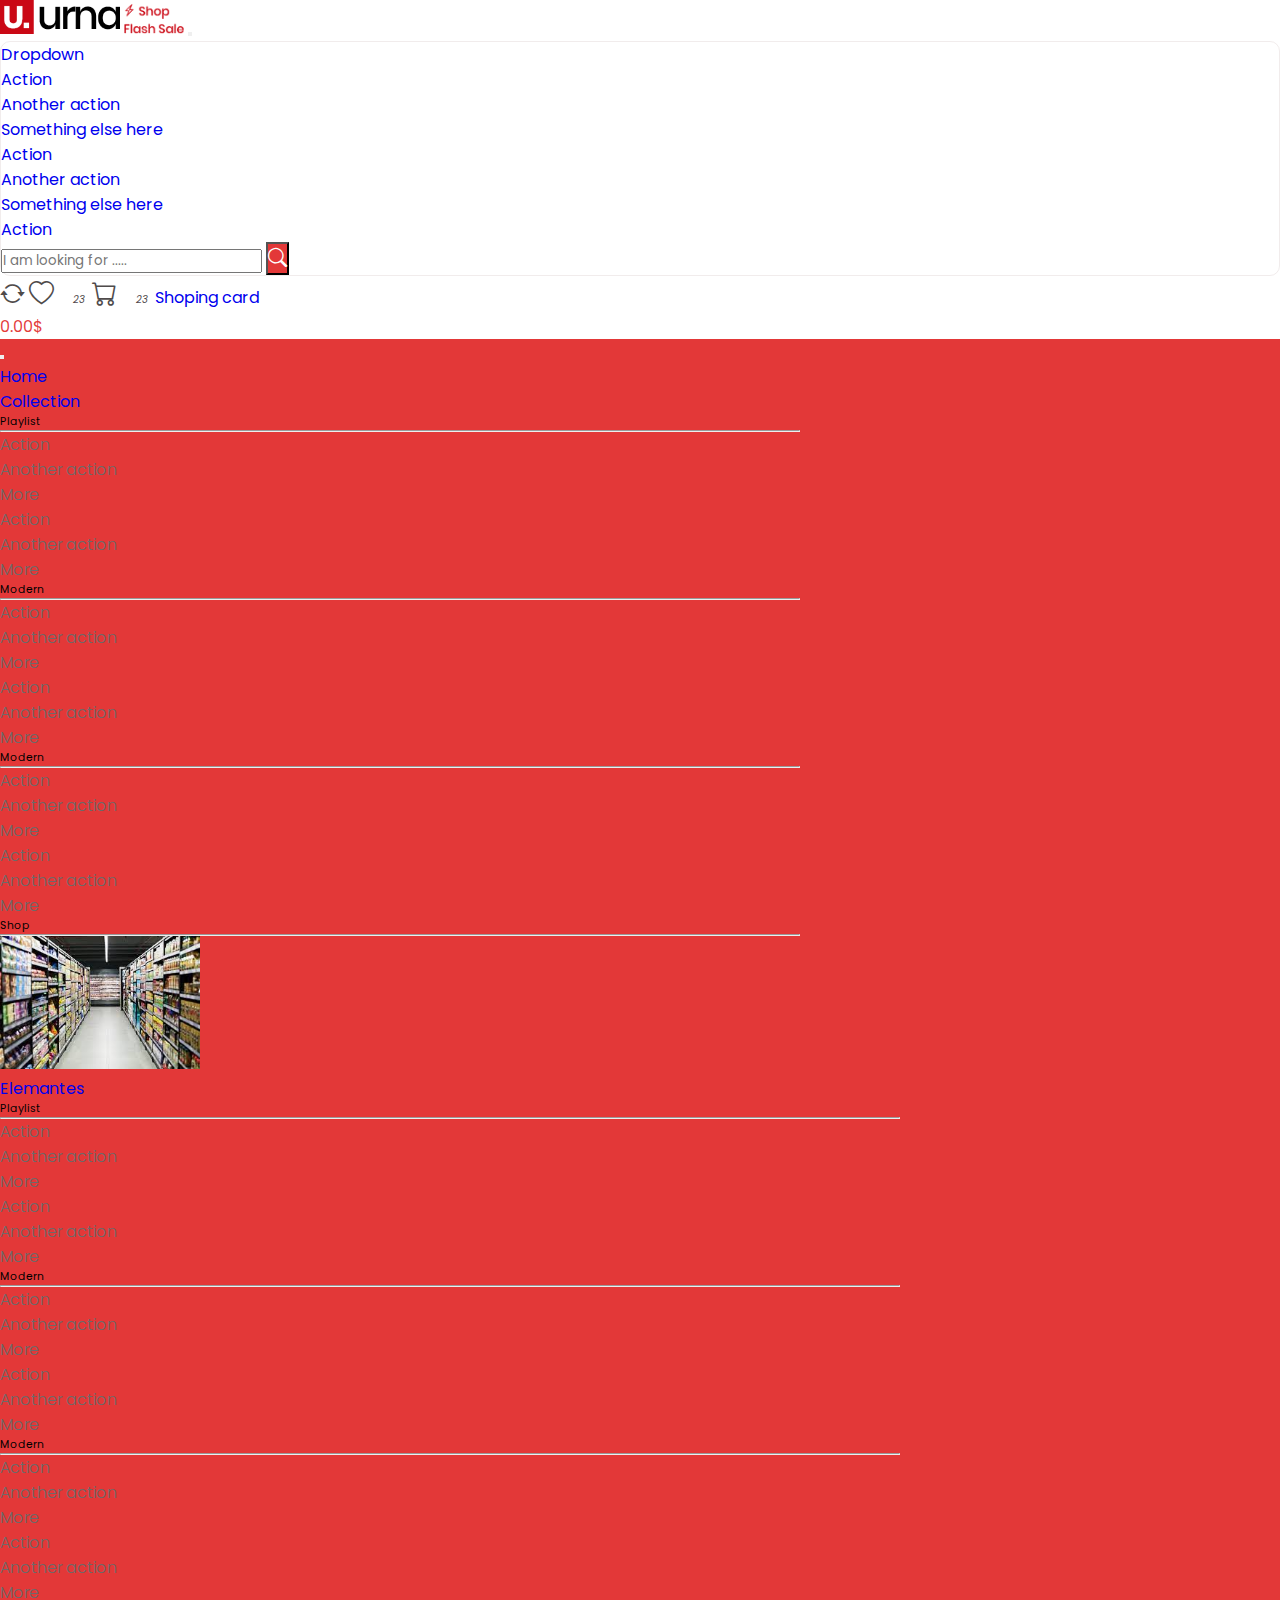
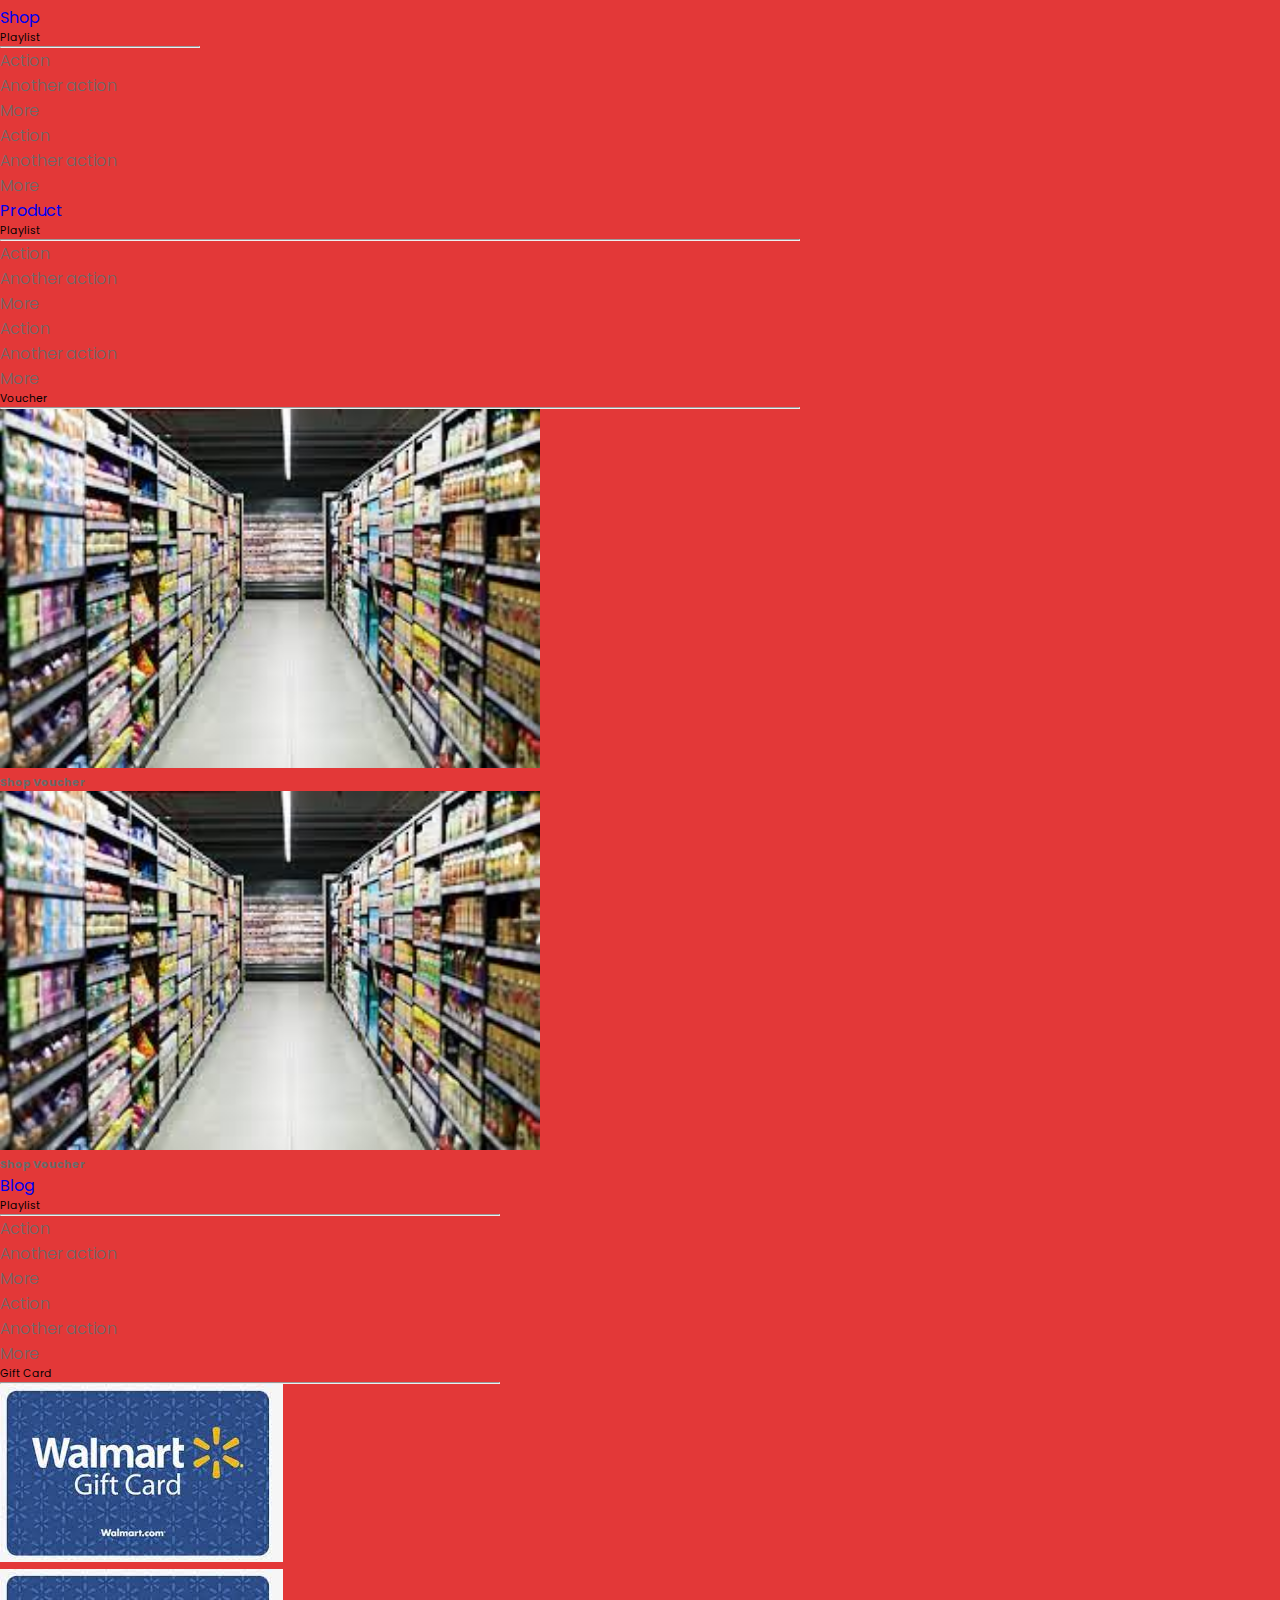
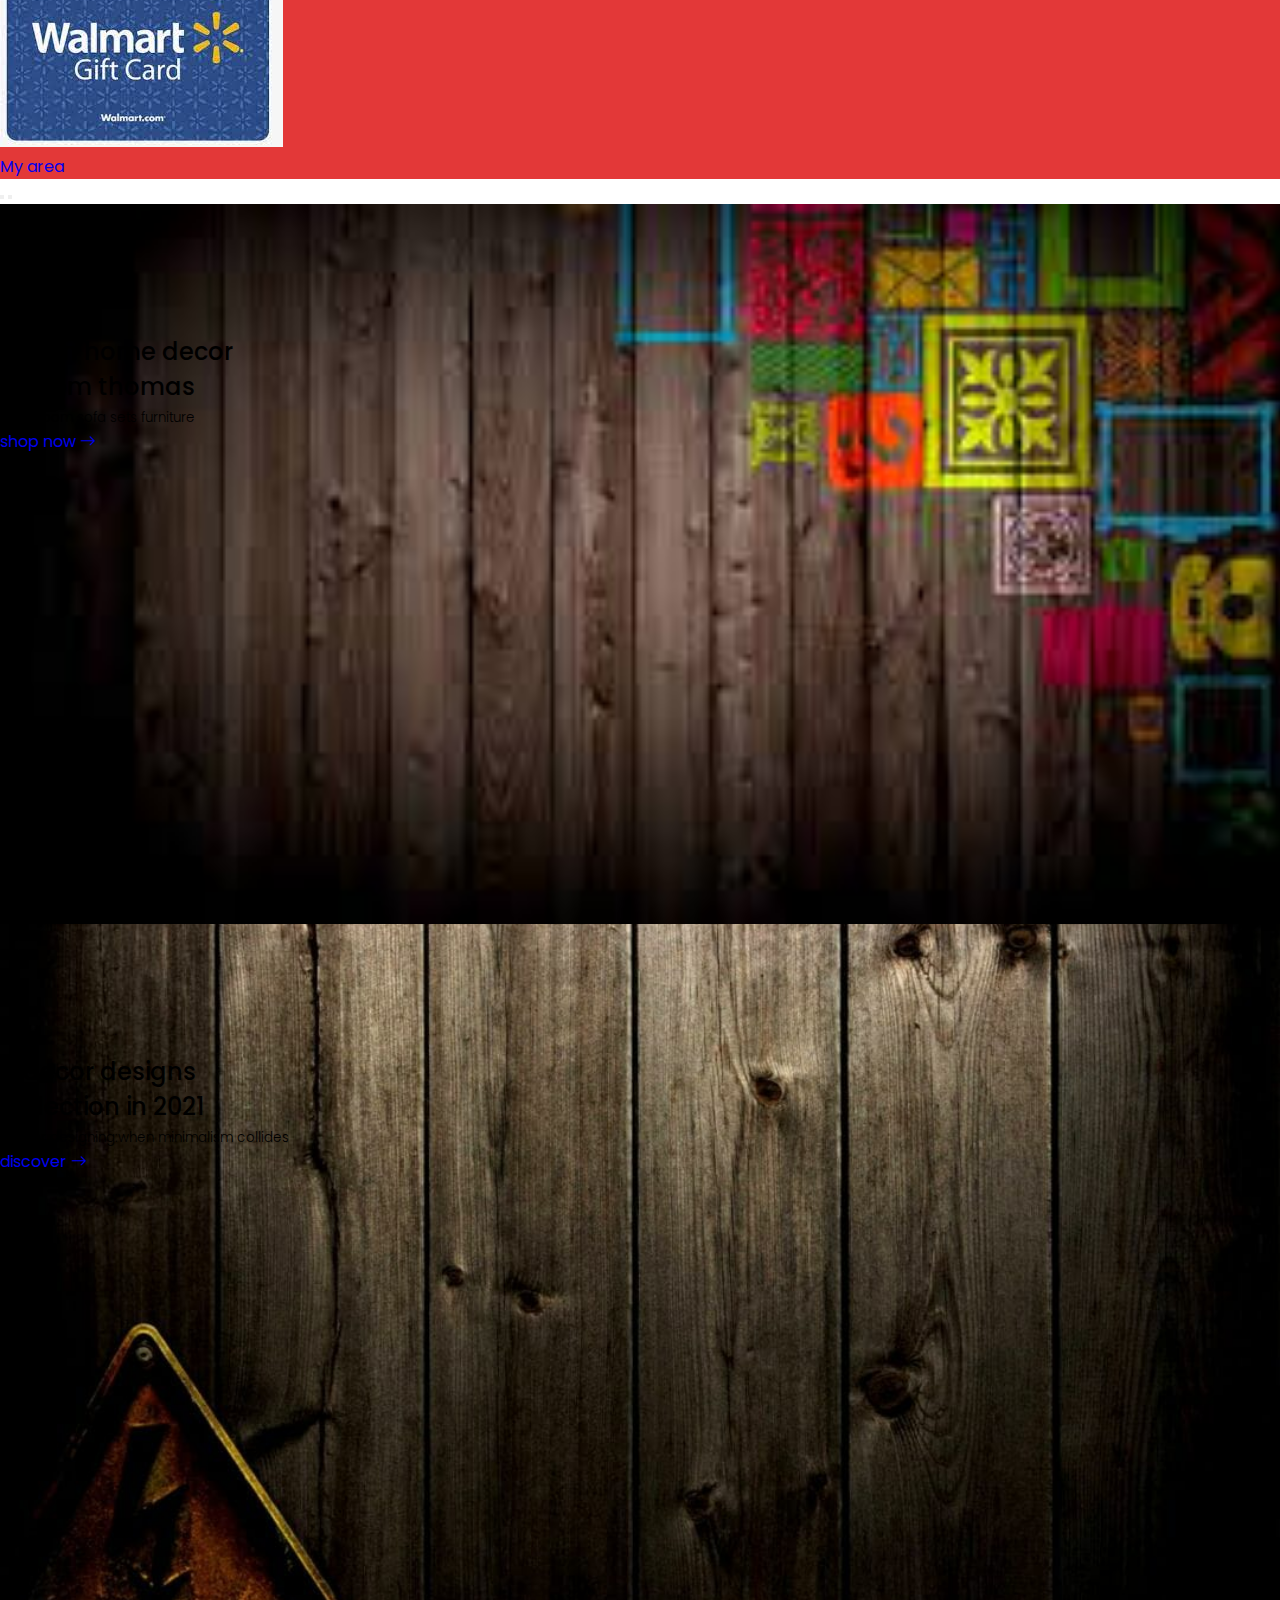
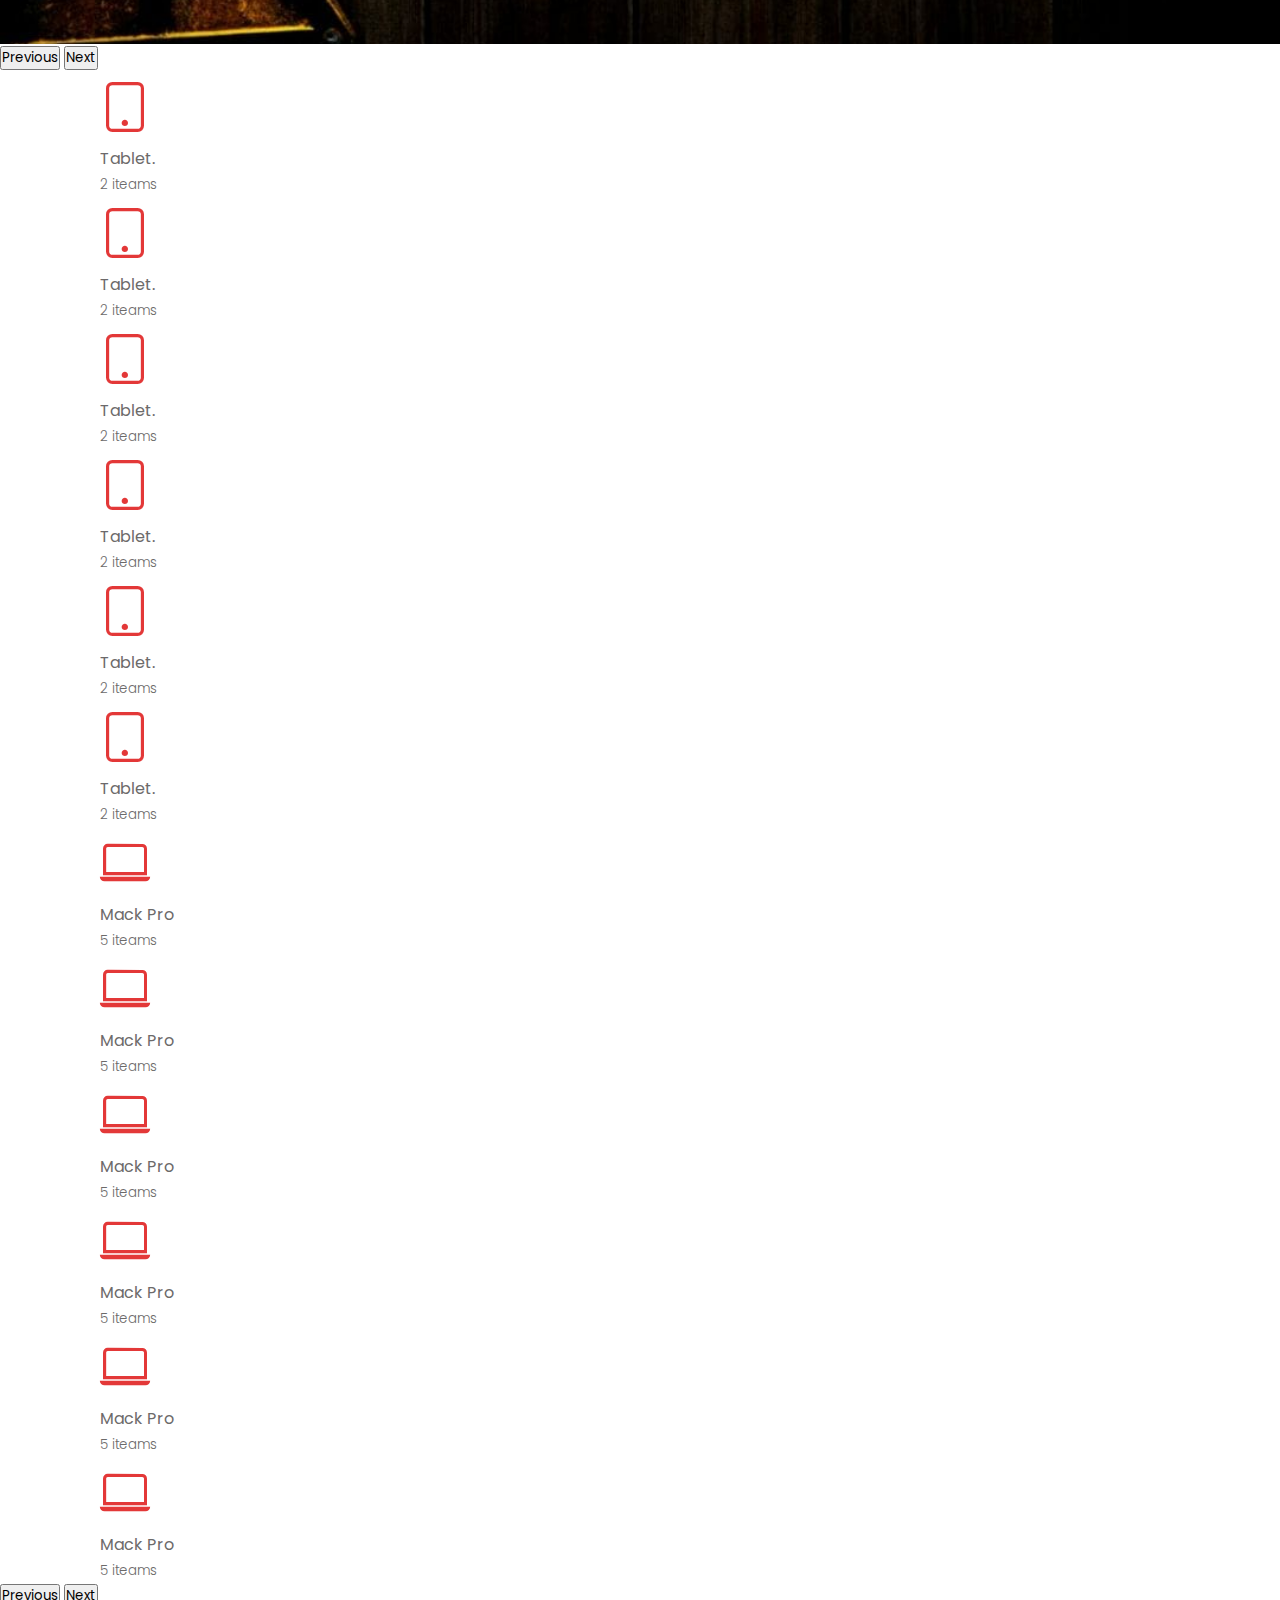
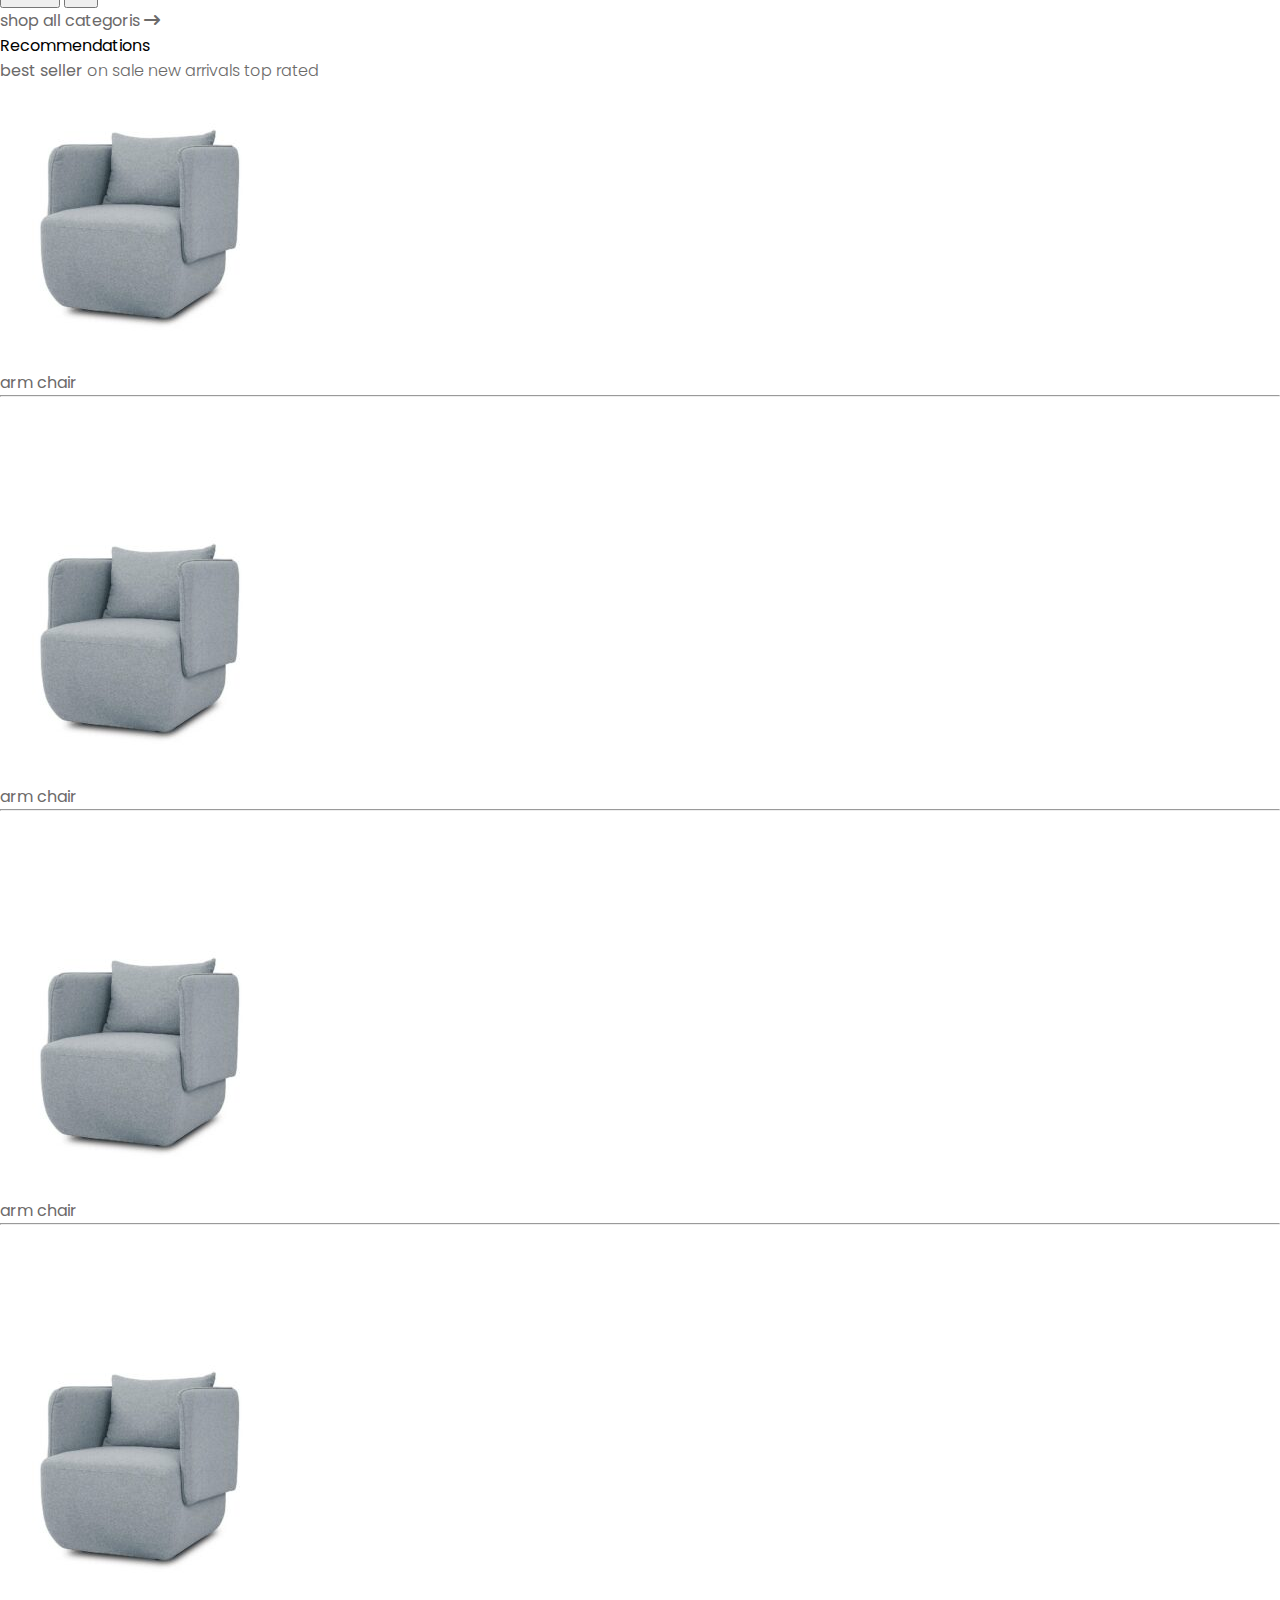
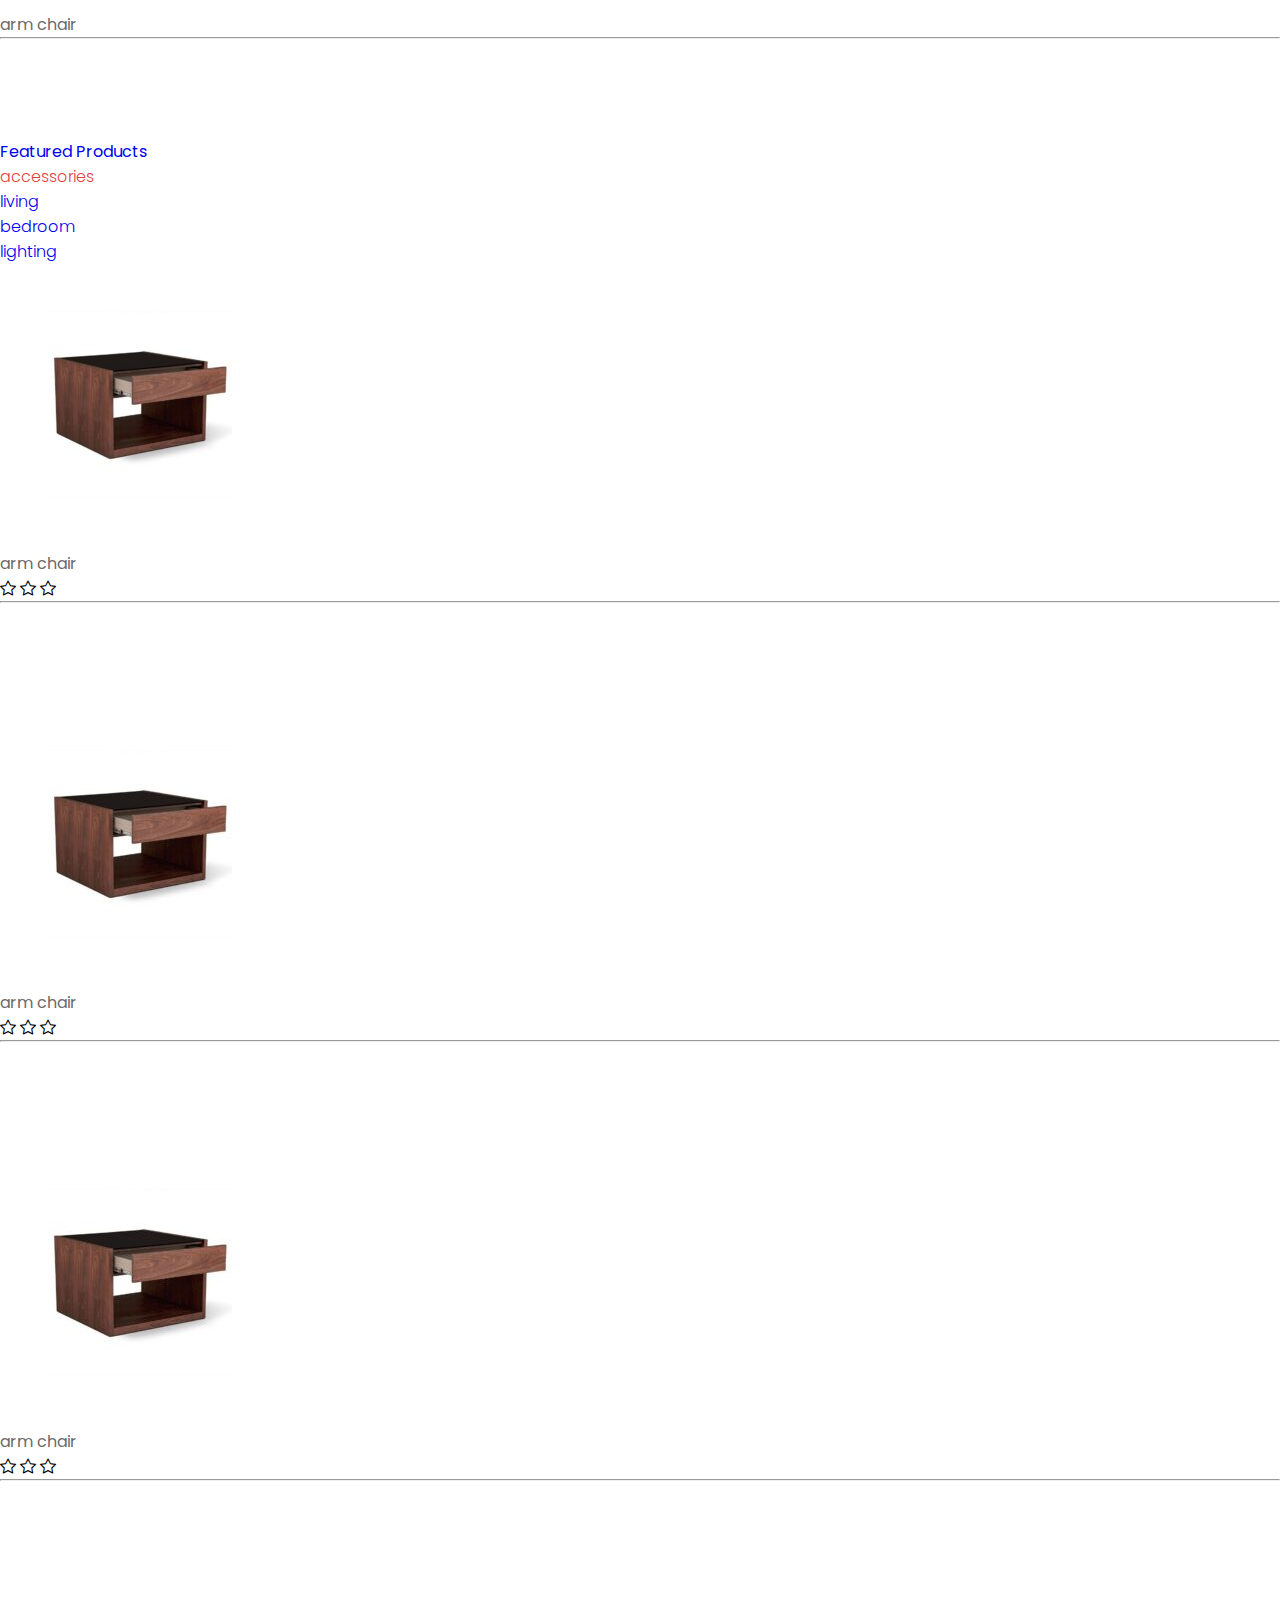
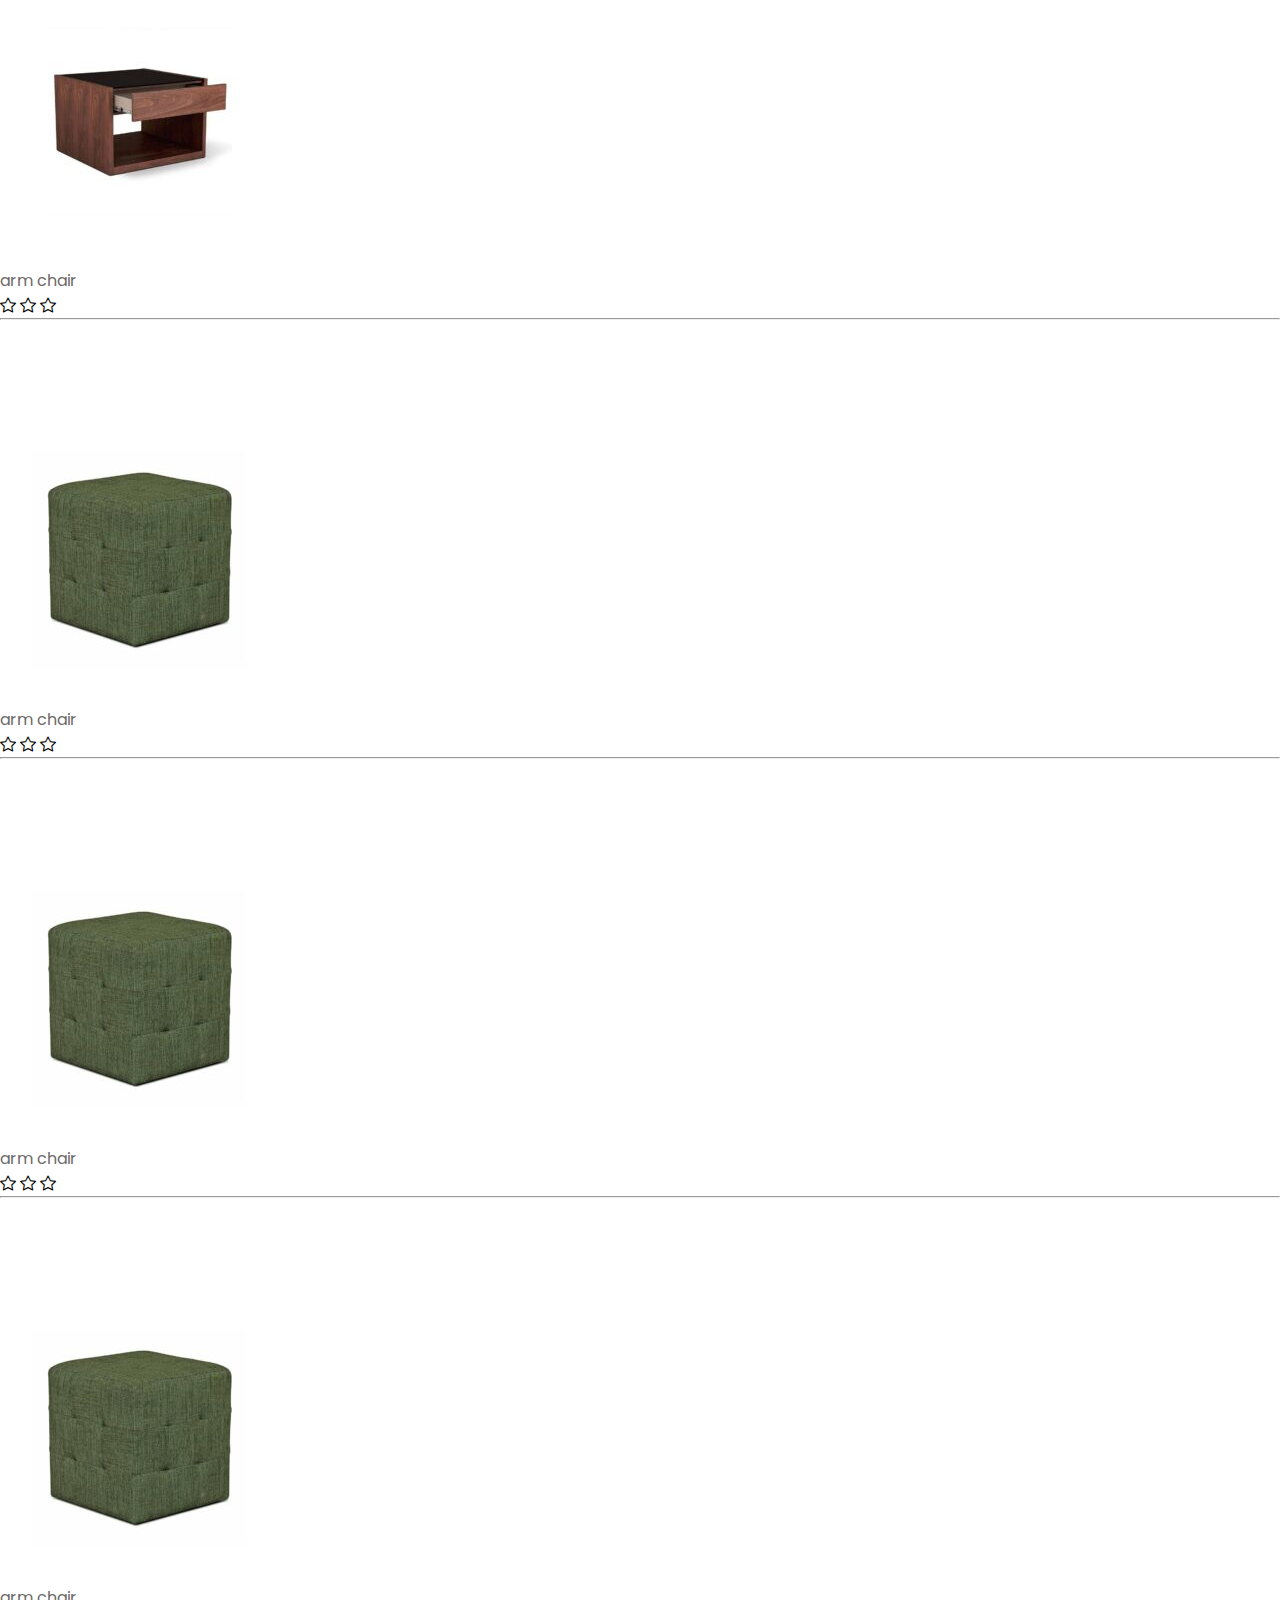
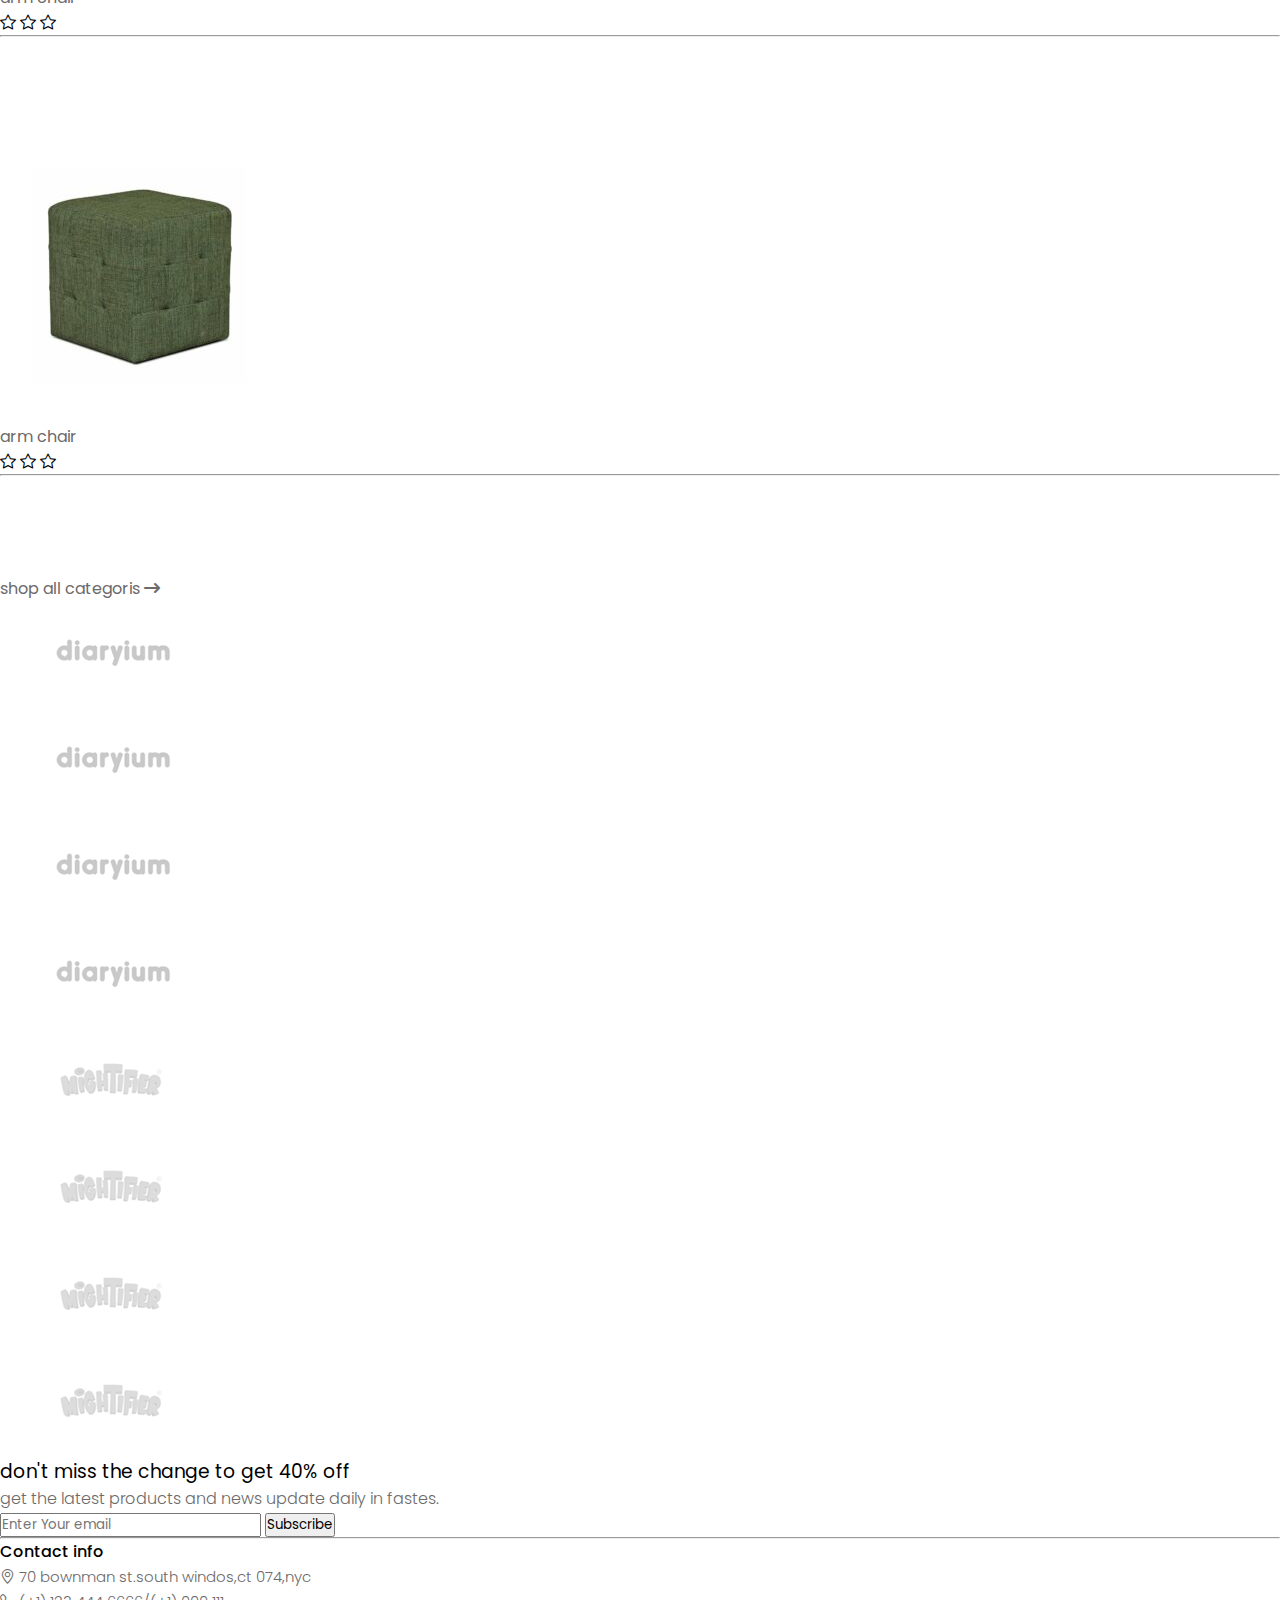
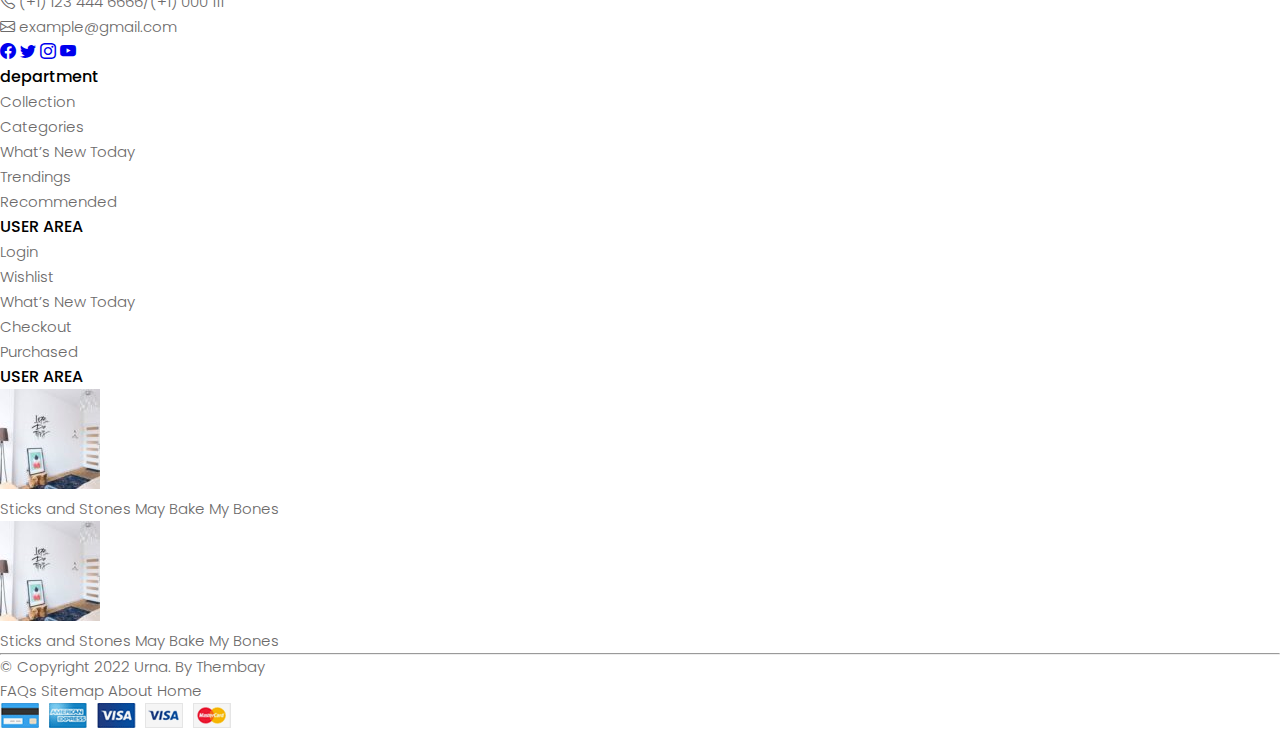
<file: ecommerce01/index.html>
<!DOCTYPE html>
<html lang="en">
    <head>
        <meta charset="utf-8">
        <meta name="viewport" content="width=device-width, initial-scale=1.0">
        <title>E-daraz</title>
        <!--google fonts-->
        <link href="https://fonts.googleapis.com/css2?family=Lobster&display=swap" rel="stylesheet">
         <!---font-awesome cdn ---->
        <link rel="stylesheet" href="https://cdnjs.cloudflare.com/ajax/libs/font-awesome/6.1.1/css/all.min.css">
        <!--google fonts-->
        <link href="https://fonts.googleapis.com/css2?family=Poppins:ital,wght@0,300;0,400;0,500;0,600;0,700;1,400&display=swap" rel="stylesheet">
        <!--bootstrap icon-->
        <link rel="stylesheet" href="https://cdn.jsdelivr.net/npm/bootstrap-icons@1.9.1/font/bootstrap-icons.css">
         <!---bootstarp-5 cdn ---->
        <link href="https://cdn.jsdelivr.net/npm/bootstrap@5.1.3/dist/css/bootstrap.min.css" rel="stylesheet" integrity="sha384-1BmE4kWBq78iYhFldvKuhfTAU6auU8tT94WrHftjDbrCEXSU1oBoqyl2QvZ6jIW3" crossorigin="anonymous">
        <!--own stylesheet-->
        <link rel="stylesheet" href="./assect/css/stlysheet.css">
        <style>

           
        </style>
    </head>
<body>
  <!--navbar1 section-->
    <section class="navbar1 sticky-lg-top bg-white d-none d-sm-none d-md-none d-lg-block">
        <div class="container py-2">
            <nav class="navbar navbar-expand-lg navbar-light bg-white ">
                <div class="container-fluid ">
                  <a class="navbar-brand" href="#">
                    <img src="assect/images/logo.png" class="img-fluid" style="width:120px;height:auto;" png="png">
                  </a>
                  <a class="navbar-brand ms-5" href="#">
                    <img src="assect/images/flash-sale.png" class="img-fluid" style="width:60px;height:auto;" png="png">
                  </a>
                  <button class="navbar-toggler" type="button" data-bs-toggle="collapse" data-bs-target="#navbarSupportedContent" aria-controls="navbarSupportedContent" aria-expanded="false" aria-label="Toggle navigation">
                    <span class="navbar-toggler-icon"></span>
                  </button>
                  <div class="collapse navbar-collapse" id="navbarSupportedContent">
                    <form class="d-flex" style="border: 1px solid rgba(230, 221, 221, 0.573);border-radius: 10px;">
                        <ul class="navbar-nav me-auto mb-2 mb-lg-0 bg-light">
                        <li class="nav-item dropdown w-50">
                            <a class="nav-link dropdown-toggle" href="#" id="navbarDropdown" role="button" data-bs-toggle="dropdown" aria-expanded="false">
                              Dropdown
                            </a>
                            <ul class="dropdown-menu overflow-scroll " aria-labelledby="navbarDropdown">
                              <li><a class="dropdown-item" href="#">Action</a></li>
                              <li><a class="dropdown-item" href="#">Another action</a></li>
                              <li><a class="dropdown-item" href="#">Something else here</a></li>
                              <li><a class="dropdown-item" href="#">Action</a></li>
                              <li><a class="dropdown-item" href="#">Another action</a></li>
                              <li><a class="dropdown-item" href="#">Something else here</a></li>
                              <li><a class="dropdown-item" href="#">Action</a></li>
                            </ul>
                          </li>
                          </ul>
                        <input class="form-control me-2 border-0" type="search" placeholder="I am looking for ....." aria-label="Search">
                        <button class="btn m-auto" style="background: rgba(223, 30, 30, 0.886);color: white;font-size: larger;"><i class="bi bi-search"></i></button>
                      </form>
                     <div class="d-flex m-auto navicon1">
                        <a class="ms-5 " href="">
                          <i class="bi bi-arrow-repeat " style="position: relative;color: rgb(79, 75, 75);font-size: 25px;"></i>   
                        </a>
                        <a class="ms-5" href="">
                            <i class="bi bi-heart" style="position: relative;color: rgb(79, 75, 75);font-size: 25px;">
                            <span style="font-size: 10px; margin: -4px 0px 0px 12px;" class="position-absolute top-0 start-100 translate-middle badge rounded-circle bg-danger">23</span>
                            </i>
                        </a>
                        <a class="ms-5" href="">
                            <i class="bi bi-cart" style="position: relative;color: rgb(79, 75, 75);font-size: 25px;">
                            <span style="font-size: 10px; margin: -4px 0px 0px 12px;" class="position-absolute top-0 start-100 translate-middle badge rounded-circle bg-danger">23</span>
                            </i>
                        </a>
                        <a class="ps-5 fw-light text-black" href="#">Shoping card<br><span class="color-brn fw-normal">0.00$</span> </a>
                    </div>
                  </div>
                </div>
              </nav>
        </div>
    </section>
    <!--navbar2 section-->
    <section class="navbar2 bg-brn py-3">
      <div class="container">
        <nav class="navbar navbar-expand-lg navbar-light">
          <div class="container-fluid">
            <button class="navbar-toggler bg-white" type="button" data-bs-toggle="collapse" data-bs-target="#navbarNav" aria-controls="navbarNav" aria-expanded="false" aria-label="Toggle navigation">
              <span class="navbar-toggler-icon"></span>
            </button>
            <div class="collapse navbar-collapse" id="navbarNav">
              <ul class="navbar-nav">
                <li class="nav-item">
                  <a class="nav-link active text-white fw-400" aria-current="page" href="#">Home</a>
                </li>
                <!--mega menu-->
                <li class="dropdown dropdown2">
                  <a class="nav-link dropdown-toggle text-white fw-400" data-bs-toggle="dropdown" data-bs-auto-close="outside"  href="#">Collection</a>
                  <ul class="dropdown-menu dropdown-menu2 shadow border-0" style="width:800px;">
                      <div class="container">
                          <div class="row">
                              <div class="col-lg-3 col-md-12 col-sm-12 col-12">
                                      <h6 class="fw-400">Playlist</h6>
                                      <hr>
                                      <li><a class="dropdown-item fw-300 color-grey" href="#">Action</a></li>
                                      <li><a class="dropdown-item fw-300 color-grey" href="#">Another action</a></li>
                                      <li><a class="dropdown-item fw-300 color-grey" href="#">More</a></li>
                                      <li><a class="dropdown-item fw-300 color-grey" href="#">Action</a></li>
                                      <li><a class="dropdown-item fw-300 color-grey" href="#">Another action</a></li>
                                      <li><a class="dropdown-item fw-300 color-grey" href="#">More</a></li>
                              </div> 
                              <div class="col-lg-3 col-md-12 col-sm-12 col-12">
                                  <h6 class="fw-400 ps-3">Modern</h6>
                                  <hr>
                                  <li><a class="dropdown-item fw-300 color-grey" href="#">Action</a></li>
                                  <li><a class="dropdown-item fw-300 color-grey" href="#">Another action</a></li>
                                  <li><a class="dropdown-item fw-300 color-grey" href="#">More</a></li>
                                  <li><a class="dropdown-item fw-300 color-grey" href="#">Action</a></li>
                                  <li><a class="dropdown-item fw-300 color-grey" href="#">Another action</a></li>
                                  <li><a class="dropdown-item fw-300 color-grey" href="#">More</a></li>
                              </div>
                              <div class="col-lg-3 col-md-12 col-sm-12 col-12">
                                <h6 class="fw-400 ps-3">Modern</h6>
                                <hr>
                                <li><a class="dropdown-item fw-300 color-grey" href="#">Action</a></li>
                                <li><a class="dropdown-item fw-300 color-grey" href="#">Another action</a></li>
                                <li><a class="dropdown-item fw-300 color-grey" href="#">More</a></li>
                                <li><a class="dropdown-item fw-300 color-grey" href="#">Action</a></li>
                                <li><a class="dropdown-item fw-300 color-grey" href="#">Another action</a></li>
                                <li><a class="dropdown-item fw-300 color-grey" href="#">More</a></li>
                            </div>
                              <div class="col-lg-3 col-md-12 col-sm-12 col-12">
                                  <h6 class="fw-400 ps-3">Shop</h6>
                                  <hr>
                                  <a class="navbar-brand" href="#">
                                      <img src="assect/images/shop.jpg" alt="shop.jpg" class="img-fluid" style="width: 200px;height:auto;">
                                  </a>
                              </div>
                          </div>
                      </div>
                  </ul>
                </li>
                <li class="dropdown dropdown2">
                  <a class="nav-link dropdown-toggle text-white fw-400" data-bs-toggle="dropdown" data-bs-auto-close="outside"  href="#">Elemantes</a>
                  <ul class="dropdown-menu dropdown-menu2 shadow border-0" style="width: 900px;height: auto;">
                      <div class="container">
                          <div class="row">
                              <div class="col-lg-4 col-md-12 col-sm-12 col-12">
                                      <h6 class="fw-400">Playlist</h6>
                                      <hr>
                                      <li><a class="dropdown-item fw-300 color-grey" href="#">Action</a></li>
                                      <li><a class="dropdown-item fw-300 color-grey" href="#">Another action</a></li>
                                      <li><a class="dropdown-item fw-300 color-grey" href="#">More</a></li>
                                      <li><a class="dropdown-item fw-300 color-grey" href="#">Action</a></li>
                                      <li><a class="dropdown-item fw-300 color-grey" href="#">Another action</a></li>
                                      <li><a class="dropdown-item fw-300 color-grey" href="#">More</a></li>
                              </div> 
                              <div class="col-lg-4 col-md-12 col-sm-12 col-12">
                                  <h6 class="fw-400 ps-3">Modern</h6>
                                  <hr>
                                  <li><a class="dropdown-item fw-300 color-grey" href="#">Action</a></li>
                                  <li><a class="dropdown-item fw-300 color-grey" href="#">Another action</a></li>
                                  <li><a class="dropdown-item fw-300 color-grey" href="#">More</a></li>
                                  <li><a class="dropdown-item fw-300 color-grey" href="#">Action</a></li>
                                  <li><a class="dropdown-item fw-300 color-grey" href="#">Another action</a></li>
                                  <li><a class="dropdown-item fw-300 color-grey" href="#">More</a></li>
                              </div>
                              <div class="col-lg-4 col-md-12 col-sm-12 col-12">
                                <h6 class="fw-400 ps-3">Modern</h6>
                                <hr>
                                <li><a class="dropdown-item fw-300 color-grey" href="#">Action</a></li>
                                <li><a class="dropdown-item fw-300 color-grey" href="#">Another action</a></li>
                                <li><a class="dropdown-item fw-300 color-grey" href="#">More</a></li>
                                <li><a class="dropdown-item fw-300 color-grey" href="#">Action</a></li>
                                <li><a class="dropdown-item fw-300 color-grey" href="#">Another action</a></li>
                                <li><a class="dropdown-item fw-300 color-grey" href="#">More</a></li>
                            </div>
                          </div>
                      </div>
                  </ul>
                </li>
                <li class="dropdown dropdown2">
                  <a class="nav-link dropdown-toggle text-white fw-400" data-bs-toggle="dropdown" data-bs-auto-close="outside"  href="#">Shop</a>
                  <ul class="dropdown-menu dropdown-menu2 shadow border-0" style="width: 200px;height: auto;">
                      <div class="container">
                          <div class="row">
                              <div class="col-lg-12 col-md-12 col-sm-12 col-12">
                                  <h6 class="fw-400">Playlist</h6>
                                  <hr>
                                  <li><a class="dropdown-item fw-300 color-grey" href="#">Action</a></li>
                                  <li><a class="dropdown-item fw-300 color-grey" href="#">Another action</a></li>
                                  <li><a class="dropdown-item fw-300 color-grey" href="#">More</a></li>
                                  <li><a class="dropdown-item fw-300 color-grey" href="#">Action</a></li>
                                  <li><a class="dropdown-item fw-300 color-grey" href="#">Another action</a></li>
                                  <li><a class="dropdown-item fw-300 color-grey" href="#">More</a></li>
                              </div> 
                          </div>
                      </div>
                  </ul>
                </li>
                <!--product-->
                <li class="dropdown dropdown2 product">
                  <a class="nav-link dropdown-toggle text-white fw-400" data-bs-toggle="dropdown" data-bs-auto-close="outside"  href="#">Product</a>
                  <ul class="dropdown-menu dropdown-menu2 shadow border-0" style="width: 800px;height: auto;">
                      <div class="container">
                          <div class="row">
                              <div class="col-lg-6 col-md-12 col-sm-12 col-12">
                                  <h6 class="fw-400">Playlist</h6>
                                  <hr>
                                  <li><a class="dropdown-item fw-300 color-grey" href="#">Action</a></li>
                                  <li><a class="dropdown-item fw-300 color-grey" href="#">Another action</a></li>
                                  <li><a class="dropdown-item fw-300 color-grey" href="#">More</a></li>
                                  <li><a class="dropdown-item fw-300 color-grey" href="#">Action</a></li>
                                  <li><a class="dropdown-item fw-300 color-grey" href="#">Another action</a></li>
                                  <li><a class="dropdown-item fw-300 color-grey" href="#">More</a></li>
                              </div>
                              <div class="col-lg-6 col-md-12 col-sm-12 col-12 d-none d-sm-none d-md-block d-lg-block">
                                <h6 class="fw-400">Voucher</h6>
                                <hr>
                                <a class="fw-300 color-grey" href="#">
                                  <div class="card mb-3" style="max-width: 540px;">
                                    <div class="row g-0">
                                      <div class="col-md-4">
                                        <img src="assect/images/shop.jpg" class="img-fluid rounded-start" alt="..." style="width: 540px;height: auto; ">
                                      </div>
                                      <div class="col-md-8">
                                        <div class="card-body text-center pt-4">
                                          <h6 class="card-title">Shop Voucher</h6>
                                        </div>
                                      </div>
                                    </div>
                                  </div>
                                </a>
                                <a class="fw-300 color-grey" href="#">
                                  <div class="card mb-3" style="max-width: 540px;">
                                    <div class="row g-0">
                                      <div class="col-md-4">
                                        <img src="assect/images/shop.jpg" class="img-fluid rounded-start" alt="..." style="width: 540px;height: auto;">
                                      </div>
                                      <div class="col-md-8">
                                        <div class="card-body text-center pt-4">
                                          <h6 class="card-title">Shop Voucher</h6>
                                        </div>
                                      </div>
                                    </div>
                                  </div>
                                </a>
                              </div>  
                          </div>
                      </div>
                  </ul>
                </li>
                <li class="dropdown dropdown2">
                  <a class="nav-link dropdown-toggle text-white fw-400" data-bs-toggle="dropdown" data-bs-auto-close="outside"  href="#">Blog</a>
                  <ul class="dropdown-menu dropdown-menu2 shadow border-0" style="width: 500px;height: auto;">
                      <div class="container">
                          <div class="row">
                              <div class="col-lg-6 col-md-12 col-sm-12 col-12">
                                  <h6 class="fw-400">Playlist</h6>
                                  <hr>
                                  <li><a class="dropdown-item fw-300 color-grey" href="#">Action</a></li>
                                  <li><a class="dropdown-item fw-300 color-grey" href="#">Another action</a></li>
                                  <li><a class="dropdown-item fw-300 color-grey" href="#">More</a></li>
                                  <li><a class="dropdown-item fw-300 color-grey" href="#">Action</a></li>
                                  <li><a class="dropdown-item fw-300 color-grey" href="#">Another action</a></li>
                                  <li><a class="dropdown-item fw-300 color-grey" href="#">More</a></li>
                              </div>
                              <div class="col-lg-6 col-md-12 col-sm-12 col-12 d-none d-sm-none d-md-block d-lg-block">
                                <h6 class="fw-400">Gift Card</h6>
                              <hr>
                                <li>
                                  <a class="dropdown-item" href="#">
                                    <div class="card bg-dark text-white">
                                      <img src="assect/images/giftcard.jpg" class="card-img" alt="jpg">
                                    </div>
                                  </a>
                                </li>
                                <li>
                                  <a class="dropdown-item" href="#">
                                    <div class="card bg-dark text-white">
                                      <img src="assect/images/giftcard.jpg" class="card-img" alt="jpg">
                                    </div>
                                  </a>
                                </li>
                              </div>
                          </div>
                      </div>
                  </ul>
                </li>
                <li class="nav-item"><a class="nav-link text-white fw-400" href="#">My area</a></li>
              </ul>
            </div>
          </div>
        </nav>
      </div>
    </section>
    <!--carousel section-->
    <section class="slider1">
      <div class="">
        <div id="carouselExampleIndicators" class="carousel slide" data-bs-ride="carousel">
          <div class="carousel-indicators">
            <button type="button" data-bs-target="#carouselExampleIndicators" data-bs-slide-to="0" class="active bg-danger" aria-current="true" aria-label="Slide 1"></button>
            <button type="button" data-bs-target="#carouselExampleIndicators" data-bs-slide-to="1" class="bg-danger" aria-label="Slide 2"></button>
          </div>
          <div class="carousel-inner ">
            <div class="carousel-item active slide1-bg">
              <div class="row">
                <div class="col-lg-12 col-md-12 ">
                  <div class="text-center" style="padding-top: 130px;">
                    <h2 class="fw-400 text-white fw-500 text-capitalize"><span class="text-danger">Indian</span> home decor<br>
                    by com <span class="fst-italic">thomas</span></h2>
                    <small class="text-white fw-300 py-1 text-capitalize">living room sofa sets furniture</small>
                    <div class="py-4">
                      <a class="btn btn1 text-white bg-danger p-2 fw-400" href="#"> shop now <i class="bi bi-arrow-right ps-2"></i></a>
                    </div>
                  </div>
                </div>
              </div>
            </div>
            <div class="carousel-item slide2-bg">
              <div class="row">
                <div class="col-lg-12 col-md-12 ">
                  <div class="text-center text-capitalize" style="padding-top: 130px;">
                    <h2 class="fw-400 text-white fw-500 text-capitalize"> a <samp class="text-danger">decor</samp>  designs<br>
                    collection in <span class="fst-italic">2021</span></h2>
                    <small class="text-white fw-300 py-1 text-capitalize">interior designing:when minimalism collides</small>
                    <div class="py-4">
                      <a class="btn btn1 text-white bg-danger p-2 fw-400" href="#"> discover <i class="bi bi-arrow-right ps-2"></i></a>
                    </div>
                  </div>
                </div>
              </div>
            </div>
          </div>
          <button class="carousel-control-prev" type="button" data-bs-target="#carouselExampleIndicators" data-bs-slide="prev">
            <span class="carousel-control-prev-icon bg-danger" aria-hidden="true"></span>
            <span class="visually-hidden">Previous</span>
          </button>
          <button class="carousel-control-next" type="button" data-bs-target="#carouselExampleIndicators" data-bs-slide="next">
            <span class="carousel-control-next-icon bg-danger" aria-hidden="true"></span>
            <span class="visually-hidden">Next</span>
          </button>
        </div>
      </div>
    </section>
    <!--six col section-->
    <section class="sixcol py-3 d-none d-sm-none d-md-block d-lg-block">
      <div class="container-fluid">
        <div id="carouselExampleControls" class="carousel slide" data-bs-ride="carousel">
          <div class="carousel-inner">
            <div class="carousel-item active">
              <div class="row " style="margin: 0 100px 0 100px;">
                <div class="col-lg-2 col-md-4 col-sm-6 col-6">
                  <div class="card m-auto mb-md-3 card6" style="width: 8rem;">
                    <a class="color-brn text-center py-2" style="font-size: 50px;" href=""><i class="bi bi-tablet"></i></a>
                    <div class="card-body text-center">
                      <p class="card-text fw-400 color-grey">Tablet.</p>
                      <small class="fw-300 color-grey" >2 iteams</small>
                    </div>
                  </div>
                </div>
                <div class="col-lg-2 col-md-4 col-sm-6 col-6">
                  <div class="card m-auto mb-md-3 card6" style="width: 8rem;">
                    <a class="color-brn text-center py-2" style="font-size: 50px;" href=""><i class="bi bi-tablet"></i></a>
                    <div class="card-body text-center">
                      <p class="card-text fw-400 color-grey">Tablet.</p>
                      <small class="fw-300 color-grey" >2 iteams</small>
                    </div>
                  </div>
                </div>
                <div class="col-lg-2 col-md-4 col-sm-6 col-6">
                  <div class="card m-auto mb-md-3 card6" style="width: 8rem;">
                    <a class="color-brn text-center py-2" style="font-size: 50px;" href=""><i class="bi bi-tablet"></i></a>
                    <div class="card-body text-center">
                      <p class="card-text fw-400 color-grey">Tablet.</p>
                      <small class="fw-300 color-grey" >2 iteams</small>
                    </div>
                  </div>
                </div>
                <div class="col-lg-2 col-md-4 col-sm-6 col-6">
                  <div class="card  m-auto mb-md-3 card6" style="width: 8rem;">
                    <a class="color-brn text-center py-2" style="font-size: 50px;" href=""><i class="bi bi-tablet"></i></a>
                    <div class="card-body text-center">
                      <p class="card-text fw-400 color-grey">Tablet.</p>
                      <small class="fw-300 color-grey" >2 iteams</small>
                    </div>
                  </div>
                </div>
               <div class="col-lg-2 col-md-4 col-sm-6 col-6">
                  <div class="card m-auto mb-md-3 card6" style="width: 8rem;">
                    <a class="color-brn text-center py-2" style="font-size: 50px;" href=""><i class="bi bi-tablet"></i></a>
                    <div class="card-body text-center">
                      <p class="card-text fw-400 color-grey">Tablet.</p>
                      <small class="fw-300 color-grey" >2 iteams</small>
                    </div>
                  </div>
                </div>
                <div class="col-lg-2 col-md-4 col-sm-6 col-6">
                  <div class="card m-auto mb-md-3 card6" style="width: 8rem;">
                    <a class="color-brn text-center py-2" style="font-size: 50px;" href=""><i class="bi bi-tablet"></i></a>
                    <div class="card-body text-center">
                      <p class="card-text fw-400 color-grey">Tablet.</p>
                      <small class="fw-300 color-grey" >2 iteams</small>
                    </div>
                  </div>
                </div>
              </div>
            </div>
            <div class="carousel-item">
              <div class="row " style="margin: 0 100px 0 100px;">
                <div class="col-lg-2 col-md-4 col-sm-6 col-6">
                  <div class="card m-auto mb-md-4 card6" style="width: 8rem;">
                    <a class="color-brn text-center py-2" style="font-size: 50px;" href=""><i class="bi bi-laptop"></i></a>
                    <div class="card-body text-center">
                      <p class="card-text fw-400 color-grey">Mack Pro</p>
                      <small class="fw-300 color-grey" >5 iteams</small>
                    </div>
                  </div>
                </div>
                <div class="col-lg-2 col-md-4 col-sm-6 col-6">
                  <div class="card m-auto mb-md-4 card6" style="width: 8rem;">
                    <a class="color-brn text-center py-2" style="font-size: 50px;" href=""><i class="bi bi-laptop"></i></a>
                    <div class="card-body text-center">
                      <p class="card-text fw-400 color-grey">Mack Pro</p>
                      <small class="fw-300 color-grey" >5 iteams</small>
                    </div>
                  </div>
                </div>
                <div class="col-lg-2 col-md-4 col-sm-6 col-6">
                  <div class="card m-auto mb-md-3 card6" style="width: 8rem;">
                    <a class="color-brn text-center py-2" style="font-size: 50px;" href=""><i class="bi bi-laptop"></i></a>
                    <div class="card-body text-center">
                      <p class="card-text fw-400 color-grey">Mack Pro</p>
                      <small class="fw-300 color-grey" >5 iteams</small>
                    </div>
                  </div>
                </div>
                <div class="col-lg-2 col-md-4 col-sm-6 col-6">
                  <div class="card m-auto mb-md-3 card6" style="width: 8rem;">
                    <a class="color-brn text-center py-2" style="font-size: 50px;" href=""><i class="bi bi-laptop"></i></a>
                    <div class="card-body text-center">
                      <p class="card-text fw-400 color-grey">Mack Pro</p>
                      <small class="fw-300 color-grey" >5 iteams</small>
                    </div>
                  </div>
                </div>
                <div class="col-lg-2 col-md-4 col-sm-6 col-6">
                  <div class="card m-auto mb-md-3 card6" style="width: 8rem;">
                    <a class="color-brn text-center py-2" style="font-size: 50px;" href=""><i class="bi bi-laptop"></i></a>
                    <div class="card-body text-center">
                      <p class="card-text fw-400 color-grey">Mack Pro</p>
                      <small class="fw-300 color-grey" >5 iteams</small>
                    </div>
                  </div>
                </div>
                <div class="col-lg-2 col-md-4 col-sm-6 col-6">
                  <div class="card m-auto mb-md-3 card6" style="width: 8rem;">
                    <a class="color-brn text-center py-2" style="font-size: 50px;" href=""><i class="bi bi-laptop"></i></a>
                    <div class="card-body text-center">
                      <p class="card-text fw-400 color-grey">Mack Pro</p>
                      <small class="fw-300 color-grey" >5 iteams</small>
                    </div>
                  </div>
                </div>
              </div>
            </div>
          </div>
          <button class="carousel-control-prev" type="button" data-bs-target="#carouselExampleControls" data-bs-slide="prev">
            <span class="carousel-control-prev-icon bg-danger " aria-hidden="true"></span>
            <span class="visually-hidden">Previous</span>
          </button>
          <button class="carousel-control-next" type="button" data-bs-target="#carouselExampleControls" data-bs-slide="next">
            <span class="carousel-control-next-icon bg-danger " aria-hidden="true"></span>
            <span class="visually-hidden">Next</span>
          </button>
        </div>
      </div>
    </section>
    <!--all categoris section-->
    <section class="container py-3">
      <div class="text-center py-3">
        <a class="fw-400 color-grey shop-all" href="#">shop all categoris <i class="fa-solid fa-arrow-right-long ms-2"></i></a>
      </div>
    </section>
    <!--Recommendations section-->
    <section class="Recommendations py-3">
      <div class="container py-2">
        <div class="row">
          <div class="col-lg-4 col-md-4 col-sm-4 col-4">
            <div class="py-3">
              <h4 class="fw-400 text-black">Recommendations</h4>
            </div>
          </div>
            <div class="col-lg-8 col-md-8 col-sm-8 col-8">
                <nav class="navbar navbar-expand-md navbar-light float-end">
                    <div class="collapse navbar-collapse">
                      <div class="navbar-nav text-capitalize">
                        <a class="nav-link fw-400 color-grey shop-all active" aria-current="page" href="#">best seller</a>
                        <a class="nav-link fw-300 color-grey shop-all" href="#">on sale</a>
                        <a class="nav-link fw-300 color-grey shop-all" href="#">new arrivals</a>
                        <a class="nav-link fw-300 color-grey shop-all" href="#">top rated</a>
                      </div>
                    </div>
                </nav>
            </div>
        </div>
      </div>
    </section>
    <!--four-card section-->
    <div class="four-card pb-3">
      <div class="container">
        <div class="row">
          <div class="col-lg-3 col-md-4 col-sm-6 col-6">
            <div class="card m-auto mb-md-3 mb-sm-3 mb-3 card4" >
              <img src="assect/images/product-55-280x280.jpg" class="card-img-top" alt="jpg">
                  <div class="card-body text-center py-1">
                      <a class="fw-400 color-grey" href="#"><p class="card-text text-capitalize shop-all">arm chair</p></a>
                  </div>
                  <hr class="mx-5">
                  <div class="row text-center py-3 fs-4 cardrow">
                      <div class="col-3">
                          <a class="text-black" href="#"><i class="bi bi-basket"></i></a>
                      </div>
                      <div class="col-3">
                        <a class="text-black" href="#"><i class="bi bi-heart"></i></a>
                      </div>
                      <div class="col-3">
                        <a class="text-black" href="#"><i class="bi bi-eye"></i></a>
                      </div>
                      <div class="col-3">
                        <a class="text-black" href="#"><i class="bi bi-arrow-repeat"></i></a>
                      </div>
                  </div>
            </div>
          </div>
          <div class="col-lg-3 col-md-4 col-sm-6 col-6">
            <div class="card m-auto mb-md-3 mb-sm-3 mb-3 card4" >
              <img src="assect/images/product-55-280x280.jpg" class="card-img-top" alt="jpg">
                  <div class="card-body text-center py-1">
                      <a class="fw-400 color-grey" href="#"><p class="card-text text-capitalize shop-all">arm chair</p></a>
                  </div>
                  <hr class="mx-5">
                  <div class="row text-center py-3 fs-4 cardrow">
                      <div class="col-3">
                          <a class="text-black" href="#"><i class="bi bi-basket"></i></a>
                      </div>
                      <div class="col-3">
                        <a class="text-black" href="#"><i class="bi bi-heart"></i></a>
                      </div>
                      <div class="col-3">
                        <a class="text-black" href="#"><i class="bi bi-eye"></i></a>
                      </div>
                      <div class="col-3">
                        <a class="text-black" href="#"><i class="bi bi-arrow-repeat"></i></a>
                      </div>
                  </div>
            </div>
          </div>
          <div class="col-lg-3 col-md-4 col-sm-6 col-6">
            <div class="card m-auto mb-md-3 mb-sm-3 mb-3 card4">
              <img src="assect/images/product-55-280x280.jpg" class="card-img-top" alt="jpg">
                  <div class="card-body text-center py-1">
                      <a class="fw-400 color-grey" href="#"><p class="card-text text-capitalize shop-all">arm chair</p></a>
                  </div>
                  <hr class="mx-5">
                  <div class="row text-center py-3 fs-4 cardrow">
                      <div class="col-3">
                          <a class="text-black" href="#"><i class="bi bi-basket"></i></a>
                      </div>
                      <div class="col-3">
                        <a class="text-black" href="#"><i class="bi bi-heart"></i></a>
                      </div>
                      <div class="col-3">
                        <a class="text-black" href="#"><i class="bi bi-eye"></i></a>
                      </div>
                      <div class="col-3">
                        <a class="text-black" href="#"><i class="bi bi-arrow-repeat"></i></a>
                      </div>
                  </div>
            </div>
          </div>
          <div class="col-lg-3 col-md-12 col-sm-6 col-6">
            <div class="card m-automb-md-3 mb-sm-3 mb-3 card4">
              <img src="assect/images/product-55-280x280.jpg" class="card-img-top" alt="jpg">
                  <div class="card-body text-center py-1">
                      <a class="fw-400 color-grey" href="#"><p class="card-text text-capitalize shop-all">arm chair</p></a>
                  </div>
                  <hr class="mx-5">
                  <div class="row text-center py-3 fs-4 cardrow">
                      <div class="col-3">
                          <a class="text-black" href="#"><i class="bi bi-basket"></i></a>
                      </div>
                      <div class="col-3">
                        <a class="text-black" href="#"><i class="bi bi-heart"></i></a>
                      </div>
                      <div class="col-3">
                        <a class="text-black" href="#"><i class="bi bi-eye"></i></a>
                      </div>
                      <div class="col-3">
                        <a class="text-black" href="#"><i class="bi bi-arrow-repeat"></i></a>
                      </div>
                  </div>
            </div>
          </div>

        </div>
      </div>
    </div>
    <!--featured product section-->
    <section class="featured py-1 bg-light">
      <div class="container">
        <div class="row">
          <div class="col-lg-12 col-md-12 col-sm-12 col-12">
            <nav class="navbar navbar-expand w-100 navbar-light bg-light">
                <div class="row">
                  <div class="col-lg-4 col-md-12 col-sm-12 col-12">
                    <a class="navbar-brand m-auto m-sm-auto m-md-auto m-lg-auto text-center fw-400 text-black pt-lg-1" href="#"><p class="pt-1">Featured Products</p></a>
                  </div>
                  <div class="col-lg-8 col-md-12 col-sm-12 col-12">
                    <div class="collapse navbar-collapse">
                      <ul class="navbar-nav m-auto m-sm-auto m-md-auto ms-lg-5  mb-lg-0">
                        <li class="navbar-item ">
                          <a class="nav-link text-capitalize fw-300 active" style="color:rgba(223, 30, 30, 0.886);" aria-current="page" href="#">accessories</a>
                        </li>
                        <li class="nav-item">
                          <a class="nav-link text-capitalize fw-300 shop-all" href="#">living</a>
                        </li>
                        <li class="nav-item">
                          <a class="nav-link text-capitalize fw-300 shop-all" href="#">bedroom</a>
                        </li>
                        <li class="nav-item">
                          <a class="nav-link text-capitalize fw-300 shop-all" href="#">lighting</a>
                        </li>
                      </ul>
                    </div>
                  </div>
                </div>
            </nav>
          </div>
        </div>
      </div>
    </section>
    <!--featured-four-card-->
    <section class="featured-four-card bg-light">
      <div class="container py-2">
        <div class="row">
          <div class="col-lg-3 col-md-6 col-sm-6 col-6">
            <div class="card m-auto mb-md-3 mb-sm-3 mb-3 card4" >
              <img src="assect/images/product-15-280x280.jpg" class="card-img-top" alt="jpg">
                  <div class="card-body text-center py-1">
                      <a class="fw-400 color-grey" href="#"><p class="card-text text-capitalize shop-all">arm chair</p></a>
                      <p class="pt-3">
                        <i class="bi bi-star text-danger "></i>
                        <i class="bi bi-star text-danger "></i> 
                        <i class="bi bi-star text-danger "></i>
                      </p>
                  </div>
                  <hr class="mx-5">
                  <div class="row text-center py-1 fs-3 cardrow">
                      <div class="col-3">
                          <a class="text-black" href="#"><i class="bi bi-basket"></i></a>
                      </div>
                      <div class="col-3">
                        <a class="text-black" href="#"><i class="bi bi-heart"></i></a>
                      </div>
                      <div class="col-3">
                        <a class="text-black" href="#"><i class="bi bi-eye"></i></a>
                      </div>
                      <div class="col-3">
                        <a class="text-black" href="#"><i class="bi bi-arrow-repeat"></i></a>
                      </div>
                  </div>
            </div>
          </div>
          <div class="col-lg-3 col-md-6 col-sm-6 col-6">
            <div class="card m-auto mb-md-3 mb-sm-3 mb-3 card4">
              <img src="assect/images/product-15-280x280.jpg" class="card-img-top" alt="jpg">
                  <div class="card-body text-center py-1">
                      <a class="fw-400 color-grey" href="#"><p class="card-text text-capitalize shop-all">arm chair</p></a>
                      <p class="pt-3">
                        <i class="bi bi-star text-danger "></i>
                        <i class="bi bi-star text-danger "></i> 
                        <i class="bi bi-star text-danger "></i>
                      </p>
                  </div>
                  <hr class="mx-5">
                  <div class="row text-center py-1 fs-3 cardrow">
                      <div class="col-3">
                          <a class="text-black" href="#"><i class="bi bi-basket"></i></a>
                      </div>
                      <div class="col-3">
                        <a class="text-black" href="#"><i class="bi bi-heart"></i></a>
                      </div>
                      <div class="col-3">
                        <a class="text-black" href="#"><i class="bi bi-eye"></i></a>
                      </div>
                      <div class="col-3">
                        <a class="text-black" href="#"><i class="bi bi-arrow-repeat"></i></a>
                      </div>
                  </div>
            </div>
          </div>
          <div class="col-lg-3 col-md-6 col-sm-6 col-6">
            <div class="card m-auto mb-md-3 mb-sm-3 mb-3 card4" >
              <img src="assect/images/product-15-280x280.jpg" class="card-img-top" alt="jpg">
                  <div class="card-body text-center py-1">
                      <a class="fw-400 color-grey" href="#"><p class="card-text text-capitalize shop-all">arm chair</p></a>
                      <p class="pt-3">
                        <i class="bi bi-star text-danger "></i>
                        <i class="bi bi-star text-danger "></i> 
                        <i class="bi bi-star text-danger "></i>
                      </p>
                  </div>
                  <hr class="mx-5">
                  <div class="row text-center py-1 fs-3 cardrow">
                      <div class="col-3">
                          <a class="text-black" href="#"><i class="bi bi-basket"></i></a>
                      </div>
                      <div class="col-3">
                        <a class="text-black" href="#"><i class="bi bi-heart"></i></a>
                      </div>
                      <div class="col-3">
                        <a class="text-black" href="#"><i class="bi bi-eye"></i></a>
                      </div>
                      <div class="col-3">
                        <a class="text-black" href="#"><i class="bi bi-arrow-repeat"></i></a>
                      </div>
                  </div>
            </div>
          </div>
          <div class="col-lg-3 col-md-6 col-sm-6 col-6">
            <div class="card m-auto mb-md-3 mb-sm-3 mb-3 card4" >
              <img src="assect/images/product-15-280x280.jpg" class="card-img-top" alt="jpg">
                  <div class="card-body text-center py-1">
                      <a class="fw-400 color-grey" href="#"><p class="card-text text-capitalize shop-all">arm chair</p></a>
                      <p class="pt-3">
                        <i class="bi bi-star text-danger "></i>
                        <i class="bi bi-star text-danger "></i> 
                        <i class="bi bi-star text-danger "></i>
                      </p>
                  </div>
                  <hr class="mx-5">
                  <div class="row text-center py-1 fs-3 cardrow">
                      <div class="col-3">
                          <a class="text-black" href="#"><i class="bi bi-basket"></i></a>
                      </div>
                      <div class="col-3">
                        <a class="text-black" href="#"><i class="bi bi-heart"></i></a>
                      </div>
                      <div class="col-3">
                        <a class="text-black" href="#"><i class="bi bi-eye"></i></a>
                      </div>
                      <div class="col-3">
                        <a class="text-black" href="#"><i class="bi bi-arrow-repeat"></i></a>
                      </div>
                  </div>
            </div>
          </div>
        </div>
        <div class="row">
          <div class="col-lg-3 col-md-6 col-sm-6 col-6">
            <div class="card m-auto mb-md-3 mb-sm-3 mb-3 card4" >
              <img src="assect/images/product-39-280x280.jpg" class="card-img-top" alt="jpg">
                  <div class="card-body text-center py-1">
                      <a class="fw-400 color-grey" href="#"><p class="card-text text-capitalize shop-all">arm chair</p></a>
                      <p class="pt-3">
                        <i class="bi bi-star text-danger "></i>
                        <i class="bi bi-star text-danger "></i> 
                        <i class="bi bi-star text-danger "></i>
                      </p>
                  </div>
                  <hr class="mx-5">
                  <div class="row text-center py-1 fs-3 cardrow">
                      <div class="col-3">
                          <a class="text-black" href="#"><i class="bi bi-basket"></i></a>
                      </div>
                      <div class="col-3">
                        <a class="text-black" href="#"><i class="bi bi-heart"></i></a>
                      </div>
                      <div class="col-3">
                        <a class="text-black" href="#"><i class="bi bi-eye"></i></a>
                      </div>
                      <div class="col-3">
                        <a class="text-black" href="#"><i class="bi bi-arrow-repeat"></i></a>
                      </div>
                  </div>
            </div>
          </div>
          <div class="col-lg-3 col-md-6 col-sm-6 col-6">
            <div class="card m-auto mb-md-3 mb-sm-3 mb-3 card4">
              <img src="assect/images/product-39-280x280.jpg" class="card-img-top" alt="jpg">
                  <div class="card-body text-center py-1">
                      <a class="fw-400 color-grey" href="#"><p class="card-text text-capitalize shop-all">arm chair</p></a>
                      <p class="pt-3">
                        <i class="bi bi-star text-danger "></i>
                        <i class="bi bi-star text-danger "></i> 
                        <i class="bi bi-star text-danger "></i>
                      </p>
                  </div>
                  <hr class="mx-5">
                  <div class="row text-center py-1 fs-3 cardrow">
                      <div class="col-3">
                          <a class="text-black" href="#"><i class="bi bi-basket"></i></a>
                      </div>
                      <div class="col-3">
                        <a class="text-black" href="#"><i class="bi bi-heart"></i></a>
                      </div>
                      <div class="col-3">
                        <a class="text-black" href="#"><i class="bi bi-eye"></i></a>
                      </div>
                      <div class="col-3">
                        <a class="text-black" href="#"><i class="bi bi-arrow-repeat"></i></a>
                      </div>
                  </div>
            </div>
          </div>
          <div class="col-lg-3 col-md-6 col-sm-6 col-6">
            <div class="card m-auto mb-md-3 mb-sm-3 mb-3 card4" >
              <img src="assect/images/product-39-280x280.jpg" class="card-img-top" alt="jpg">
                  <div class="card-body text-center py-1">
                      <a class="fw-400 color-grey" href="#"><p class="card-text text-capitalize shop-all">arm chair</p></a>
                      <p class="pt-3">
                        <i class="bi bi-star text-danger "></i>
                        <i class="bi bi-star text-danger "></i> 
                        <i class="bi bi-star text-danger "></i>
                      </p>
                  </div>
                  <hr class="mx-5">
                  <div class="row text-center py-1 fs-3 cardrow">
                      <div class="col-3">
                          <a class="text-black" href="#"><i class="bi bi-basket"></i></a>
                      </div>
                      <div class="col-3">
                        <a class="text-black" href="#"><i class="bi bi-heart"></i></a>
                      </div>
                      <div class="col-3">
                        <a class="text-black" href="#"><i class="bi bi-eye"></i></a>
                      </div>
                      <div class="col-3">
                        <a class="text-black" href="#"><i class="bi bi-arrow-repeat"></i></a>
                      </div>
                  </div>
            </div>
          </div>
          <div class="col-lg-3 col-md-6 col-sm-6 col-6">
            <div class="card m-auto mb-md-3 mb-sm-3 mb-3 card4" >
              <img src="assect/images/product-39-280x280.jpg" class="card-img-top" alt="jpg">
                  <div class="card-body text-center py-1">
                      <a class="fw-400 color-grey" href="#"><p class="card-text text-capitalize shop-all">arm chair</p></a>
                      <p class="pt-3">
                        <i class="bi bi-star text-danger "></i>
                        <i class="bi bi-star text-danger "></i> 
                        <i class="bi bi-star text-danger "></i>
                      </p>
                  </div>
                  <hr class="mx-5">
                  <div class="row text-center py-1 fs-3 cardrow">
                      <div class="col-3">
                          <a class="text-black" href="#"><i class="bi bi-basket"></i></a>
                      </div>
                      <div class="col-3">
                        <a class="text-black" href="#"><i class="bi bi-heart"></i></a>
                      </div>
                      <div class="col-3">
                        <a class="text-black" href="#"><i class="bi bi-eye"></i></a>
                      </div>
                      <div class="col-3">
                        <a class="text-black" href="#"><i class="bi bi-arrow-repeat"></i></a>
                      </div>
                  </div>
            </div>
          </div>
        </div>
      </div>
    </section>
    <!--all categoris section-->
    <section class=" bg-light py-4">
      <div class="text-center py-4">
        <a class="fw-400 color-grey shop-all" href="#">shop all categoris <i class="fa-solid fa-arrow-right-long ms-2"></i></a>
      </div>
    </section>
    <!--imgcard section-->
    <section class="imgcard bg-white">
      <div class="container">
        <div class="row">
          <div class="col-lg-3 col-md-3 col-sm-6 col-6">
            <a class="img4" href="#">
              <img src="assect/images/brand-08.png" class="img-fluid" alt="png">
            </a>
          </div>
          <div class="col-lg-3 col-md-3 col-sm-6 col-6">
            <a class="img4" href="#">
              <img src="assect/images/brand-08.png" class="img-fluid" alt="png">
            </a>
          </div>
          <div class="col-lg-3 col-md-3 col-sm-6 col-6">
            <a class="img4" href="#">
              <img src="assect/images/brand-08.png" class="img-fluid" alt="png">
            </a>
          </div>
          <div class="col-lg-3 col-md-3 col-sm-6 col-6">
            <a class="img4" href="#">
              <img src="assect/images/brand-08.png" class="img-fluid" alt="png">
            </a>
          </div>
        </div>
        <div class="row">
          <div class="col-lg-3 col-md-3 col-sm-6 col-6">
            <a class="img4" href="#">
              <img src="assect/images/brand-05.png" class="img-fluid" alt="png">
            </a>
          </div>
          <div class="col-lg-3 col-md-3 col-sm-6 col-6">
            <a class="img4" href="#">
              <img src="assect/images/brand-05.png" class="img-fluid" alt="png">
            </a>
          </div>
          <div class="col-lg-3 col-md-3 col-sm-6 col-6">
            <a class="img4" href="#">
              <img src="assect/images/brand-05.png" class="img-fluid" alt="png">
            </a>
          </div>
          <div class="col-lg-3 col-md-3 col-sm-6 col-6">
            <a class="img4" href="#">
              <img src="assect/images/brand-05.png" class="img-fluid" alt="png">
            </a>
          </div>
        </div>
      </div>
    </section>
    <!--bottom input section-->
    <section class="botminput bg-light py-2 border-bottom">
      <div class="container py-2">
        <div class="row pt-2">
          <div class="col-lg-6 col-md-6 col-sm-12 col-12">
            <div class="">
              <h3 class="text-capitalize fw-400 fs-4">don't<span class="text-primary"> miss</span> the change to get<span class="text-danger"> 40% off</span> </h3>
              <p class="color-grey fw-300 fs-6">get the latest products and news update daily in fastes.</p>
            </div>
          </div>
          <div class="col-lg-6 col-md-6 col-sm-12 col-12">
            <div class="">
              <div class="input-group mb-3">
                <input type="text" class="form-control" placeholder="Enter Your email" aria-label="Recipient's username" aria-describedby="button-addon2">
                <button class="btn btn-outline-secondary text-white bg-danger" type="button" id="button-addon2">Subscribe</button>
              </div>
            </div>
          </div>
        </div>
      </div>
    </section>
    <hr>
    <!--footer section-->
    <section class="footer py-3 bg-white">
      <div class="container py-3">
        <div class="row">
            <div class="col-lg-3 col-md-6 col-sm-6 col-6">
              <h4 class="text-uppercase fw-500 fs-6 pb-2">Contact info</h4>
              <div class=" text-capitalize lh-1 footer-list">
                  <p><a class="fs-8 color-grey fw-300 fs-15px" href="#"><i class="bi bi-geo-alt me-2"></i> 70 bownman st.south windos,ct 074,nyc</a></p>
                  <p><a class="fs-8 color-grey fw-300 fs-15px" href="#"><i class="bi bi-telephone me-2"></i> (+1) 123 444 6666/(+1) 000 111</a></p>
                  <p><a class="fs-8 color-grey fw-300 fs-15px" href="#"><i class="bi bi-envelope me-2"></i> example@gmail.com</a></p> 
              </div>
              <div class="m-auto">
                <p class="m-auto">
                  <a class="fs-3 m-1 text-primary" href="#"><i class="bi bi-facebook"></i></a>
                  <a class="fs-3 m-1 text-danger" href="#"><i class="bi bi-twitter"></i></a>
                  <a class="fs-3 m-1 text-info" href="#"><i class="bi bi-instagram"></i></a>
                  <a class="fs-3 m-1 text-warning" href="#"><i class="bi bi-youtube"></i></a>
                </p>
              </div>
          </div>
          <div class="col-lg-3 col-md-6 col-sm-6 col-6">
            <h4 class="text-uppercase fw-500 fs-6 pb-2">department</h4>
            <div class=" text-capitalize lh-1 footer-list">
                <p><a class="fs-8 color-grey fw-300 fs-15px" href="#"> Collection</a></p>
                <p><a class="fs-8 color-grey fw-300 fs-15px" href="#"> Categories</a></p>
                <p><a class="fs-8 color-grey fw-300 fs-15px" href="#"> What’s New Today</a></p>
                <p><a class="fs-8 color-grey fw-300 fs-15px" href="#"> Trendings</a></p>
                <p><a class="fs-8 color-grey fw-300 fs-15px" href="#"> Recommended</a></p>
            </div>
        </div>
        <div class="col-lg-3 col-md-6 col-sm-6 col-6 pt-2 pt-sm-2 pt-md-0 pt-lg-0">
          <h4 class="text-uppercase fw-500 fs-6 pb-2">USER AREA</h4>
          <div class=" text-capitalize lh-1 footer-list">
              <p><a class="fs-8 color-grey fw-300 fs-15px" href="#"> Login</a></p>
              <p><a class="fs-8 color-grey fw-300 fs-15px" href="#"> Wishlist</a></p>
              <p><a class="fs-8 color-grey fw-300 fs-15px" href="#"> What’s New Today</a></p>
              <p><a class="fs-8 color-grey fw-300 fs-15px" href="#"> Checkout</a></p>
              <p><a class="fs-8 color-grey fw-300 fs-15px" href="#"> Purchased</a></p>
          </div>
      </div>
      <div class="col-lg-3 col-md-6 col-sm-6 col-6 pt-2 pt-sm-2 pt-md-0 pt-lg-0">
        <h4 class="text-uppercase fw-500 fs-6 pb-2">USER AREA</h4>
        <div class="card mb-3 border-0 border-bottom" style="max-width: 540px;">
          <div class="row g-0">
            <div class="col-lg-4 col-md-6 col-sm-6 col-6">
              <a class="text-center" href="">
                <img src="assect/images/blog-08-100x100.jpg" class="img-fluid rounded-start" alt="jpg">
              </a>
            </div>
            <div class="col-lg-8 col-md-6 col-sm-6 col-6 d-none d-sm-none d-md-none d-lg-block">
              <div class="card-body text-center pt-0 footer-list">
                <a class="card-title fs-8 color-grey fw-300 fs-15px" href="#">Sticks and Stones May Bake My Bones</a>
              </div>
            </div>
          </div>
        </div>
        <div class="card mb-3 border-0 border-bottom d-none d-sm-none d-md-none d-lg-block" style="max-width: 540px;">
          <div class="row g-0">
            <div class="col-lg-4 col-md-6 col-sm-6 col-6">
              <a class="text-center" href="">
                <img src="assect/images/blog-08-100x100.jpg" class="img-fluid rounded-start" alt="jpg">
              </a>
            </div>
            <div class="col-lg-8 col-md-6 col-sm-6 col-6">
              <div class="card-body text-center pt-0 footer-list">
                <a class="card-title fs-8 color-grey fw-300 fs-15px" href="#">Sticks and Stones May Bake My Bones</a>
              </div>
            </div>
          </div>
        </div>
    </div>
  </div>
  </div>
  <hr>
    </section>
    <!--Copyrigh section-->
    <section class="Copyrigh py-0">
      <div class="container">
        <div class="row">
          <div class="col-lg-6 col-md-6 col-sm-12 col-12">
            <p class="color-grey fw-300 fs-15px">© Copyright 2022 Urna. By <span class="text-danger"> Thembay</span></p>
          </div>
          <div class="col-lg-6 col-md-6 col-sm-12 col-12">
            <div class="d-flex">
              <p class="text-uppercase">
                <a class="m-1 color-grey fw-300 fs-15px shop-all" href="#">FAQs</a>
                <a class="m-1 color-grey fw-300 fs-15px shop-all" href="#">Sitemap</a>
                <a class="m-1 color-grey fw-300 fs-15px shop-all" href="#">About</a>
                <a class="m-1 color-grey fw-300 fs-15px shop-all" href="#">Home</a>
              </p>
              <div class="ms-auto">
                <img src="assect/images/payment.png" class="img-fluid" alt="png">
              </div>
            </div>
          </div>
        </div>
      </div>
    </section>
     <!----bootstarp-5 js ---->
    <script src="https://cdn.jsdelivr.net/npm/bootstrap@5.1.3/dist/js/bootstrap.bundle.min.js" integrity="sha384-ka7Sk0Gln4gmtz2MlQnikT1wXgYsOg+OMhuP+IlRH9sENBO0LRn5q+8nbTov4+1p" crossorigin="anonymous"></script>
</body>
</file>
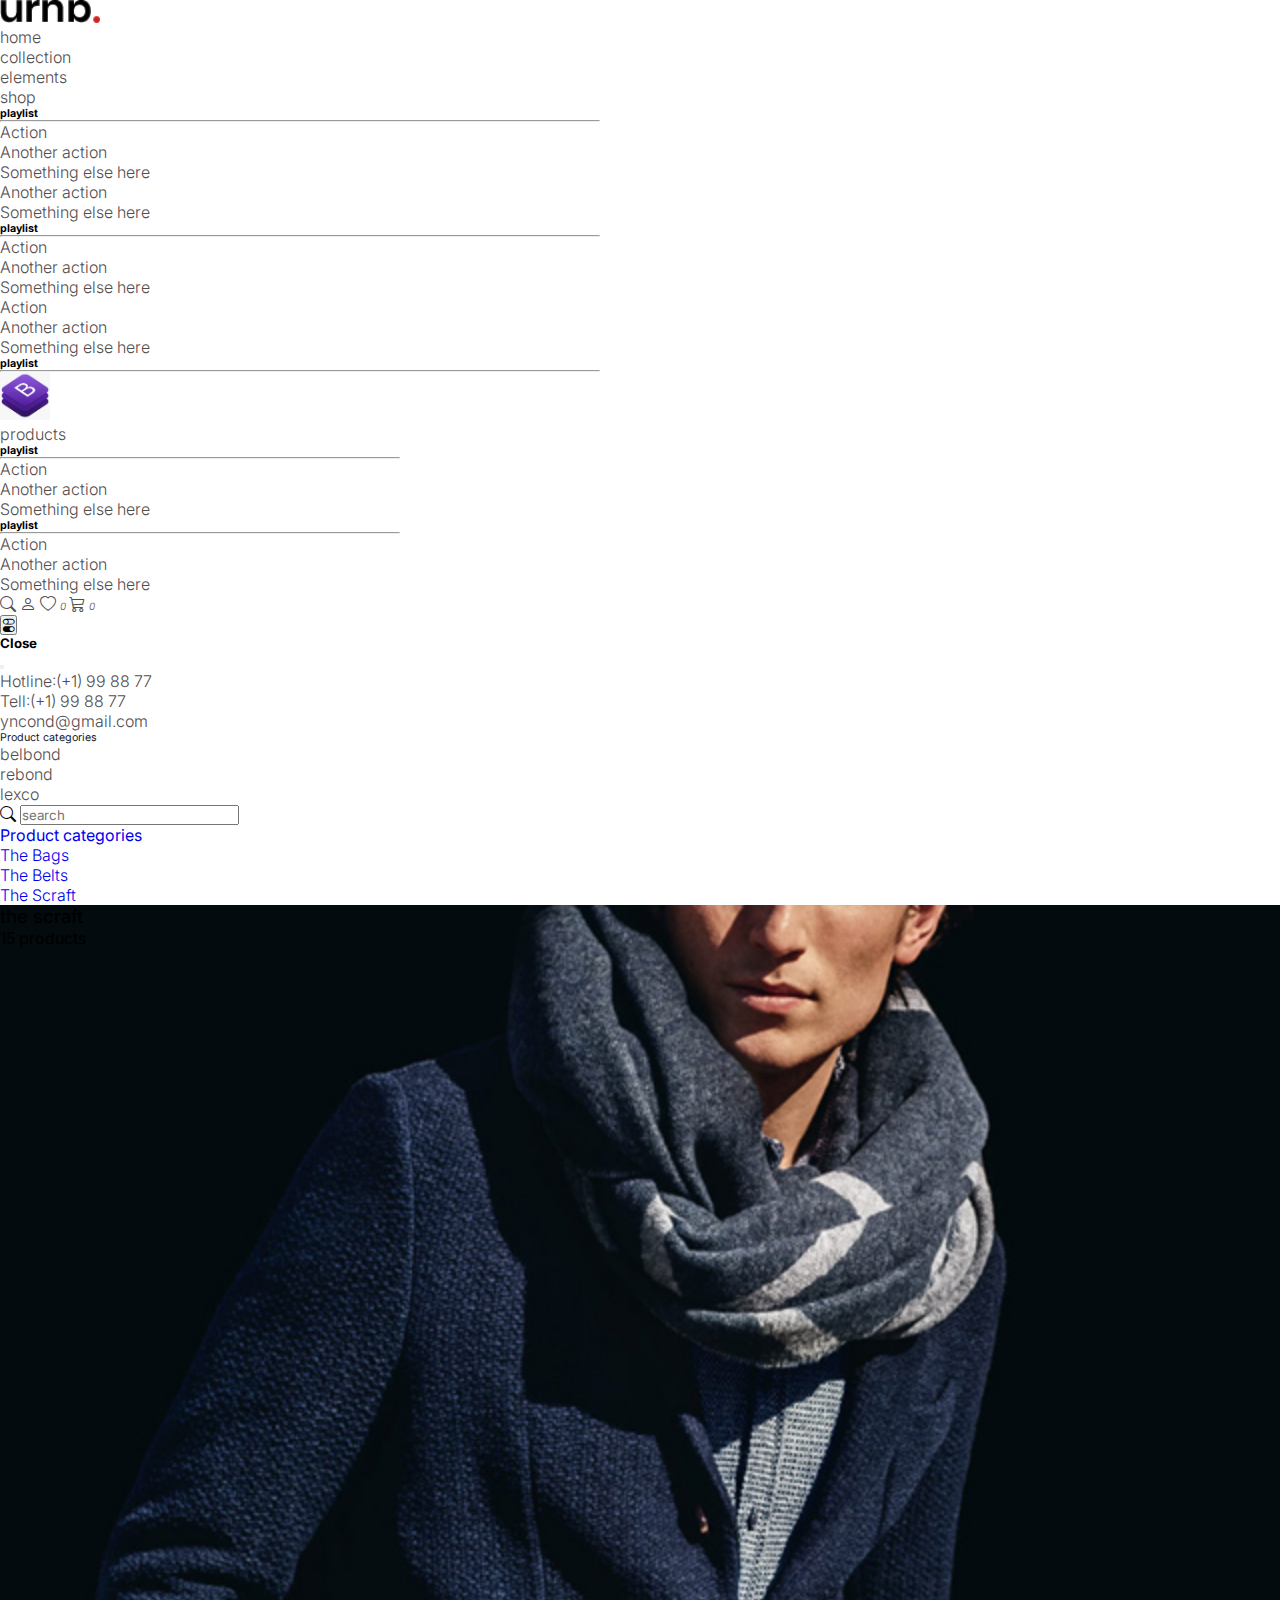
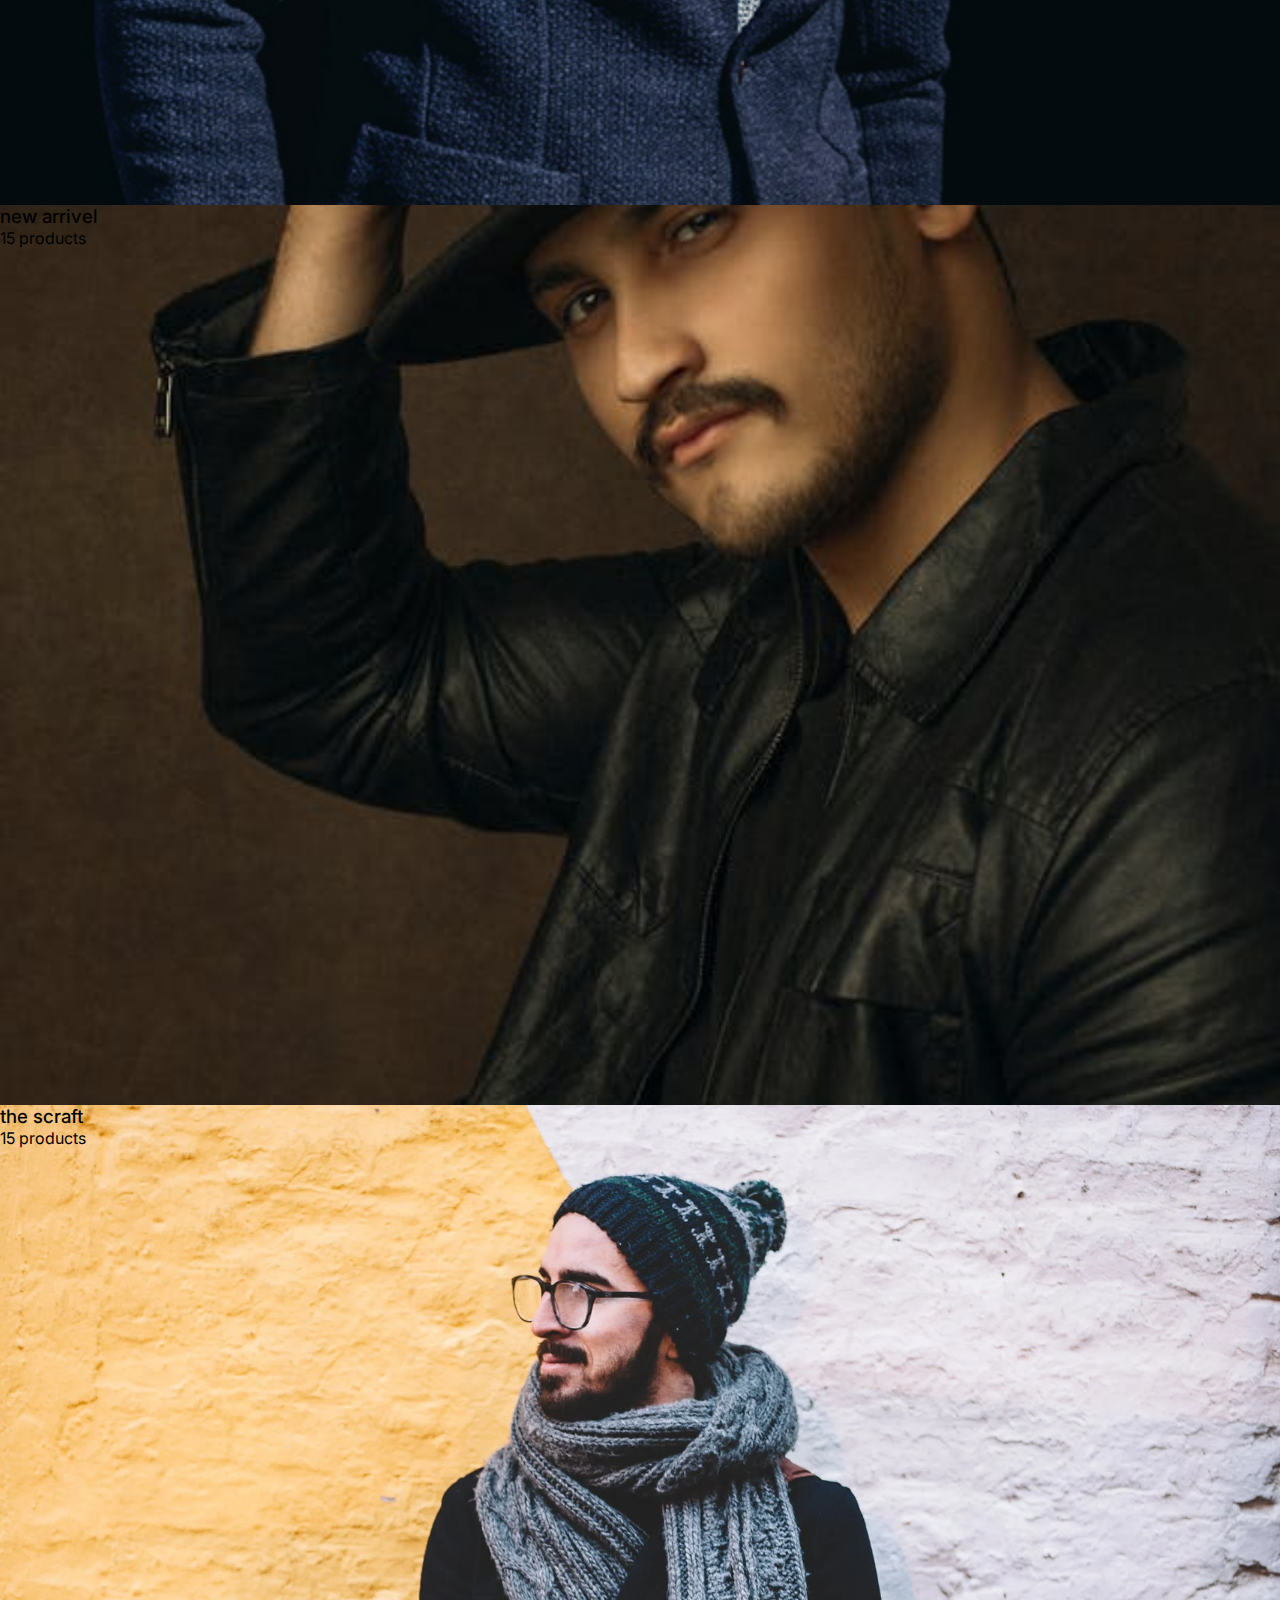
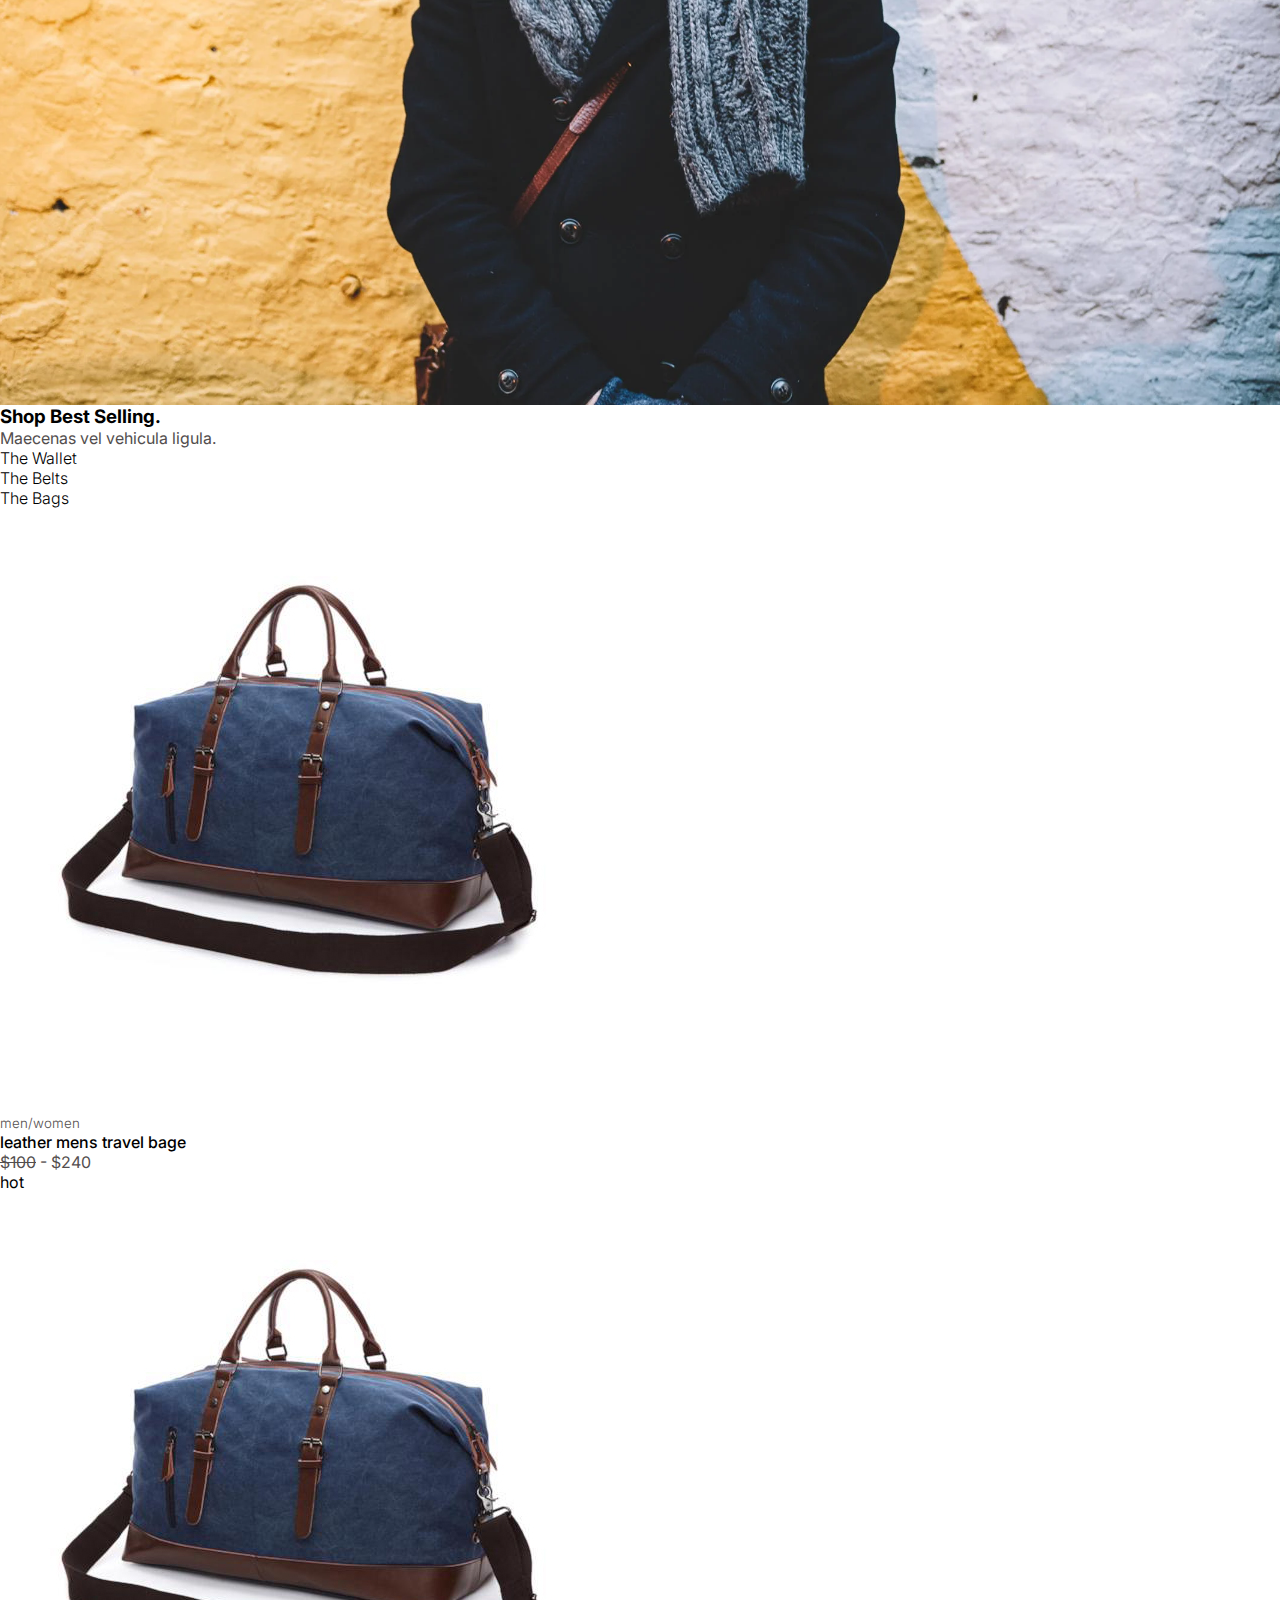
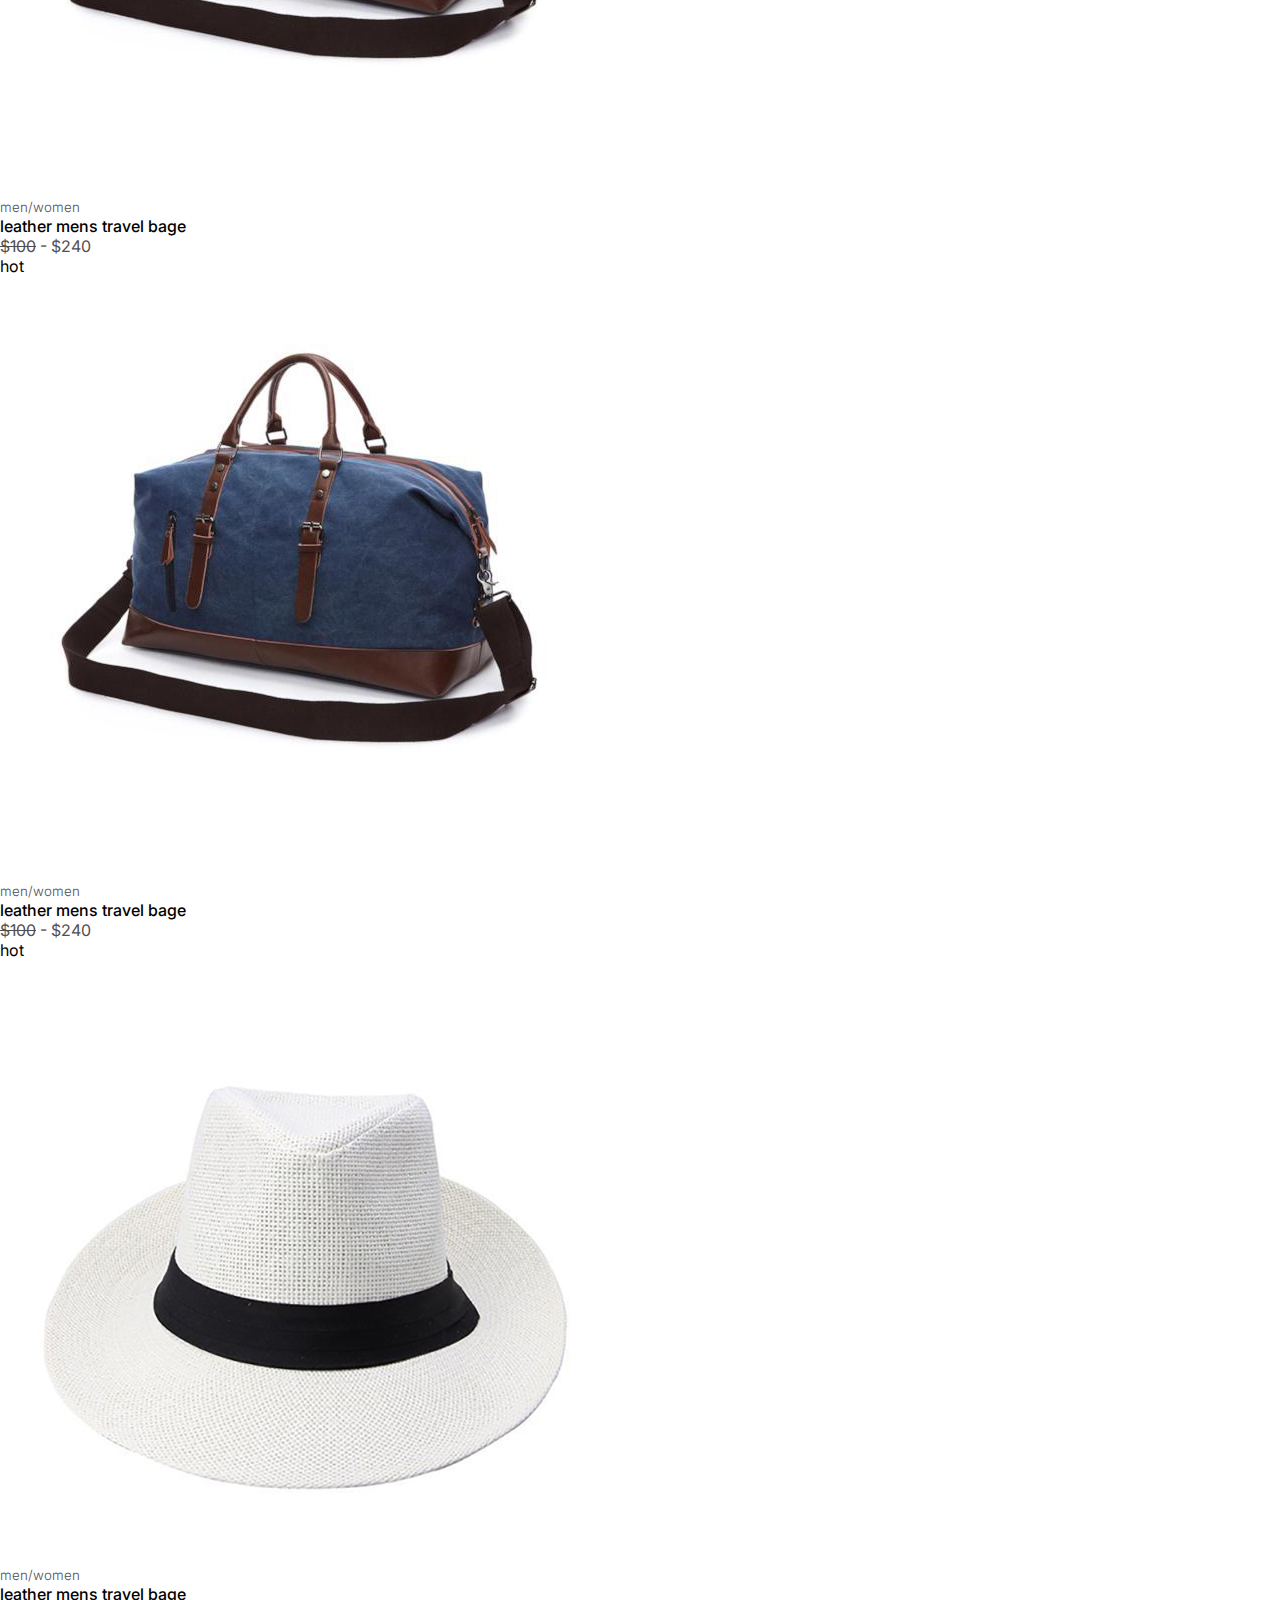
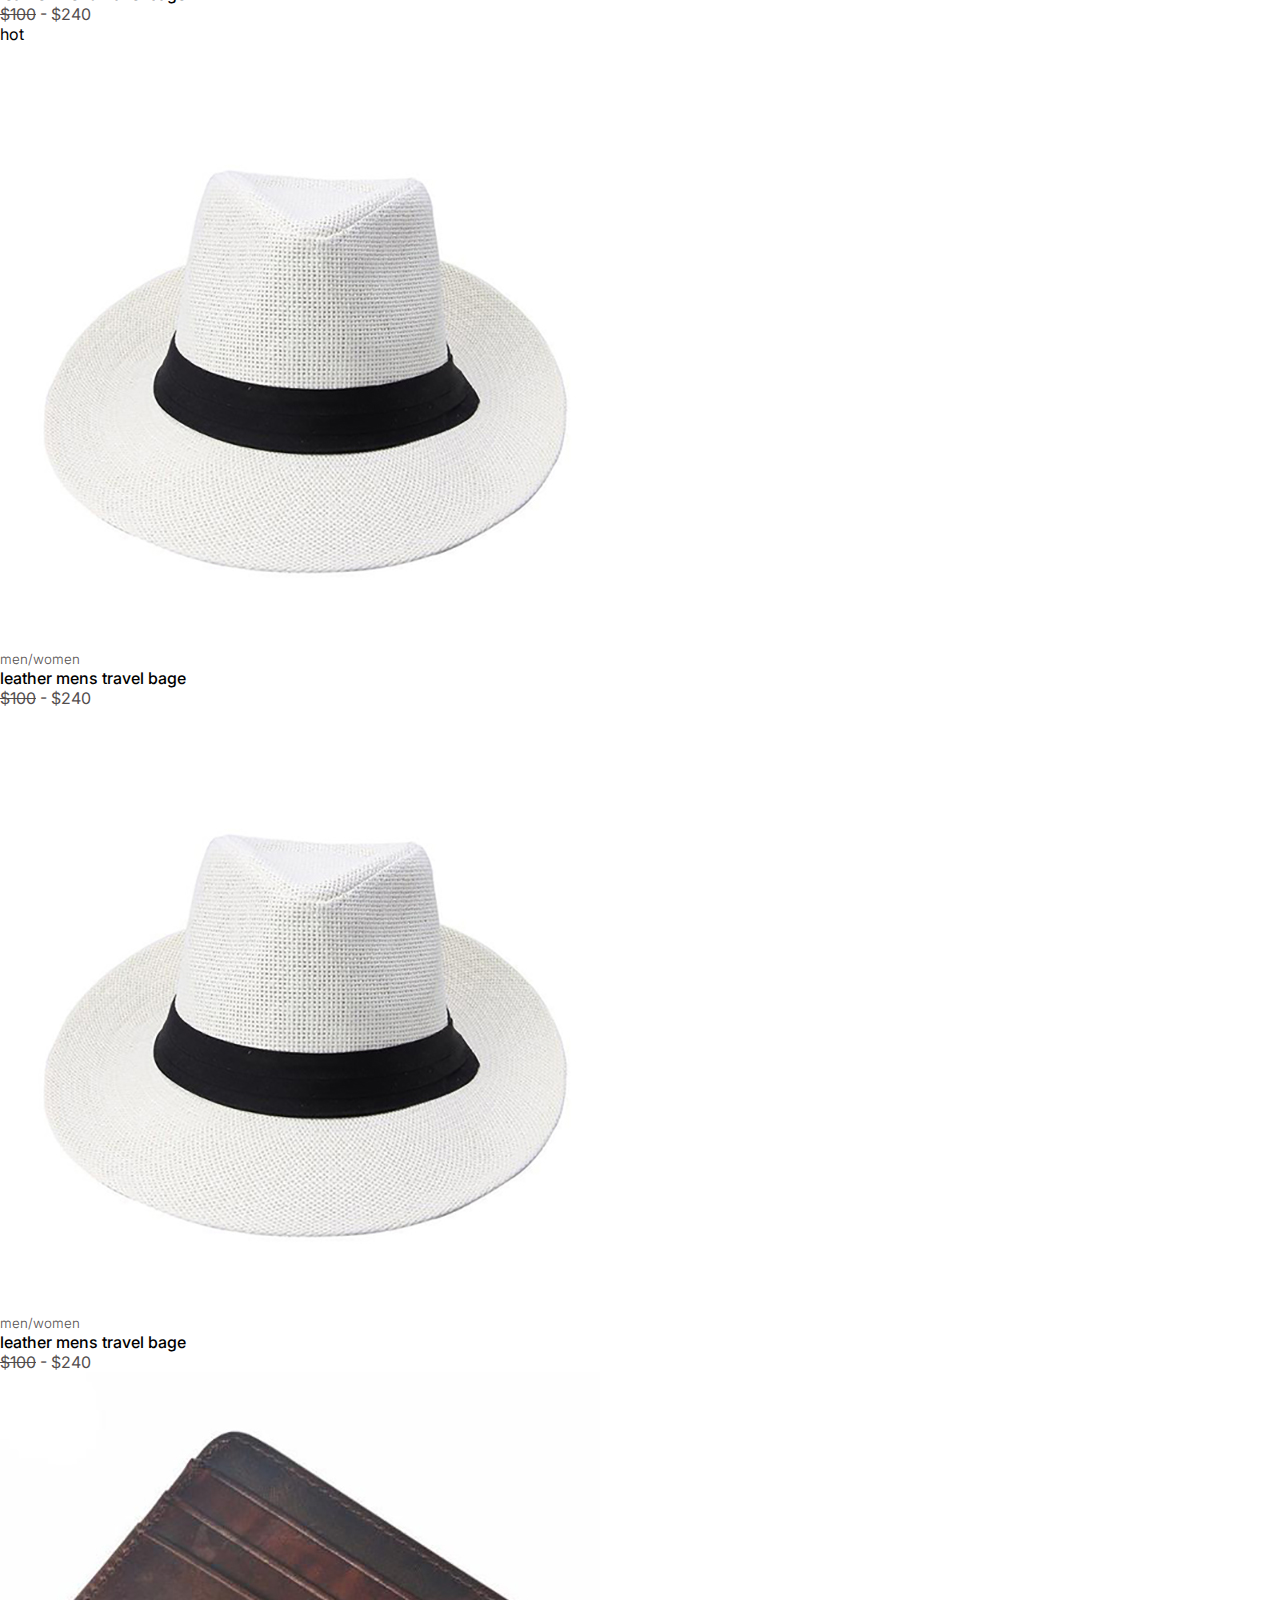
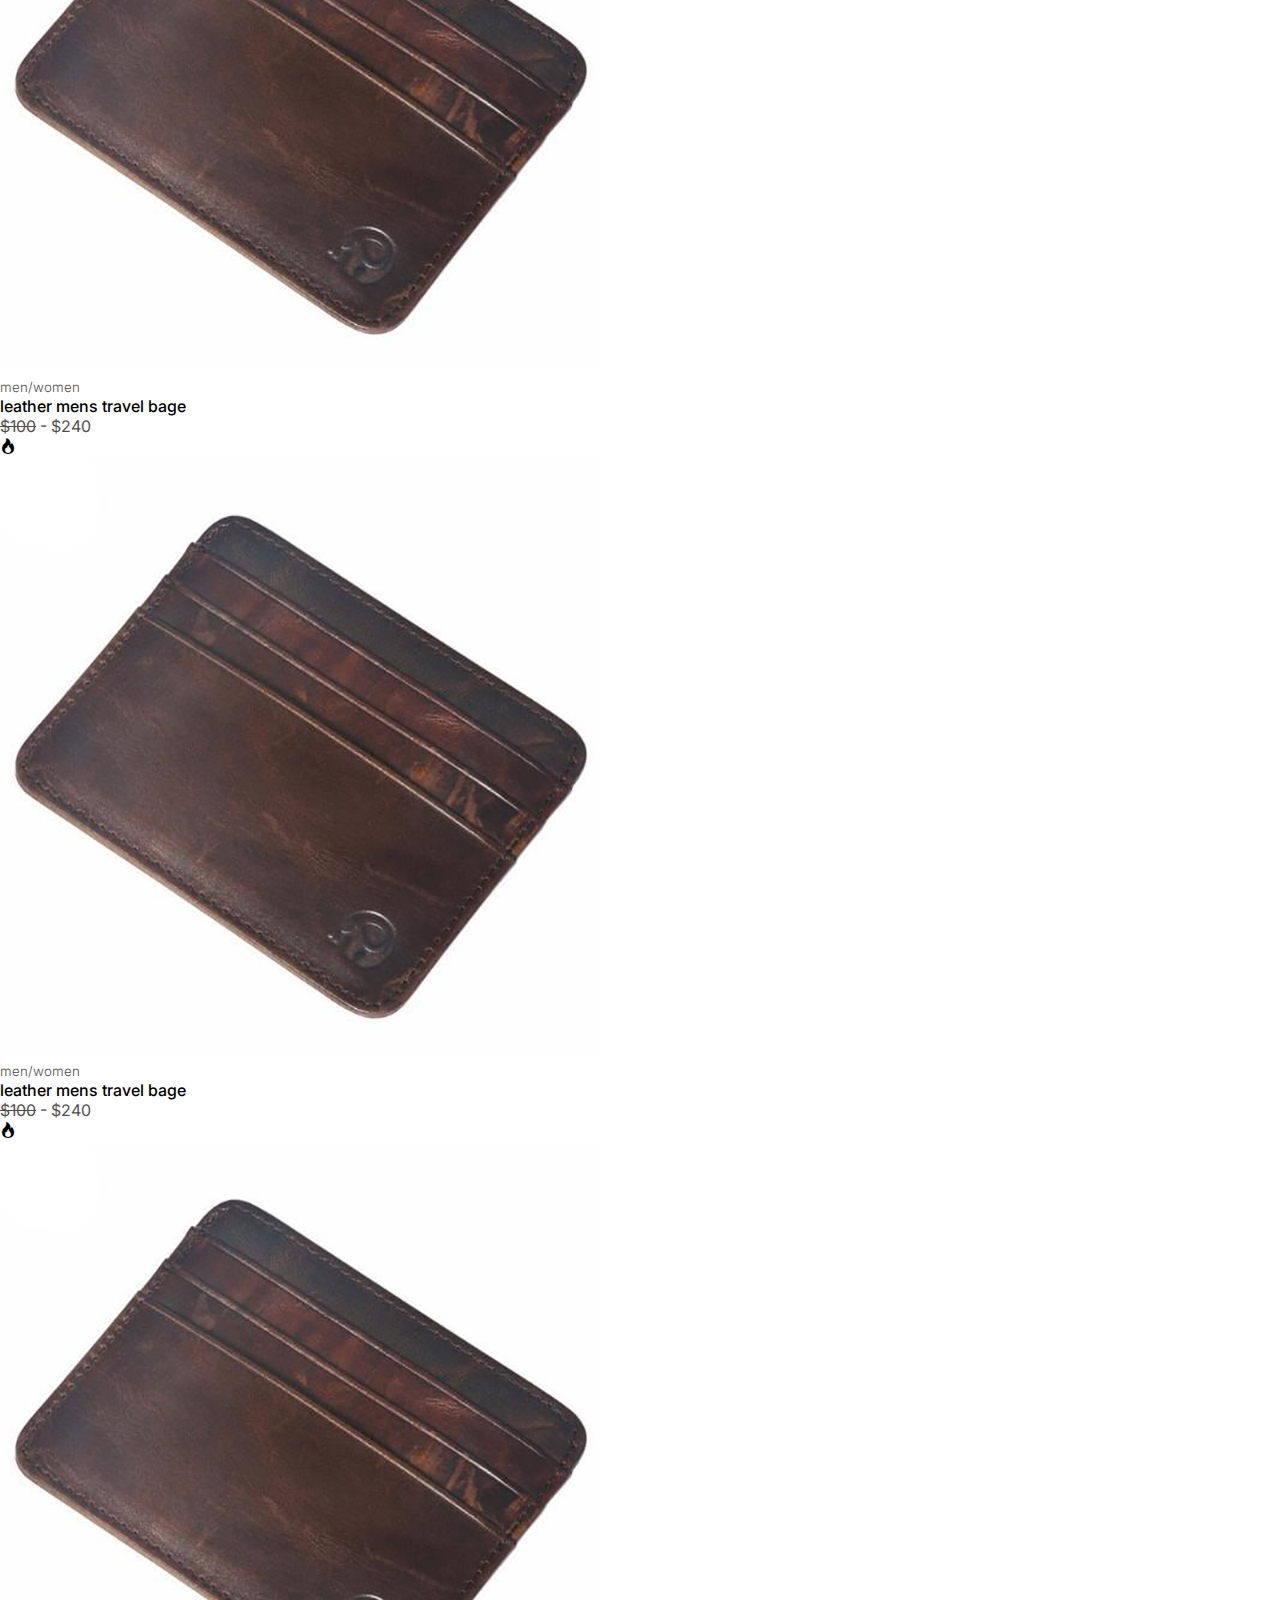
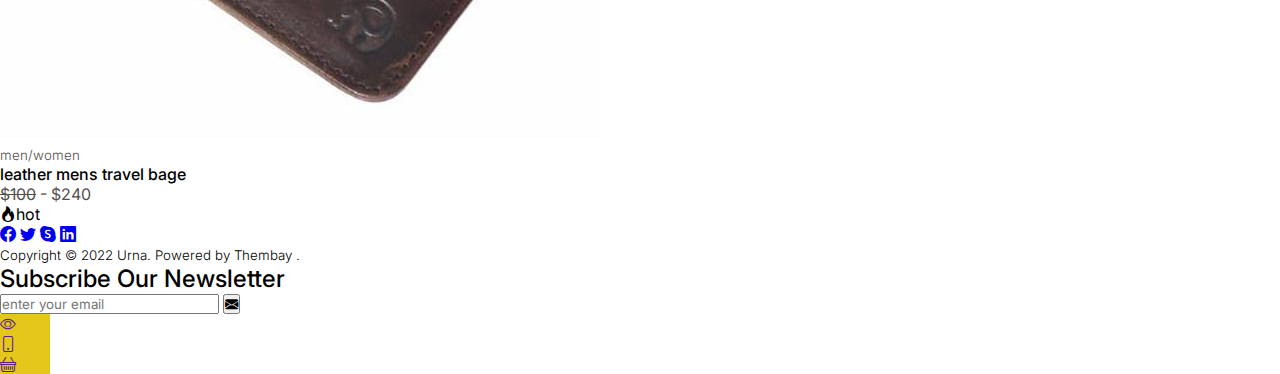
<file: ecommerce03/index.html>
<!DOCTYPE html>
<html lang="en">
    <head>
        <meta charset="utf-8">
        <meta name="viewport" content="width=device-width, initial-scale=1.0">
        <title>E-web</title>
        <!--google fonts-->
        <link href="https://fonts.googleapis.com/css2?family=Inter:wght@300;400;500;700&display=swap" rel="stylesheet">
         <!---font-awesome cdn ---->
        <link rel="stylesheet" href="https://cdnjs.cloudflare.com/ajax/libs/font-awesome/6.1.1/css/all.min.css">
        <!--bootstrap-5 icons--->
        <link rel="stylesheet" href="https://cdn.jsdelivr.net/npm/bootstrap-icons@1.9.1/font/bootstrap-icons.css">
         <!---bootstarp-5 cdn ---->
        <link href="https://cdn.jsdelivr.net/npm/bootstrap@5.1.3/dist/css/bootstrap.min.css" rel="stylesheet" integrity="sha384-1BmE4kWBq78iYhFldvKuhfTAU6auU8tT94WrHftjDbrCEXSU1oBoqyl2QvZ6jIW3" crossorigin="anonymous">
        <!--own stylesheet-->
        <link rel="stylesheet" href="./asset/css/stylesheet.css">
        <style>
          
            
        </style>
    </head>
    <body>
        <section class="nav1 py-2 bg-white shadow-sm sticky-lg-top">
            <div class="container py-2">
                <ul class="nav">
                    <li class="nav-item pt-1">
                        <a class="navbar-brand" href="#">
                            <img src="asset/images/logo.png" width="100"  class="img-fluid" alt="png">
                        </a>
                    </li>
                    <li class="nav-item ms-auto d-none d-sm-none d-md-none d-lg-block">
                      <a class="nav-link text-capitalize fw-300 text-grey fs-5 hover1 active" aria-current="page" href="#">home</a>
                    </li>
                    <li class="nav-item d-none d-sm-none d-md-none d-lg-block">
                      <a class="nav-link text-capitalize fw-300 text-grey hover1 fs-5" href="#">collection</a>
                    </li>
                    <li class="nav-item d-none d-sm-none d-md-none d-lg-block">
                        <a class="nav-link text-capitalize fw-300 text-grey hover1 fs-5" href="#">elements</a>
                      </li>
                    <li class="nav-item dropdown d-none d-sm-none d-md-none d-lg-block">
                        <a class="nav-link dropdown-toggle text-capitalize fw-300 text-grey fs-5 hover1" href="#" id="navbarDropdownMenuLink" role="button" data-bs-toggle="dropdown" aria-expanded="false">
                          shop
                        </a>
                        <ul class="dropdown-menu shadow border-0" aria-labelledby="navbarDropdownMenuLink" style="width: 600px;">
                            <div class="container">
                                <div class="row">
                                    <div class="col-lg-4 col-md-4 col-sm-12 col-12">
                                        <h6>playlist</h6>
                                        <hr>
                                        <li><a class="dropdown-item text-capitalize fw-300 text-grey fs-6 hover1" href="#">Action</a></li>
                                        <li><a class="dropdown-item text-capitalize fw-300 text-grey fs-6 hover1" href="#">Another action</a></li>
                                        <li><a class="dropdown-item text-capitalize fw-300 text-grey fs-6 hover1" href="#">Something else here</a></li>
                                        <li><a class="dropdown-item text-capitalize fw-300 text-grey fs-6 hover1" href="#">Another action</a></li>
                                        <li><a class="dropdown-item text-capitalize fw-300 text-grey fs-6 hover1" href="#">Something else here</a></li>
                                    </div>
                                    <div class="col-lg-4 col-md-4 col-sm-12 col-12">
                                        <h6>playlist</h6>
                                        <hr>
                                        <li><a class="dropdown-item text-capitalize fw-300 text-grey fs-6 hover1" href="#">Action</a></li>
                                        <li><a class="dropdown-item text-capitalize fw-300 text-grey fs-6 hover1" href="#">Another action</a></li>
                                        <li><a class="dropdown-item text-capitalize fw-300 text-grey fs-6 hover1" href="#">Something else here</a></li>
                                        <li><a class="dropdown-item text-capitalize fw-300 text-grey fs-6 hover1" href="#">Action</a></li>
                                        <li><a class="dropdown-item text-capitalize fw-300 text-grey fs-6 hover1" href="#">Another action</a></li>
                                        <li><a class="dropdown-item text-capitalize fw-300 text-grey fs-6 hover1" href="#">Something else here</a></li>
                                    </div>
                                    <div class="col-lg-4 col-md-4 col-sm-12 col-12">
                                        <h6>playlist</h6>
                                        <hr>
                                        <a class="navbar-brand" href="#">
                                            <img src="asset/images/bootstrap.png" width="50" class="img-fluid" alt="png">
                                        </a>
                                    </div>
                                </div>
                            </div>
                        </ul>
                      </li>
                    <li class="nav-item dropdown d-none d-sm-none d-md-none d-lg-block">
                        <a class="nav-link dropdown-toggle text-capitalize fw-300 text-grey fs-5 hover1" href="#" id="navbarDropdownMenuLink" role="button" data-bs-toggle="dropdown" aria-expanded="false">
                          products
                        </a>
                        <ul class="dropdown-menu shadow border-0" aria-labelledby="navbarDropdownMenuLink" style="width: 400px;">
                            <div class="container">
                                <div class="row">
                                    <div class="col-lg-6 col-md-6 col-sm-12 col-12">
                                        <h6>playlist</h6>
                                        <hr>
                                        <li><a class="dropdown-item text-capitalize fw-300 text-grey fs-6 hover1" href="#">Action</a></li>
                                        <li><a class="dropdown-item text-capitalize fw-300 text-grey fs-6 hover1" href="#">Another action</a></li>
                                        <li><a class="dropdown-item text-capitalize fw-300 text-grey fs-6 hover1" href="#">Something else here</a></li>
                                    </div>
                                    <div class="col-lg-6 col-md-6 col-sm-12 col-12">
                                        <h6>playlist</h6>
                                        <hr>
                                        <li><a class="dropdown-item text-capitalize fw-300 text-grey fs-6 hover1" href="#">Action</a></li>
                                        <li><a class="dropdown-item text-capitalize fw-300 text-grey fs-6 hover1" href="#">Another action</a></li>
                                        <li><a class="dropdown-item text-capitalize fw-300 text-grey fs-6 hover1" href="#">Something else here</a></li>
                                    </div>
                                </div>
                            </div>
                        </ul>
                      </li>
                    <li class="nav-item ms-auto d-none d-sm-none d-md-none d-lg-block">
                        <a class="nav-link" href="#">
                            <i class="bi bi-search fs-5 m-2 fw-300 text-grey hover1"></i>
                            <i class="bi bi-person fs-5 m-2 fw-300 text-grey hover1"></i>
                            <i class="bi bi-heart fs-5 m-2 fw-300 text-grey hover1 position-relative">
                                <samp class="position-absolute top-0 start-100 translate-middle badge rounded-circle bg-danger fs-10px">
                                    0
                                </samp>
                            </i>
                            <i class="bi bi-cart3 fs-5 m-2 fw-300 text-grey hover1 position-relative">
                                <samp class="position-absolute top-0 start-100 translate-middle badge rounded-circle bg-danger fs-10px">
                                    0
                                </samp>
                            </i>
                        </a>
                      </li>
                    <li class="nav-item d-block d-sm-block d-md-block d-lg-block ms-auto ms-sm-auto ms-md-auto ms-lg-0">
                        <a class="nav-link">
                          <button class="btn" type="button" data-bs-toggle="offcanvas" data-bs-target="#offcanvasRight" aria-controls="offcanvasRight">
                            <i class="bi bi-toggles text-black fs-5"></i>
                         </button>
                          <div class="offcanvas offcanvas-end w-250px" tabindex="-1" id="offcanvasRight" aria-labelledby="offcanvasRightLabel">
                            <div class="offcanvas-header">
                              <h5 id="offcanvasRightLabel fw-300 text-grey fs-6">Close</h5>
                              <button type="button" class="btn-close text-reset" data-bs-dismiss="offcanvas" aria-label="Close"></button>
                            </div>
                            <div class="offcanvas-body">
                              <div>
                                <a class=" " href="#"><p class="fw-300 text-grey fs-6 hover1">Hotline:(+1) 99 88 77</p></a>
                                <a class="" href="#"><p class="fw-300 text-grey fs-6 hover1">Tell:(+1) 99 88 77</p></a>
                                <a class="" href="#"><p class="fw-300 text-grey fs-6 hover1">yncond@gmail.com</p></a>
                                <h6 class="fw-400 text-blue fs-5 pt-3">Product categories</h6>
                                <div class="d-flex justify-content-center ">
                                    <a class="" href="#"><p class="fw-300 text-grey fs-6 d-block m-1 hover1">belbond</p></a>
                                    <a class="" href="#"><p class="fw-300 text-grey fs-6 d-block m-1 hover1">rebond</p></a>
                                    <a class="" href="#"><p class="fw-300 text-grey fs-6 d-block m-1 hover1">lexco</p></a>
                                </div>
                              </div>
                              <div class="input-group flex-nowrap py-3">
                                <span class="input-group-text bg-dark" id="addon-wrapping"><i class="bi bi-search text-white"></i></span>
                                <input type="text" class="form-control" placeholder="search" aria-label="Username" aria-describedby="addon-wrapping">
                              </div>
                              <div class="">
                                <ul class="nav">
                                    <li class="nav-item active text-capitalize fw-400 text-blue fs-6"><a class="nav-link" href="#">Product categories</a></li>
                                    <li class="nav-item fw-300 text-grey fs-6"><a class="nav-link" href="#">The Bags</a></li>
                                    <li class="nav-item fw-300 text-grey fs-6"><a class="nav-link" href="#">The Belts</a></li>
                                    <li class="nav-item fw-300 text-grey fs-6"><a class="nav-link" href="#">The Scraft</a></li>
                                </ul>
                              </div>
                            </div>
                          </div>
                        </a>
                      </li>
                  </ul>
            </div>
        </section>
        <!--bennar section-->
        <section class="bennar">
            <div class="row">
                <div class="d-lg-flex d-md-block d-sm-block d-block">
                    <div class="col-lg-4 col-md-12 col-sm-12 col-12">
                        <div class="scraft-img">
                            <div class="pt-5">
                                <h3 class="text-white fs-2 fw-500 ms-5 text-capitalize">the scraft</h3>
                                <p class="text-white fs-5 fw-400 ms-5">15 products</p>
                            </div>
                        </div>
                    </div>    
                    <div class="col-lg-4 col-md-12 col-sm-12 col-12">
                        <div class="scraft-img2">
                            <div class="pt-5">
                                <h3 class="text-white fs-2 fw-500 ms-5 text-capitalize">new arrivel</h3>
                                <p class="text-white fs-5 fw-400 ms-5">15 products</p>
                            </div>
                        </div>
                    </div>   
                    <div class="col-lg-4 col-md-12 col-sm-12 col-12">
                        <div class="scraft-img3">
                            <div class="pt-5">
                                <h3 class="text-white fs-2 fw-500 ms-5 text-capitalize">the scraft</h3>
                                <p class="text-white fs-5 fw-400 ms-5">15 products</p>
                            </div>
                        </div>
                    </div>   
                </div>
            </div>
        </section>
        <!--shop best selling section-->
        <section class="best py-5">
            <div class="container py-4">
                <div class="d-flex justify-content-between">
                    <div class="d-block d-none d-sm-none d-md-block d-lg-block">
                        <h3 class="fw-700 text-black text-capitalize">Shop Best Selling.</h3>
                        <P class="fw-400 text-grey fs-6 text-capitalize">Maecenas vel vehicula ligula.</P>
                    </div>
                    <ul class="nav">
                        <li class="nav-item">
                        <a class="nav-link fw-300 fs-5 text-capitalize underline hover1" aria-current="page" href="#">The Wallet</a>
                        </li>
                        <li class="nav-item">
                        <a class="nav-link fw-300 fs-5 text-capitalize underline hover1" href="#">The Belts</a>
                        </li>
                        <li class="nav-item">
                        <a class="nav-link fw-300 fs-5 text-capitalize underline hover1" href="#">The Bags</a>
                        </li>
                    </ul>
                </div>
            </div>
        </section>
        <!--four-card section-->
        <section class="four-card py-1 bg-white">
            <div class="container">
                <div class="row py-1">
                    <div class="col-lg-4 col-md-6 col-sm-6 col-6">
                        <div class="card border-white bage-card pb-3">
                            <img src="asset/images/product-17.jpg" class="card-img-top" alt="jpg">
                                <div class="card-body text-center py-0">
                                   <a class="" href="#"><small class="fw-300 text-grey"><span class="hover1">men</span>/<span class="hover1">women </span></small></a>
                                   <p class="fw-500 fs-5">leather mens travel bage</p>
                                   <p class="fs-400 fs-5 text-grey"><del class="text-danger">$100</del> - $240</p>
                                </div>
                                <div class="row text-center py-0 fs-4 cardrow">
                                    <div class="col-4 py-1">
                                      <a class="btn bg-danger border-danger " href="#">
                                        <i class="bi bi-cart text-white fs-6"></i>
                                      </a>
                                    </div>
                                    <div class="col-4 py-1">
                                      <a class="btn bg-danger border-danger " href="#">
                                        <i class="bi bi-repeat text-white fs-6"></i>
                                      </a>
                                    </div>
                                    <div class="col-4 py-1">
                                      <a class="btn bg-danger border-danger " href="#">
                                        <i class="bi bi-chat-left-heart text-white fs-6"></i>
                                      </a>
                                    </div>
                                </div>
                                <span class="position-absolute top-0 start-0 translate-middle badge rounded-pill bg-danger fw-400 text-capitalize mt-5 ms-5"> hot</span>
                            </div>
                    </div>
                    <div class="col-lg-4 col-md-6 col-sm-6 col-6">
                        <div class="card border-white bage-card pb-3">
                            <img src="asset/images/product-17.jpg" class="card-img-top" alt="jpg">
                                <div class="card-body text-center py-0">
                                   <a class="" href="#"><small class="fw-300 text-grey"><span class="hover1">men</span>/<span class="hover1">women </span></small></a>
                                   <p class="fw-500 fs-5">leather mens travel bage</p>
                                   <p class="fs-400 fs-5 text-grey"><del class="text-danger">$100</del> - $240</p>
                                </div>
                                <div class="row text-center py-0 fs-4 cardrow">
                                    <div class="col-4 py-1">
                                      <a class="btn bg-danger border-danger " href="#">
                                        <i class="bi bi-cart text-white fs-6"></i>
                                      </a>
                                    </div>
                                    <div class="col-4 py-1">
                                      <a class="btn bg-danger border-danger " href="#">
                                        <i class="bi bi-repeat text-white fs-6"></i>
                                      </a>
                                    </div>
                                    <div class="col-4 py-1">
                                      <a class="btn bg-danger border-danger " href="#">
                                        <i class="bi bi-chat-left-heart text-white fs-6"></i>
                                      </a>
                                    </div>
                                </div>
                                <span class="position-absolute top-0 start-0 translate-middle badge rounded-pill bg-danger fw-400 text-capitalize mt-5 ms-5"> hot</span>
                        </div>
                    </div>
                    <div class="col-lg-4 col-md-12 col-sm-12 col-12">
                        <div class="card border-white bage-card pb-3">
                            <img src="asset/images/product-17.jpg" class="card-img-top" alt="jpg">
                                <div class="card-body text-center py-0">
                                   <a class="" href="#"><small class="fw-300 text-grey"><span class="hover1">men</span>/<span class="hover1">women </span></small></a>
                                   <p class="fw-500 fs-5">leather mens travel bage</p>
                                   <p class="fs-400 fs-5 text-grey"><del class="text-danger">$100</del> - $240</p>
                                </div>
                                <div class="row text-center py-0 fs-4 cardrow">
                                    <div class="col-4 py-1">
                                      <a class="btn bg-danger border-danger " href="#">
                                        <i class="bi bi-cart text-white fs-6"></i>
                                      </a>
                                    </div>
                                    <div class="col-4 py-1">
                                      <a class="btn bg-danger border-danger " href="#">
                                        <i class="bi bi-repeat text-white fs-6"></i>
                                      </a>
                                    </div>
                                    <div class="col-4 py-1">
                                      <a class="btn bg-danger border-danger " href="#">
                                        <i class="bi bi-chat-left-heart text-white fs-6"></i>
                                      </a>
                                    </div>
                                </div>
                            <span class="position-absolute top-0 start-0 translate-middle badge rounded-pill bg-danger fw-400 text-capitalize mt-5 ms-5"> hot</span>
                        </div>
                    </div>
                </div>
                <div class="row py-1">
                    <div class="col-lg-4 col-md-6 col-sm-6 col-6">
                        <div class="card border-white bage-card pb-3">
                            <img src="asset/images/product-18.jpg" class="card-img-top" alt="jpg">
                                <div class="card-body text-center py-0">
                                   <a class="" href="#"><small class="fw-300 text-grey"><span class="hover1">men</span>/<span class="hover1">women </span></small></a>
                                   <p class="fw-500 fs-5">leather mens travel bage</p>
                                   <p class="fs-400 fs-5 text-grey"><del class="text-danger">$100</del> - $240</p>
                                </div>
                                <div class="row text-center py-0 fs-4 cardrow">
                                    <div class="col-4 py-1">
                                      <a class="btn bg-danger border-danger " href="#">
                                        <i class="bi bi-cart text-white fs-6"></i>
                                      </a>
                                    </div>
                                    <div class="col-4 py-1">
                                      <a class="btn bg-danger border-danger " href="#">
                                        <i class="bi bi-repeat text-white fs-6"></i>
                                      </a>
                                    </div>
                                    <div class="col-4 py-1">
                                      <a class="btn bg-danger border-danger " href="#">
                                        <i class="bi bi-chat-left-heart text-white fs-6"></i>
                                      </a>
                                    </div>
                                </div>
                                <span class="position-absolute top-0 start-0 translate-middle badge rounded-pill bg-danger fw-400 text-capitalize mt-5 ms-5"> hot</span>
                            </div>
                    </div>
                    <div class="col-lg-4 col-md-6 col-sm-6 col-6">
                        <div class="card border-white bage-card pb-3">
                            <img src="asset/images/product-18.jpg" class="card-img-top" alt="jpg">
                                <div class="card-body text-center py-0">
                                   <a class="" href="#"><small class="fw-300 text-grey"><span class="hover1">men</span>/<span class="hover1">women </span></small></a>
                                   <p class="fw-500 fs-5">leather mens travel bage</p>
                                   <p class="fs-400 fs-5 text-grey"><del class="text-danger">$100</del> - $240</p>
                                </div>
                                <div class="row text-center py-0 fs-4 cardrow">
                                    <div class="col-4 py-1">
                                      <a class="btn bg-danger border-danger " href="#">
                                        <i class="bi bi-cart text-white fs-6"></i>
                                      </a>
                                    </div>
                                    <div class="col-4 py-1">
                                      <a class="btn bg-danger border-danger " href="#">
                                        <i class="bi bi-repeat text-white fs-6"></i>
                                      </a>
                                    </div>
                                    <div class="col-4 py-1">
                                      <a class="btn bg-danger border-danger " href="#">
                                        <i class="bi bi-chat-left-heart text-white fs-6"></i>
                                      </a>
                                    </div>
                                </div>
                        </div>
                    </div>
                    <div class="col-lg-4 col-md-12 col-sm-12 col-12">
                        <div class="card border-white bage-card pb-3">
                            <img src="asset/images/product-18.jpg" class="card-img-top" alt="jpg">
                                <div class="card-body text-center py-0">
                                   <a class="" href="#"><small class="fw-300 text-grey"><span class="hover1">men</span>/<span class="hover1">women </span></small></a>
                                   <p class="fw-500 fs-5">leather mens travel bage</p>
                                   <p class="fs-400 fs-5 text-grey"><del class="text-danger">$100</del> - $240</p>
                                </div>
                                <div class="row text-center py-0 fs-4 cardrow">
                                    <div class="col-4 py-1">
                                      <a class="btn bg-danger border-danger " href="#">
                                        <i class="bi bi-cart text-white fs-6"></i>
                                      </a>
                                    </div>
                                    <div class="col-4 py-1">
                                      <a class="btn bg-danger border-danger " href="#">
                                        <i class="bi bi-repeat text-white fs-6"></i>
                                      </a>
                                    </div>
                                    <div class="col-4 py-1">
                                      <a class="btn bg-danger border-danger " href="#">
                                        <i class="bi bi-chat-left-heart text-white fs-6"></i>
                                      </a>
                                    </div>
                                </div>
                        </div>
                    </div>
                </div>
                <div class="row py-1">
                    <div class="col-lg-4 col-md-6 col-sm-6 col-6">
                        <div class="card border-white bage-card pb-3">
                            <img src="asset/images/product-21.jpg" class="card-img-top" alt="jpg">
                                <div class="card-body text-center py-0">
                                   <a class="" href="#"><small class="fw-300 text-grey"><span class="hover1">men</span>/<span class="hover1">women </span></small></a>
                                   <p class="fw-500 fs-5">leather mens travel bage</p>
                                   <p class="fs-400 fs-5 text-grey"><del class="text-danger">$100</del> - $240</p>
                                </div>
                                <div class="row text-center py-0 fs-4 cardrow">
                                    <div class="col-4 py-1">
                                      <a class="btn bg-danger border-danger " href="#">
                                        <i class="bi bi-cart text-white fs-6"></i>
                                      </a>
                                    </div>
                                    <div class="col-4 py-1">
                                      <a class="btn bg-danger border-danger " href="#">
                                        <i class="bi bi-repeat text-white fs-6"></i>
                                      </a>
                                    </div>
                                    <div class="col-4 py-1">
                                      <a class="btn bg-danger border-danger " href="#">
                                        <i class="bi bi-chat-left-heart text-white fs-6"></i>
                                      </a>
                                    </div>
                                </div>
                                <span class="position-absolute top-0 start-0 translate-middle badge rounded-circle bg-danger fw-400 text-capitalize mt-5 ms-5"> <i class="bi bi-fire"></i></span>
                            </div>
                    </div>
                    <div class="col-lg-4 col-md-6 col-sm-6 col-6">
                        <div class="card border-white bage-card pb-3">
                            <img src="asset/images/product-21.jpg" class="card-img-top" alt="jpg">
                                <div class="card-body text-center py-0">
                                   <a class="" href="#"><small class="fw-300 text-grey"><span class="hover1">men</span>/<span class="hover1">women </span></small></a>
                                   <p class="fw-500 fs-5">leather mens travel bage</p>
                                   <p class="fs-400 fs-5 text-grey"><del class="text-danger">$100</del> - $240</p>
                                </div>
                                <div class="row text-center py-0 fs-4 cardrow">
                                    <div class="col-4 py-1">
                                      <a class="btn bg-danger border-danger " href="#">
                                        <i class="bi bi-cart text-white fs-6"></i>
                                      </a>
                                    </div>
                                    <div class="col-4 py-1">
                                      <a class="btn bg-danger border-danger " href="#">
                                        <i class="bi bi-repeat text-white fs-6"></i>
                                      </a>
                                    </div>
                                    <div class="col-4 py-1">
                                      <a class="btn bg-danger border-danger " href="#">
                                        <i class="bi bi-chat-left-heart text-white fs-6"></i>
                                      </a>
                                    </div>
                                </div>
                                <span class="position-absolute top-0 start-0 translate-middle badge rounded-pill bg-danger fw-400 text-capitalize mt-5 ms-5"> <i class="bi bi-fire"></i></span>
                        </div>
                    </div>
                    <div class="col-lg-4 col-md-12 col-sm-12 col-12">
                        <div class="card border-white bage-card pb-3">
                            <img src="asset/images/product-21.jpg" class="card-img-top" alt="jpg">
                                <div class="card-body text-center py-0">
                                   <a class="" href="#"><small class="fw-300 text-grey"><span class="hover1">men</span>/<span class="hover1">women </span></small></a>
                                   <p class="fw-500 fs-5">leather mens travel bage</p>
                                   <p class="fs-400 fs-5 text-grey"><del class="text-danger">$100</del> - $240</p>
                                </div>
                                <div class="row text-center py-0 fs-4 cardrow">
                                    <div class="col-4 py-1">
                                      <a class="btn bg-danger border-danger " href="#">
                                        <i class="bi bi-cart text-white fs-6"></i>
                                      </a>
                                    </div>
                                    <div class="col-4 py-1">
                                      <a class="btn bg-danger border-danger " href="#">
                                        <i class="bi bi-repeat text-white fs-6"></i>
                                      </a>
                                    </div>
                                    <div class="col-4 py-1">
                                      <a class="btn bg-danger border-danger " href="#">
                                        <i class="bi bi-chat-left-heart text-white fs-6"></i>
                                      </a>
                                    </div>
                                </div>
                            <span class="position-absolute top-0 start-0 translate-middle badge rounded-pill bg-danger fw-400 text-capitalize mt-5 ms-5"><i class="bi bi-fire me-1"></i>hot</span>
                        </div>
                    </div>
                </div>
            </div>
        </section>
        <!--footer section-->
        <section class="footer py-3 bg-black">
            <div class="container py-2">
                <div class="row">
                    <div class="col-lg-6 col-md-6 col-sm-12 col-12">
                        <p class=" ">
                            <a class="text-white" href="#"><i class="bi bi-facebook fs-4 m-2"></i></a>
                            <a class="text-white" href="#"><i class="bi bi-twitter fs-4 m-2"></i></a>
                            <a class="text-white" href="#"><i class="bi bi-skype fs-4 m-2"></i></a>
                            <a class="text-white" href="#"><i class="bi bi-linkedin fs-4 m-2"></i></a>
                        </p>
                        <small class="fw-300 text-white py-2">Copyright © 2022 Urna. Powered by<span class="text-danger"> Thembay</span> .</small>
                    </div>
                    <div class="col-lg-6 col-md-6 col-sm-12 col-12 pt-5 pt-sm-5 pt-md-0 pt-lg-0">
                        <div class="row">
                            <div class="col-6">
                                <h2 class="text-white fw-500">Subscribe Our Newsletter</h2>
                            </div>
                            <div class="col-6">
                                <div class="input-group mb-3">
                                    <input type="text" class="form-control" placeholder="enter your email" aria-label="Recipient's username" aria-describedby="button-addon2">
                                    <button class="btn btn-outline-dark" type="button" id="button-addon2"><i class="bi bi-envelope-fill text-white"></i></button>
                                  </div>
                            </div>
                        </div>
                    </div>
                </div>
            </div>

        </section>
        <!--side-icon section-->
        <section class="fixed-top top-50 d-none d-sm-none d-md-none d-lg-block overflow-hidden w-50px">
            <div class="row">
                <div class="col-lg-12">
                    <div class="d-flex flex-column mb-3 float-start footer-bg rounded shadow-sm">
                        <div class="p-2 bd-highlight"><a class="float-end" href=""><i class="bi bi-eye text-white fs-4 hover2"></i></a></div>
                        <div class="p-2 bd-highlight"><a class="float-end" href=""><i class="bi bi-phone text-white fs-4 hover2"></i></a></div>
                        <div class="p-2 bd-highlight"><a class="float-end" href=""><i class="bi bi-basket text-white fs-4 hover2"></i></a></div>
                    </div>
                </div>
            </div>
        </section> 
        <!----bootstarp-5 js ---->
 <script src="https://cdn.jsdelivr.net/npm/bootstrap@5.1.3/dist/js/bootstrap.bundle.min.js" integrity="sha384-ka7Sk0Gln4gmtz2MlQnikT1wXgYsOg+OMhuP+IlRH9sENBO0LRn5q+8nbTov4+1p" crossorigin="anonymous"></script>
</body>
</html>
</file>
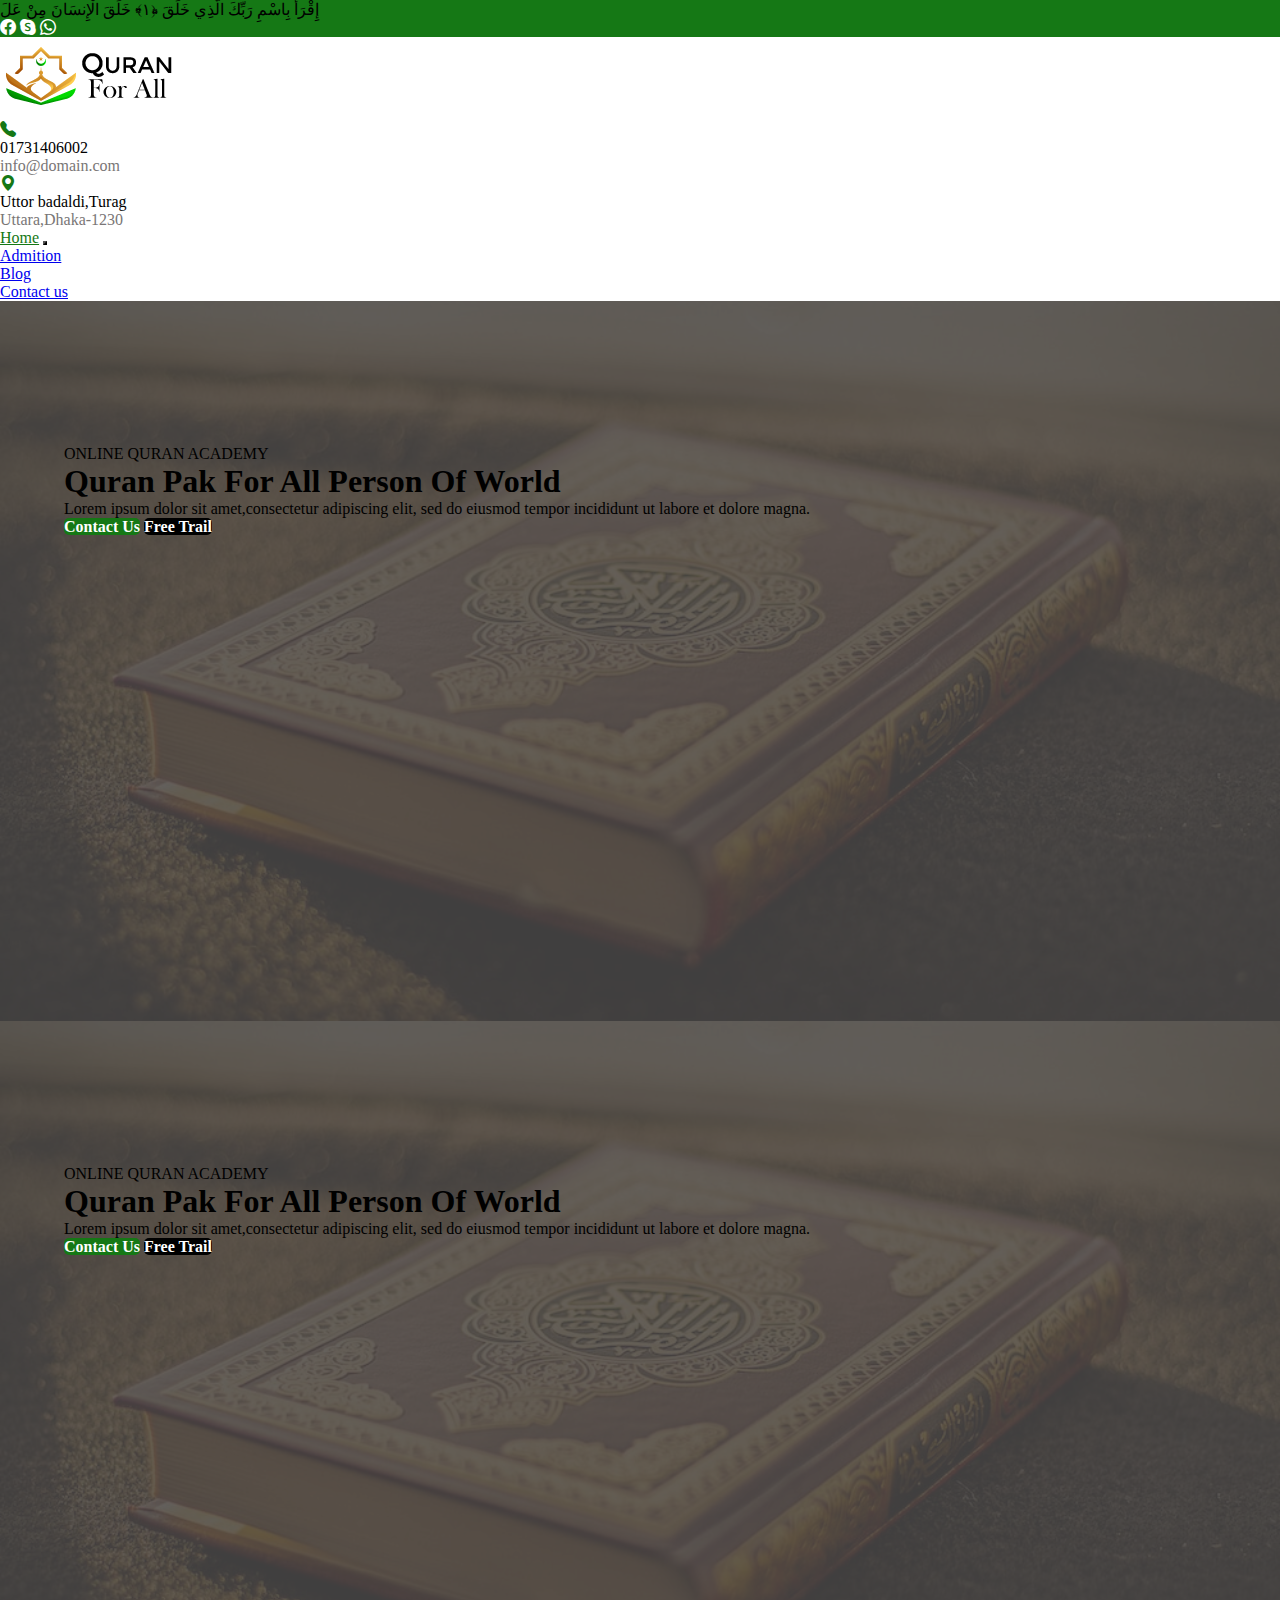
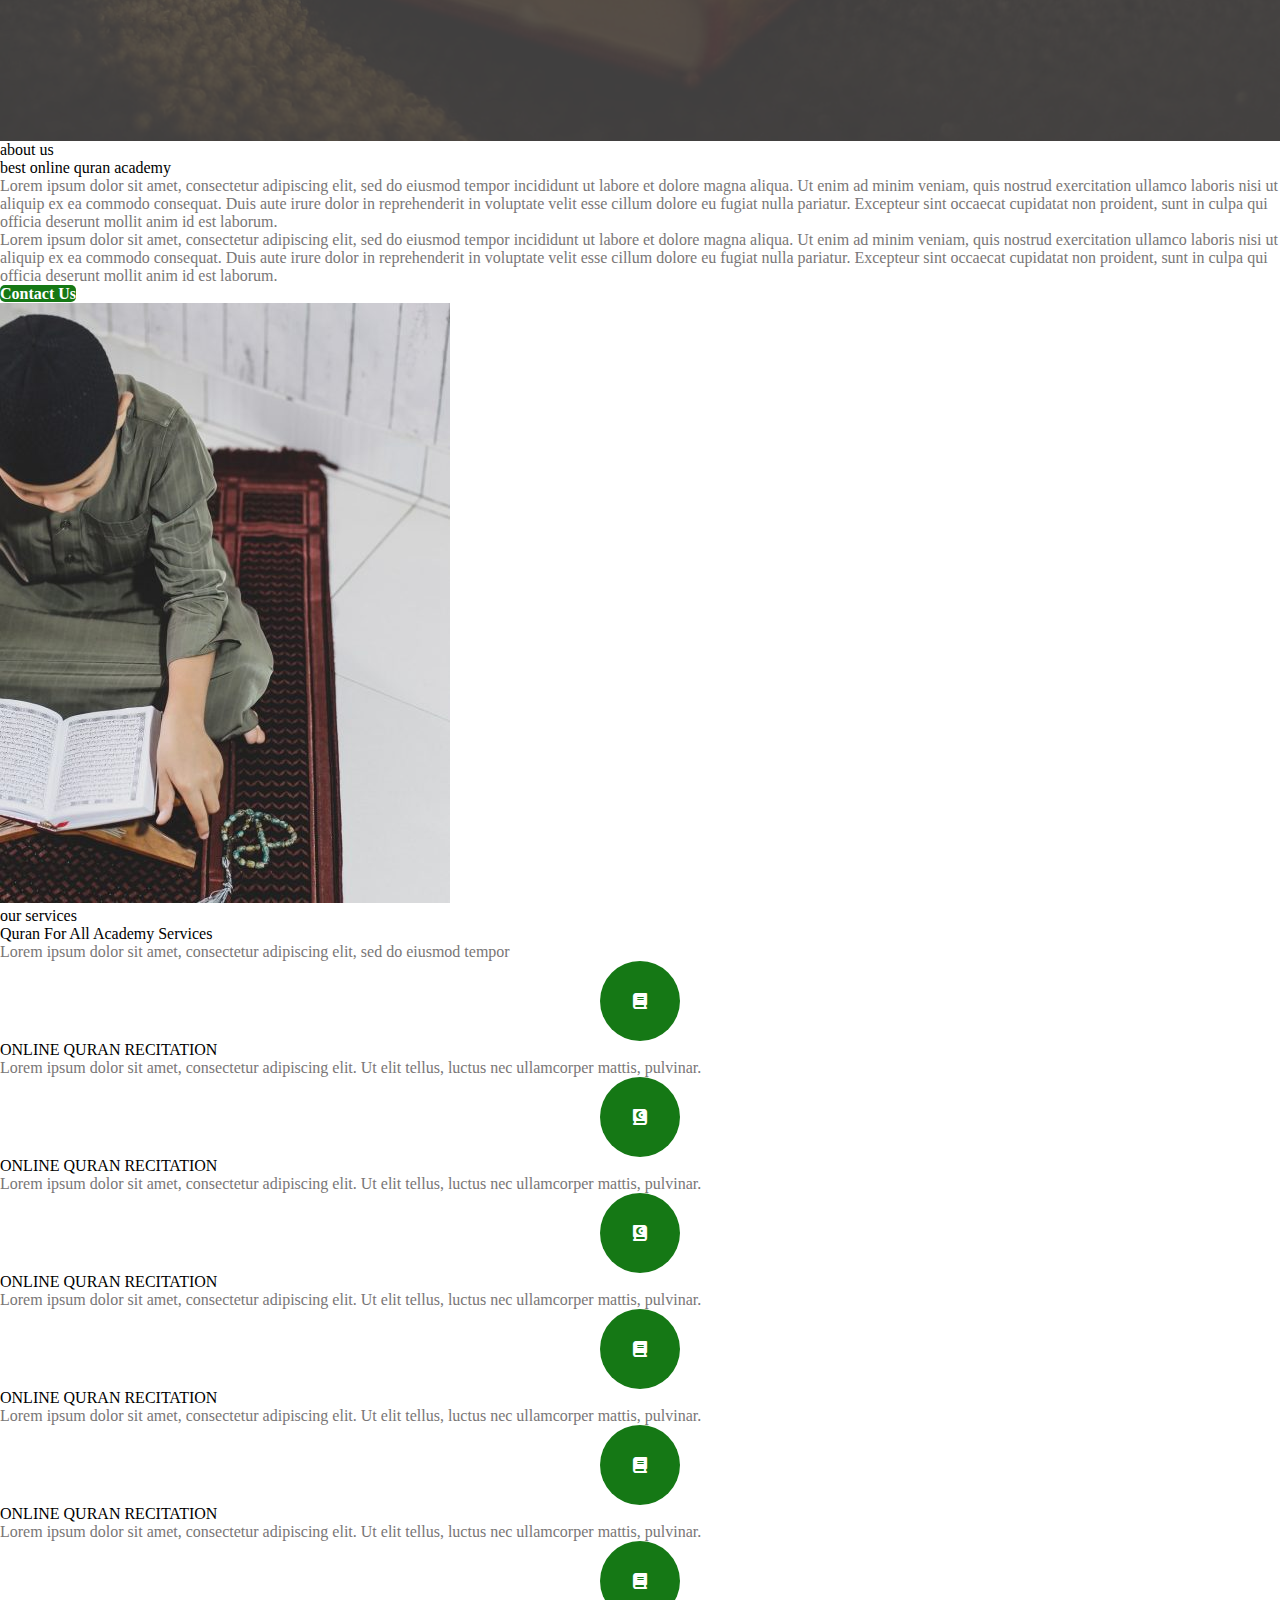
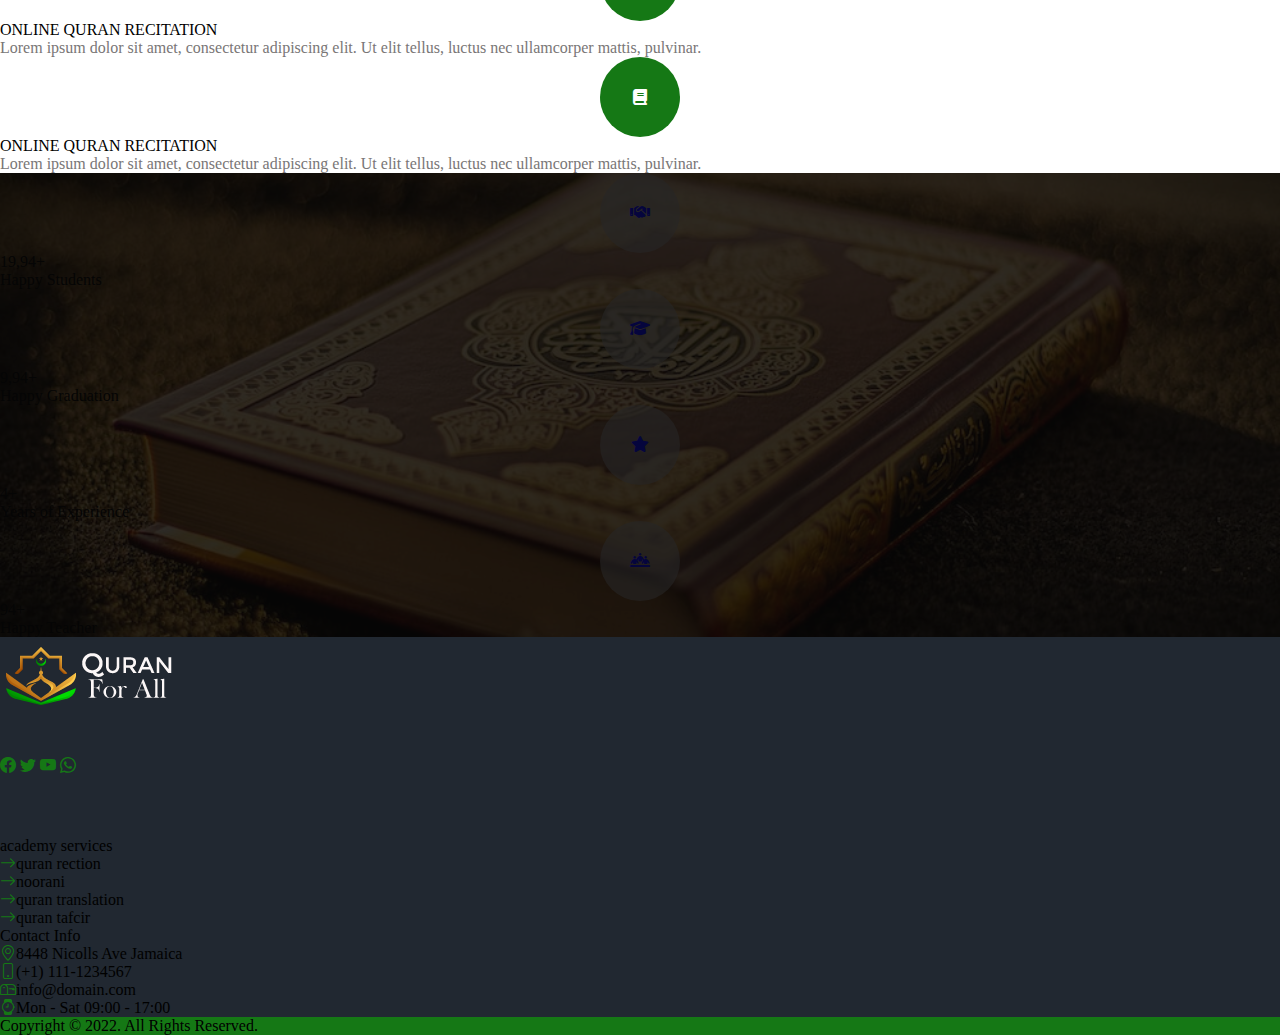
<file: 01/SIRCD Web/index.html>
<!DOCTYPE html>
<html lang="en">
    <head>
        <meta charset="utf-8">
        <meta name="viewport" content="width=device-width, initial-scale=1.0">
        <title>Mardasha-Web</title>
        <!--google fonts-->
        <link href="https://fonts.googleapis.com/css2?family=Inter+Tight:wght@300;400;500;600;700;800&family=Open+Sans:wght@300;400;500;600;700;800&display=swap" rel="stylesheet">
         <!---font-awesome cdn ---->
        <link rel="stylesheet" href="https://cdnjs.cloudflare.com/ajax/libs/font-awesome/6.1.1/css/all.min.css">
        <!--bootstrap-5 icons--->
        <link rel="stylesheet" href="https://cdn.jsdelivr.net/npm/bootstrap-icons@1.9.1/font/bootstrap-icons.css">
         <!---bootstarp-5 cdn ---->
        <link href="https://cdn.jsdelivr.net/npm/bootstrap@5.1.3/dist/css/bootstrap.min.css" rel="stylesheet" integrity="sha384-1BmE4kWBq78iYhFldvKuhfTAU6auU8tT94WrHftjDbrCEXSU1oBoqyl2QvZ6jIW3" crossorigin="anonymous">
        <!--own stylesheet-->
        <link rel="stylesheet" href="./asset/css/styleSheet.css">
    
    </head>
    <body>
        <!---top-bar--->
        <section class="top-bar">
            <div class="container py-3">
                <ul class="nav">
                    <li class="nav-item m-auto m-md-0 m-lg-0">
                         <p class="nav-link active text-white fs-6 fw-normal" aria-current="page" href="#">إِقْرَأْ بِاسْمِ رَبِّكَ الَّذِي خَلَقَ ﴿١﴾ خَلَقَ الْإِنسَانَ مِنْ عَلَ</p>
                    </li>
                    <li class="nav-item d-flex m-auto me-md-0 me-lg-0 top-bar-icon">
                        <a class="nav-link  fs-4 " href="#"><i class="bi bi-facebook"></i></a>
                        <a class="nav-link  fs-4 " href="#"><i class="bi bi-skype"></i></a>
                        <a class="nav-link  fs-4 " href="#"><i class="bi bi-whatsapp"></i></a>
                    </li>
                </ul>
            </div>  
        </section>
        <!--- top-logo -->
        <section>
            <div class="container">
                <nav class="navbar navbar-light">
                    <div class="container-fluid d-flex">
                        <p class="navbar-brand m-auto m-md-auto m-lg-0">
                        <img src="asset/img/quran-logo-1.png" alt="logo.png" width="180" height='80' class="d-inline-block align-text-top">
                        </p>
                        <div class="d-flex d-md-flex d-lg-flex d-none d-md-none d-lg-block">
                            <p class="pt-3 pe-2"><i class="bi bi-telephone-fill fs-1 color-green"></i></p>
                                <div class="m-2 d-block">
                                    <p class="text-black fs-6 fw-bold pt-2 mb-0">01731406002</p> 
                                    <p class="fs-6 text-gray">info@domain.com</p> 
                                </div>
                            <p class="pt-3 pe-2 ms-5"><i class="bi bi-geo-alt-fill fs-1 color-green"></i></p>
                                <div class="m-2 d-block">
                                    <p class="text-black fs-6 fw-bold pt-2 mb-0">Uttor badaldi,Turag</p>
                                    <p class="fs-6  text-gray ">Uttara,Dhaka-1230</p> 
                                </div>
                        </div>
                    </div>
                </nav>
            </div>
        </section>
        <!--navigation bar-->
        <section class="bg-black">
            <nav class="navbar navbar-expand-lg navbar-light bg-black">
                <div class="container">
                    <a class="navbar-brand color-green fs-6 fw-bold " href="index.html">Home</a>
                    <button class="navbar-toggler bg-green" type="button" data-bs-toggle="collapse" data-bs-target="#navbarSupportedContent" aria-controls="navbarSupportedContent" aria-expanded="false" aria-label="Toggle navigation">
                        <span class="navbar-toggler-icon"></span>
                    </button>
                    <div class="collapse navbar-collapse" id="navbarSupportedContent">
                        <ul class="navbar-nav me-auto mb-2 mb-lg-0">
                            <li class="nav-item nav-hover">
                                <a class="nav-link active text-white fs-6 fw-bold " aria-current="page" href="Registration.html">Admition</a>
                            </li>
                            <li class="nav-item nav-hover">
                                <a class="nav-link text-white fs-6 fw-bold" href="blog.html">Blog</a>
                            </li>
                            <li class="nav-item nav-hover">
                                <a class="nav-link text-white fs-6 fw-bold" href="contact-us.html">Contact us</a>
                            </li>
                        </ul>
                    </div>
                </div>
            </nav>
        </section>
        <!--slider-->
        <section class="w-100 ">
            <div id="carouselExampleSlidesOnly" class="carousel slide" data-bs-ride="carousel">
                <div class="carousel-inner ">
                    <div class="carousel-item active slide-01">
                       <div class="col-12 col-sm-12 col-md-8 col-lg-6 col-xl-6 col-xxl-6 slide-contain">
                            <p class="text-uppercase text-white fw-normal fs-5 pb-1">ONLINE QURAN ACADEMY</p>
                            <h1 class="text-white fw-bold fs-2 ">Quran Pak For All Person Of World</h1>
                            <p class="text-white fw-normal fs-5">Lorem ipsum dolor sit amet,consectetur adipiscing elit, sed do eiusmod tempor incididunt ut labore et dolore magna.</p>
                            <div class="d-flex d-block d-md-block d-lg-block">
                                <a class="btn1 py-2 px-3 text-center fs-5 text-bold" href="#">contact us</a>
                                <a class="btn2 py-2 px-3 ms-4 text-center fs-5 text-bold" href="#">free trail</a>
                            </div>
                       </div>
                    </div>
                    <div class="carousel-item slide-01">
                       <div class="col-12 col-sm-12 col-md-8 col-lg-6 col-xl-6 col-xxl-6 slide-contain">
                            <p class="text-uppercase text-white fw-normal fs-5 pb-1">ONLINE QURAN ACADEMY</p>
                            <h1 class="text-white fw-bold fs-2 ">Quran Pak For All Person Of World</h1>
                            <p class="text-white fw-normal fs-5">Lorem ipsum dolor sit amet,consectetur adipiscing elit, sed do eiusmod tempor incididunt ut labore et dolore magna.</p>
                            <div class="d-flex d-block d-md-block d-lg-block">
                                <a class="btn1 py-2 px-3 text-center fs-5 text-bold" href="#">contact us</a>
                                <a class="btn2 py-2 px-3 ms-4 text-center fs-5 text-bold" href="#">free trail</a>
                            </div>
                       </div>
                    </div>
                </div>
            </div>
        </section>
        <!--about us-->
        <section class="bg-light py-3">
            <div class="container">
                <div class="row">
                    <div class="col-12 col-md-12 col-lg-6">
                        <p class="text-uppercase fs-5 fw-normal text-black mb-0">about us</p>
                        <p class="text-capitalize fs-4 fw-bold mb-1">best online quran academy</p>
                        <p class="text-gray fs-5 fw-normal mb-1">Lorem ipsum dolor sit amet, consectetur adipiscing elit, 
                            sed do eiusmod tempor incididunt ut labore et dolore magna aliqua. 
                            Ut enim ad minim veniam, quis nostrud exercitation ullamco laboris nisi 
                            ut aliquip ex ea commodo consequat. Duis aute irure dolor in reprehenderit in
                            voluptate velit esse cillum dolore eu fugiat nulla pariatur. Excepteur sint 
                            occaecat cupidatat non proident, sunt in culpa qui officia deserunt mollit anim id est laborum.
                        </p>
                        <p class="text-gray fs-5 fw-normal">Lorem ipsum dolor sit amet, consectetur adipiscing elit, 
                            sed do eiusmod tempor incididunt ut labore et dolore magna aliqua. 
                            Ut enim ad minim veniam, quis nostrud exercitation ullamco laboris nisi 
                            ut aliquip ex ea commodo consequat. Duis aute irure dolor in reprehenderit in
                            voluptate velit esse cillum dolore eu fugiat nulla pariatur. Excepteur sint 
                            occaecat cupidatat non proident, sunt in culpa qui officia deserunt mollit anim id est laborum.
                        </p>
                        <a class="btn1 py-2 px-3 text-center fs-5" href="contact-us.html">contact us</a>
                    </div>
                    <div class="col-12 col-md-12 col-lg-6 py-3">
                        <div class="ms-0 ms-md-0 ms-lg-5 py-3">
                            <img src="asset/img/about-us.jpg" class="img-fluid " alt="jpg">
                        </div>
                    </div>
                </div>
            </div>
        </section>
        <!--our services-->
        <section class="bg-white py-3">
            <div class="container">
                <div class="row">
                    <div class="col-12 col-md-12 col-lg-12 text-center">
                        <p class="text-uppercase fs-5 fw-normal text-black mb-0">our services</p>
                        <p class="text-capitalize fs-4 fw-bold mb-0">Quran For All Academy Services</p>
                        <p class="text-gray fs-5 fw-normal justify-content-center">
                             Lorem ipsum dolor sit amet, consectetur adipiscing elit, sed do eiusmod tempor 
                        </p>
                    </div>
                </div>
                <div class="row py-3">
                    <div class="col-12 col-md-6 col-lg-3">
                       <div class="text-center pb-3 pb-md-0 pb-lg-0">
                            <a class="services-icon" href="#"><i class="fa-solid fa-book fs-3 text-white"></i></a>
                            <p class="pt-2 text-uppercase fs-6 fw-bold mb-1">ONLINE QURAN RECITATION</p>
                            <p class="text-gray fs-5 fw-normal">Lorem ipsum dolor sit amet, consectetur adipiscing elit.
                                 Ut elit tellus, luctus nec ullamcorper mattis, pulvinar.
                            </p>
                       </div>
                    </div>
                    <div class="col-12 col-md-6 col-lg-3">
                        <div class="text-center pb-3 pb-md-0 pb-lg-0">
                            <a class="services-icon" href="#"><i class="fa-solid fa-quran fs-3 text-white"></i></a>
                            <p class="pt-2 text-uppercase fs-6 fw-bold mb-1">ONLINE QURAN RECITATION</p>
                            <p class="text-gray fs-5 fw-normal ">Lorem ipsum dolor sit amet, consectetur adipiscing elit.
                                 Ut elit tellus, luctus nec ullamcorper mattis, pulvinar.
                            </p>
                       </div>
                    </div>
                    <div class="col-12 col-md-6 col-lg-3">
                        <div class="text-center pb-3 pb-md-0 pb-lg-0">
                            <a class="services-icon" href="#"><i class="fa-solid fa-quran fs-3 text-white"></i></a>
                            <p class="pt-2 text-uppercase fs-6 fw-bold mb-1">ONLINE QURAN RECITATION</p>
                            <p class="text-gray fs-5 fw-normal ">Lorem ipsum dolor sit amet, consectetur adipiscing elit.
                                 Ut elit tellus, luctus nec ullamcorper mattis, pulvinar.
                            </p>
                       </div>
                    </div>
                    <div class="col-12 col-md-6 col-lg-3">
                        <div class="text-center pb-3 pb-md-0 pb-lg-0">
                            <a class="services-icon" href="#"><i class="fa-solid fa-book fs-3 text-white"></i></a>
                            <p class="pt-2 text-uppercase fs-6 fw-bold mb-1">ONLINE QURAN RECITATION</p>
                            <p class="text-gray fs-5 fw-normal ">Lorem ipsum dolor sit amet, consectetur adipiscing elit.
                                 Ut elit tellus, luctus nec ullamcorper mattis, pulvinar.
                            </p>
                       </div>
                    </div>
                </div>
                <div class="row pb-3">
                    <div class="col-12 col-md-6 col-lg-4 ">
                       <div class="text-center pb-3 pb-md-0 pb-lg-0" >
                            <a class="services-icon" href="#"><i class="fa-solid fa-book fs-3 text-white"></i></a>
                            <p class="pt-2 text-uppercase fs-6 fw-bold mb-1">ONLINE QURAN RECITATION</p>
                            <p class="text-gray fs-5 fw-normal">Lorem ipsum dolor sit amet, consectetur adipiscing elit.
                                 Ut elit tellus, luctus nec ullamcorper mattis, pulvinar.
                            </p>
                        </div>
                    </div>
                    <div class="col-12 col-md-6 col-lg-4">
                        <div class="text-center pb-3 pb-md-0 pb-lg-0">
                             <a class="services-icon" href="#"><i class="fa-solid fa-book fs-3 text-white"></i></a>
                             <p class="pt-2 text-uppercase fs-6 fw-bold mb-1">ONLINE QURAN RECITATION</p>
                             <p class="text-gray fs-5 fw-normal">Lorem ipsum dolor sit amet, consectetur adipiscing elit.
                                  Ut elit tellus, luctus nec ullamcorper mattis, pulvinar.
                             </p>
                        </div>
                     </div>
                     <div class="col-12 col-md-12 col-lg-4">
                        <div class="text-center">
                             <a class="services-icon" href="#"><i class="fa-solid fa-book fs-3 text-white"></i></a>
                             <p class="pt-2 text-uppercase fs-6 fw-bold mb-1">ONLINE QURAN RECITATION</p>
                             <p class="text-gray fs-5 fw-normal">Lorem ipsum dolor sit amet, consectetur adipiscing elit.
                                  Ut elit tellus, luctus nec ullamcorper mattis, pulvinar.
                             </p>
                        </div>
                     </div>
                </div>
            </div>
        </section>
        <!--result section-->
        <section class="result py-5">
            <div class="container">
                <div class="row result-contain justify-content-center">
                    <div class="col-12 col-md-6 col-lg-3 z-ndex">
                        <div class="text-center">
                            <div class="result-icon mb-2">
                               <a href="#"><i class="fa-solid fa-handshake fs-1 text-white"></i></a>
                            </div>
                            <p class="fs-4 fw-bold text-white mb-0">19,94+</p>
                            <p class="text-white fs-5 fw-bold ">Happy Students</p>
                        </div>
                    </div>
                    <div class="col-12 col-md-6 col-lg-3 z-ndex">
                        <div class="text-center ">
                            <div class="result-icon mb-2">
                                <a href="#"><i class="fa-solid fa-graduation-cap fs-1 text-white"></i></a>
                            </div>
                            <p class="fs-4 fw-bold text-white mb-0">9,94+</p>
                            <p class="text-white fs-5 fw-bold ">Happy Graduation</p>
                        </div>
                    </div>
                    <div class="col-12 col-md-6 col-lg-3 z-ndex">
                        <div class="text-center ">
                            <div class="result-icon mb-2">
                                <a href="#"><i class="fa-solid fa-star fs-1 text-white"></i></a>
                            </div>
                            <p class="fs-4 fw-bold text-white mb-0">4+</p>
                            <p class="text-white fs-5 fw-bold ">Years of Experience</p>
                        </div>
                    </div>
                    <div class="col-12 col-md-6 col-lg-3 z-ndex">
                        <div class="text-center">
                            <div class="result-icon mb-2">
                                <a href="#"><i class="fa-solid fa-people-line fs-1 text-white"></i></a>
                            </div>
                            <p class="fs-4 fw-bold text-white mb-0">94+</p>
                            <p class="text-white fs-5 fw-bold ">Happy Teacher</p>
                        </div>
                    </div>
                </div>
            </div>
        </section>
        <!--footer section-->
        <section class="footer-bg ">
            <div class="container py-3">
                <div class="row pt-3 text-white">
                    <div class="col-12 col-md-4 col-lg-4">
                        <div class="footer-img ">
                            <img src="asset/img/QURAN-FOR-ALL-footer-logo-white.png" alt ="png" width=" " class="img-fluid">
                            <div class="footer-contain ">
                                <a class=" " href="#"><i class="bi bi-facebook color-green fs-4"></i></a>
                                <a class="ms-3" href="#"><i class="bi bi-twitter color-green fs-4"></i></a>
                                <a class="ms-3" href="#"><i class="bi bi-youtube color-green fs-4"></i></a>
                                <a class="ms-3" href="#"><i class="bi bi-whatsapp color-green fs-4"></i></a>
                            </div>
                        </div>
                    </div>
                    <div class="col-12 col-md-4 col-lg-4">
                        <div class="float-start pt-2 pt-md-0 pt-lg-0">
                            <p class="text-capitalize fs-5 fw-normal">academy services</p>
                            <div class="academy pt-2">
                                <p class="text-capitalize fs-6 fw-normal text-white text-decoration-none"><i class="bi bi-arrow-right color-green fs-6"></i><span class="ms-3">quran rection</span></p>
                                <p class="text-capitalize fs-6 fw-normal text-white text-decoration-none"><i class="bi bi-arrow-right color-green fs-6"></i><span class="ms-3">noorani</span></p>
                                <p class="text-capitalize fs-6 fw-normal text-white text-decoration-none"><i class="bi bi-arrow-right color-green fs-6"></i><span class="ms-3">quran translation</span></p>
                                <p class="text-capitalize fs-6 fw-normal text-white text-decoration-none"><i class="bi bi-arrow-right color-green fs-6"></i><span class="ms-3">quran tafcir</span></p>
                            </div>
                        </div>
                    </div>
                    <div class="col-12 col-md-4 col-lg-4">
                        <div class="float-start pt-2 pt-md-0 pt-lg-0">
                            <p class="text-capitalize fs-5 fw-normal">Contact Info</p>
                            <div class="academy pt-2">
                                <p class="text-capitalize fs-6 fw-normal text-white text-decoration-none"><i class="bi bi-geo-alt color-green fs-6"></i><span class="ms-3">8448 Nicolls Ave Jamaica</span></p>
                                <p class="text-capitalize fs-6 fw-normal text-white text-decoration-none"><i class="bi bi-phone color-green fs-6"></i><span class="ms-3">(+1) 111-1234567</span></p>
                                <p class="text-capitalize fs-6 fw-normal text-white text-decoration-none"><i class="bi bi-mailbox color-green fs-6"></i><span class="ms-3">info@domain.com</span></p>
                                <p class="text-capitalize fs-6 fw-normal text-white text-decoration-none"><i class="bi bi-watch color-green fs-6"></i><span class="ms-3">Mon - Sat 09:00 - 17:00</span></p>
                            </div>
                        </div>
                    </div>
                </div>
            </div>
        </section>
        <!--bottom section-->
        <section class="bg-green">
            <div class="container py-2">
                <p class="text-white fs-6 fw-light text-capitalize mb-0">Copyright © 2022. All Rights Reserved.</p>
            </div>
        </section>
        <!----bootstarp-5 js ---->
 <script src="https://cdn.jsdelivr.net/npm/bootstrap@5.1.3/dist/js/bootstrap.bundle.min.js" integrity="sha384-ka7Sk0Gln4gmtz2MlQnikT1wXgYsOg+OMhuP+IlRH9sENBO0LRn5q+8nbTov4+1p" crossorigin="anonymous"></script>
</body>
</html>
</file>
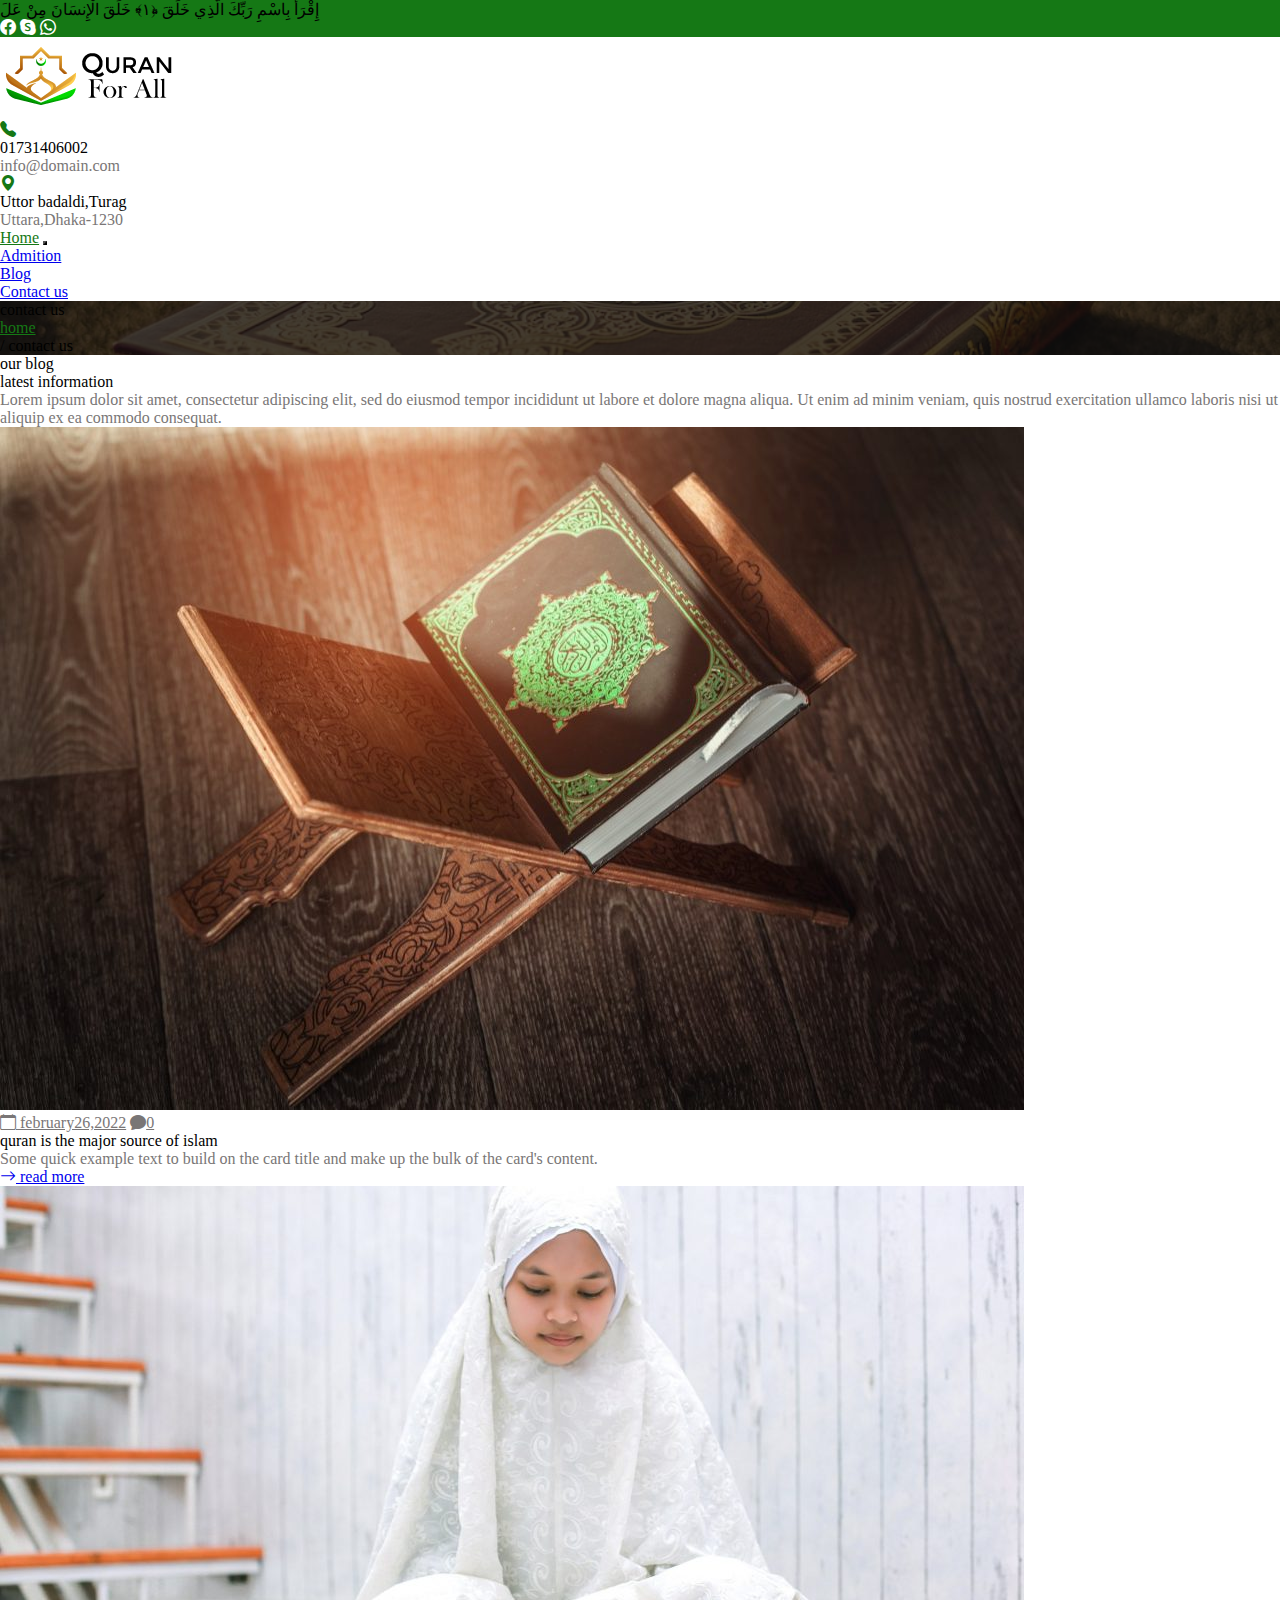
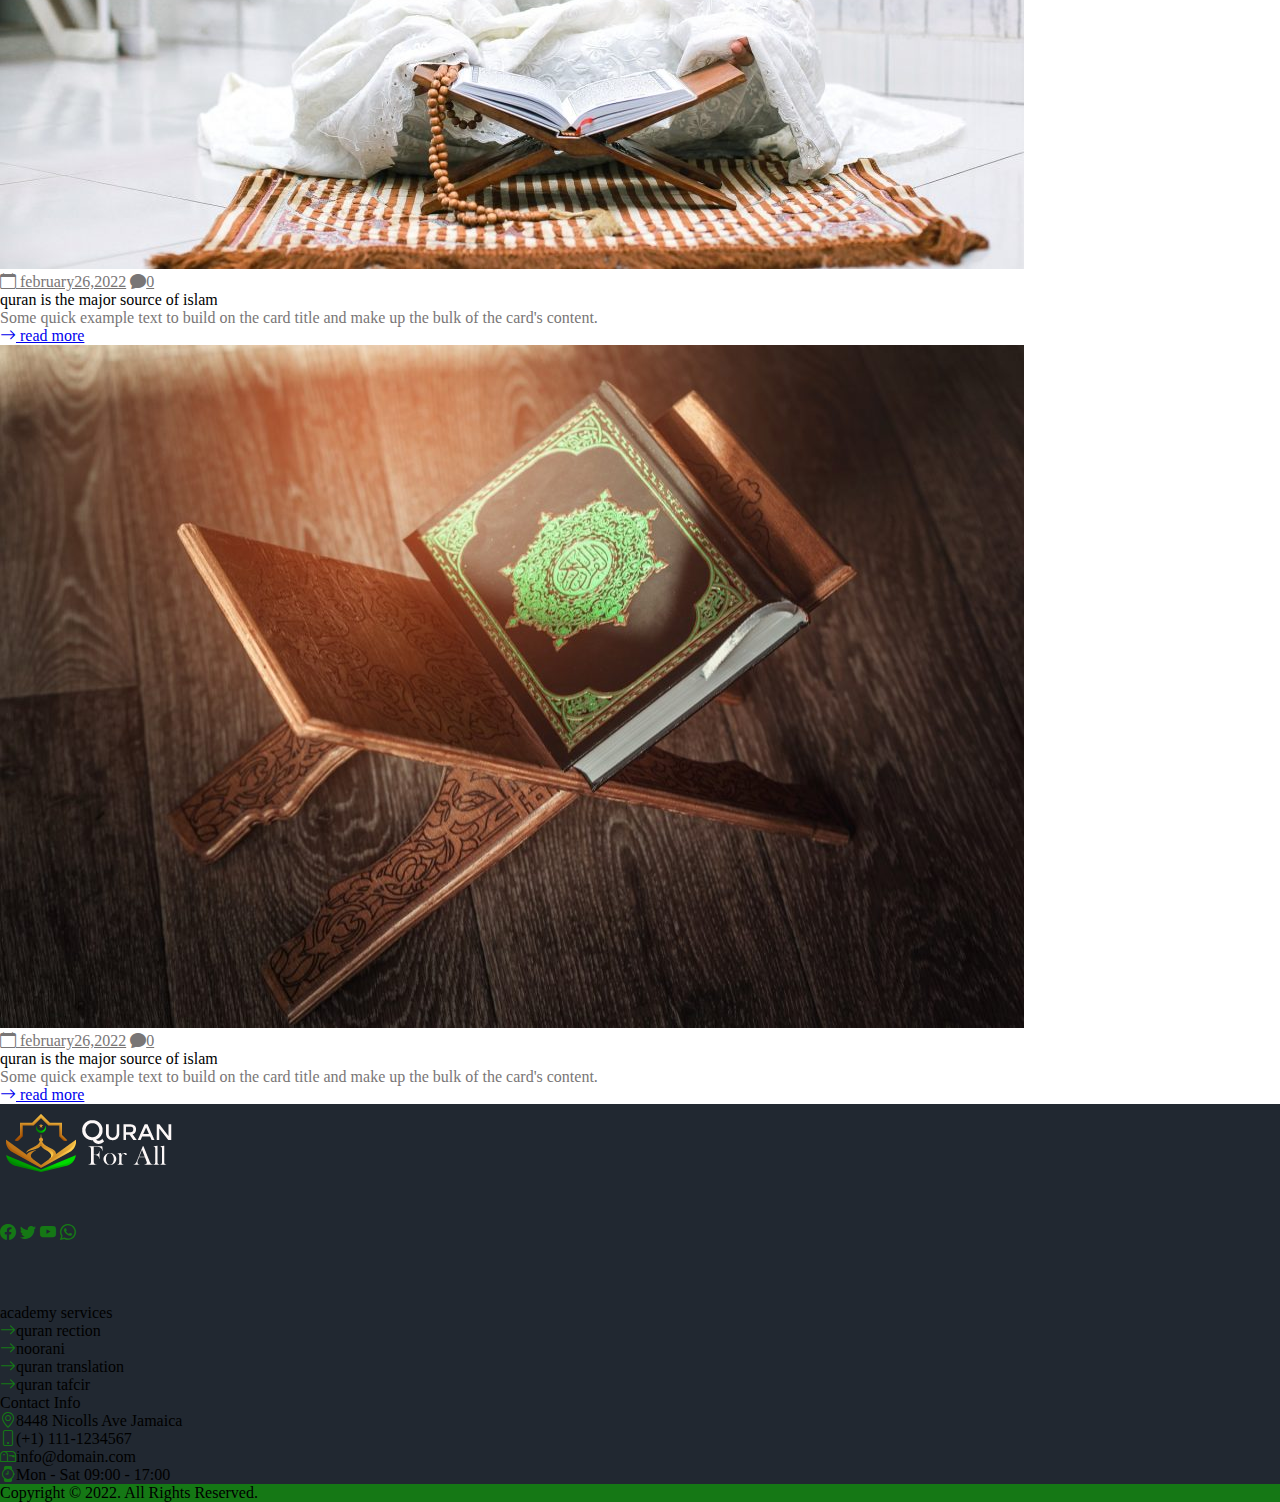
<file: 01/SIRCD Web/blog.html>
<!DOCTYPE html>
<html lang="en">
    <head>
        <meta charset="utf-8">
        <meta name="viewport" content="width=device-width, initial-scale=1.0">
        <title>Mardasha-Web</title>
        <!--google fonts-->
        <link href="https://fonts.googleapis.com/css2?family=Montserrat:ital,wght@0,200;0,300;0,400;0,500;0,600;0,700;0,800;1,300&display=swap" rel="stylesheet">
         <!---font-awesome cdn ---->
        <link rel="stylesheet" href="https://cdnjs.cloudflare.com/ajax/libs/font-awesome/6.1.1/css/all.min.css">
        <!--bootstrap-5 icons--->
        <link rel="stylesheet" href="https://cdn.jsdelivr.net/npm/bootstrap-icons@1.9.1/font/bootstrap-icons.css">
         <!---bootstarp-5 cdn ---->
        <link href="https://cdn.jsdelivr.net/npm/bootstrap@5.1.3/dist/css/bootstrap.min.css" rel="stylesheet" integrity="sha384-1BmE4kWBq78iYhFldvKuhfTAU6auU8tT94WrHftjDbrCEXSU1oBoqyl2QvZ6jIW3" crossorigin="anonymous">
        <!--own stylesheet-->
        <link rel="stylesheet" href="./asset/css/styleSheet.css">
    
    </head>
    <body>
        <!---top-bar--->
        <section class="bg-green">
            <div class="container py-3">
                <ul class="nav">
                    <li class="nav-item m-auto m-md-0 m-lg-0">
                        <p class="nav-link active text-white fs-6 fw-normal" aria-current="page" href="#">إِقْرَأْ بِاسْمِ رَبِّكَ الَّذِي خَلَقَ ﴿١﴾ خَلَقَ الْإِنسَانَ مِنْ عَلَ</p>
                    </li>
                    <li class="nav-item d-flex m-auto me-md-0 me-lg-0 top-bar-icon">
                        <a class="nav-link  fs-4 " href="#"><i class="bi bi-facebook"></i></a>
                        <a class="nav-link  fs-4 " href="#"><i class="bi bi-skype"></i></a>
                         <a class="nav-link  fs-4 " href="#"><i class="bi bi-whatsapp"></i></a>
                    </li>
                </ul>
            </div>  
        </section>
        <!--- top-logo -->
        <section>
            <div class="container">
                <nav class="navbar navbar-light">
                    <div class="container-fluid d-flex">
                        <p class="navbar-brand m-auto m-md-auto m-lg-0">
                            <img src="asset/img/quran-logo-1.png" alt="logo.png" width="180" height='80' class="d-inline-block align-text-top">
                        </p>
                        <div class="d-flex d-md-flex d-lg-flex d-none d-md-none d-lg-block">
                                <p class="pt-3 pe-2"><i class="bi bi-telephone-fill fs-1 color-green"></i></p>
                            <div class="m-2 d-block">
                                <p class="text-black fs-6 fw-bold pt-2 mb-0">01731406002</p> 
                                <p class=" fs-6 text-gray">info@domain.com</p> 
                            </div>
                                 <p class="pt-3 pe-2 ms-5"><i class="bi bi-geo-alt-fill fs-1 color-green"></i></p>
                            <div class="m-2 d-block">
                                <p class="text-black fs-6 fw-bold pt-2 mb-0">Uttor badaldi,Turag</p>
                                <p class="fs-6 text-gray ">Uttara,Dhaka-1230</p> 
                            </div>
                        </div>
                    </div>
                 </nav>
            </div>
        </section>
        <!--navigation bar-->
        <section class="bg-black">
            <nav class="navbar navbar-expand-lg navbar-light">
                <div class="container">
                    <a class="navbar-brand color-green fs-6 fw-bold " href="index.html">Home</a>
                    <button class="navbar-toggler bg-green" type="button" data-bs-toggle="collapse" data-bs-target="#navbarSupportedContent" aria-controls="navbarSupportedContent" aria-expanded="false" aria-label="Toggle navigation">
                        <span class="navbar-toggler-icon"></span>
                    </button>
                    <div class="collapse navbar-collapse" id="navbarSupportedContent">
                        <ul class="navbar-nav me-auto mb-2 mb-lg-0">
                            <li class="nav-item nav-hover">
                                <a class="nav-link active text-white fs-6 fw-bold " aria-current="page" href="Registration.html">Admition</a>
                            </li>
                             <li class="nav-item nav-hover">
                                <a class="nav-link text-white fs-6 fw-bold" href="blog.html">Blog</a>
                            </li>
                            <li class="nav-item nav-hover">
                                <a class="nav-link text-white fs-6 fw-bold" href="contact-us.html">Contact us</a>
                            </li>
                        </ul>
                    </div>
                </div>
            </nav>
        </section>
        <!--contat section-->
        <section class="contact  py-5">
            <div class="container">
                <div class=" text-center">
                    <p class="text-white fs-2 fw-bolder text-capitalize">contact us</p>
                    <div class="d-flex">
                        <div class="m-auto d-flex">
                            <a class="color-green text-capitalize fs-5 fw-bold pe-2" href="#">home </a>
                            <p class="text-white fs-5 fw-bold"> / contact us </p>
                        </div>
                    </div>
                </div>
            </div>
        </section>
        <!-- three card section-->
        <section class="bg-white py-4">
            <div class="container w-100">
                <div class="text-center">
                     <p class="text-capitalize fw-bold fs-5 text-black mb-0">our blog</p>
                     <p class="text-capitalize fw-bolder fs-2 text-black mb-0">latest information </p>
                     <p class="fs-5 fw-normal text-gray ">Lorem ipsum dolor sit amet, consectetur adipiscing elit,
                         sed do eiusmod tempor incididunt ut labore et dolore magna aliqua. Ut enim ad minim veniam,
                         quis nostrud exercitation ullamco laboris nisi ut aliquip ex ea commodo consequat. 
                    </p>
                </div>
                <div class="row py-3">
                    <div class="col-12 col-md-12 col-lg-4">
                        <div class="card mb-5 mb-md-5 mb-lg-0">
                            <img src="asset/img/Quran.jpg" class="card-img-top" alt="jpg">
                            <div class="card-body">
                                <div class="d-flex card-top-bar">
                                    <a class="text-gray fs-6 m-2" href="#"><i class="bi bi-calendar"></i> </a>
                                    <a class="text-decoration-none text-gray fs-6 fw-light text-capitalize m-2" href="#">february26,2022</a>
                                    <a class="m-2 fs-6 text-decoration-none color-lightGray" href="#"><i class="bi bi-chat-fill "></i><span class="m-2 text-gray fs-6">0</span></a>
                                </div>
                                <div class="py-1">
                                    <p class="text-capitalize fs-5 fw-bold text-black mb-0">quran is the major source of islam</p>
                                </div>
                                <div class="card-text">
                                    <p class="fs-6 fw-normal text-gray ">Some quick example text to build on the card title and make up the bulk of the card's content.</p>
                                </div>
                                <div class="read-more">
                                    <a class="text-capitalize fs-6 fw-bold text-decoration-none text-black" href="#"><i class="bi bi-arrow-right me-1"></i> read more</a>
                                </div>
                            </div>
                          </div>
                    </div>
                    <div class="col-12 col-md-12 col-lg-4">
                        <div class="card mb-5 mb-md-5 mb-lg-0" style="width: ;">
                            <img src="asset/img/mulim-woman-reading-quran.jpg" class="card-img-top" alt="jpg">
                            <div class="card-body">
                                <div class="d-flex card-top-bar">
                                    <a class="text-gray fs-6 m-2" href="#"><i class="bi bi-calendar"></i> </a>
                                    <a class="text-decoration-none text-gray fs-6 fw-light text-capitalize m-2" href="#">february26,2022</a>
                                    <a class="m-2 fs-6 text-decoration-none color-lightGray" href="#"><i class="bi bi-chat-fill "></i><span class="m-2 text-gray fs-6">0</span></a>
                                </div>
                                <div class="py-1">
                                    <p class="text-capitalize fs-5 fw-bold text-black mb-0">quran is the major source of islam</p>
                                </div>
                                <div class="card-text">
                                    <p class="fs-6 fw-normal text-gray ">Some quick example text to build on the card title and make up the bulk of the card's content.</p>
                                </div>
                                <div class="read-more">
                                    <a class="text-capitalize fs-6 fw-bold text-decoration-none text-black" href="#"><i class="bi bi-arrow-right me-1"></i> read more</a>
                                </div>
                            </div>
                          </div>
                    </div>
                    <div class="col-12 col-md-12 col-lg-4">
                        <div class="card mb-5 mb-md-5 mb-lg-0" style="width: ;">
                            <img src="asset/img/Quran.jpg" class="card-img-top" alt="jpg">
                            <div class="card-body">
                                <div class="d-flex card-top-bar">
                                    <a class="text-gray fs-6 m-2" href="#"><i class="bi bi-calendar"></i> </a>
                                    <a class="text-decoration-none text-gray fs-6 fw-light text-capitalize m-2" href="#">february26,2022</a>
                                    <a class="m-2 fs-6 text-decoration-none color-lightGray" href="#"><i class="bi bi-chat-fill "></i><span class="m-2 text-gray fs-6">0</span></a>
                                </div>
                                <div class="py-1">
                                    <p class="text-capitalize fs-5 fw-bold text-black mb-0">quran is the major source of islam</p>
                                </div>
                                <div class="card-text">
                                    <p class="fs-6 fw-normal text-gray ">Some quick example text to build on the card title and make up the bulk of the card's content.</p>
                                </div>
                                <div class="read-more">
                                    <a class="text-capitalize fs-6 fw-bold text-decoration-none text-black" href="#"><i class="bi bi-arrow-right me-1"></i> read more</a>
                                </div>
                            </div>
                          </div>
                    </div>
                </div>
            </div>
        </section>
         <!--footer section-->
         <section class="footer-bg ">
            <div class="container py-3">
                <div class="row pt-3 text-white">
                    <div class="col-12 col-md-4 col-lg-4">
                        <div class="footer-img ">
                            <img src="asset/img/QURAN-FOR-ALL-footer-logo-white.png" alt ="png" width=" " class="img-fluid">
                            <div class="footer-contain ">
                                <a class=" " href="#"><i class="bi bi-facebook color-green fs-4"></i></a>
                                <a class="ms-3" href="#"><i class="bi bi-twitter color-green fs-4"></i></a>
                                <a class="ms-3" href="#"><i class="bi bi-youtube color-green fs-4"></i></a>
                                <a class="ms-3" href="#"><i class="bi bi-whatsapp color-green fs-4"></i></a>
                            </div>
                        </div>
                    </div>
                    <div class="col-12 col-md-4 col-lg-4">
                        <div class="float-start pt-2 pt-md-0 pt-lg-0">
                            <p class="text-capitalize fs-5 fw-normal">academy services</p>
                            <div class="academy pt-2">
                                <p class="text-capitalize fs-6 fw-normal text-white text-decoration-none"><i class="bi bi-arrow-right color-green fs-6"></i><span class="ms-3">quran rection</span></p>
                                <p class="text-capitalize fs-6 fw-normal text-white text-decoration-none"><i class="bi bi-arrow-right color-green fs-6"></i><span class="ms-3">noorani</span></p>
                                <p class="text-capitalize fs-6 fw-normal text-white text-decoration-none"><i class="bi bi-arrow-right color-green fs-6"></i><span class="ms-3">quran translation</span></p>
                                <p class="text-capitalize fs-6 fw-normal text-white text-decoration-none"><i class="bi bi-arrow-right color-green fs-6"></i><span class="ms-3">quran tafcir</span></p>
                            </div>
                        </div>
                    </div>
                    <div class="col-12 col-md-4 col-lg-4">
                        <div class="float-start pt-2 pt-md-0 pt-lg-0">
                            <p class="text-capitalize fs-5 fw-normal">Contact Info</p>
                            <div class="academy pt-2">
                                <p class="text-capitalize fs-6 fw-normal text-white text-decoration-none"><i class="bi bi-geo-alt color-green fs-6"></i><span class="ms-3">8448 Nicolls Ave Jamaica</span></p>
                                <p class="text-capitalize fs-6 fw-normal text-white text-decoration-none"><i class="bi bi-phone color-green fs-6"></i><span class="ms-3">(+1) 111-1234567</span></p>
                                <p class="text-capitalize fs-6 fw-normal text-white text-decoration-none"><i class="bi bi-mailbox color-green fs-6"></i><span class="ms-3">info@domain.com</span></p>
                                <p class="text-capitalize fs-6 fw-normal text-white text-decoration-none"><i class="bi bi-watch color-green fs-6"></i><span class="ms-3">Mon - Sat 09:00 - 17:00</span></p>
                            </div>
                        </div>
                    </div>
                </div>
            </div>
        </section>
        <!--bottom section-->
        <section class="bg-green">
            <div class="container py-2">
                <p class="text-white fs-6 fw-light text-capitalize mb-0">Copyright © 2022. All Rights Reserved.</p>
            </div>
        </section>
        <script src="https://cdn.jsdelivr.net/npm/bootstrap@5.1.3/dist/js/bootstrap.bundle.min.js" integrity="sha384-ka7Sk0Gln4gmtz2MlQnikT1wXgYsOg+OMhuP+IlRH9sENBO0LRn5q+8nbTov4+1p" crossorigin="anonymous"></script>
    </body>
</html>
</file>
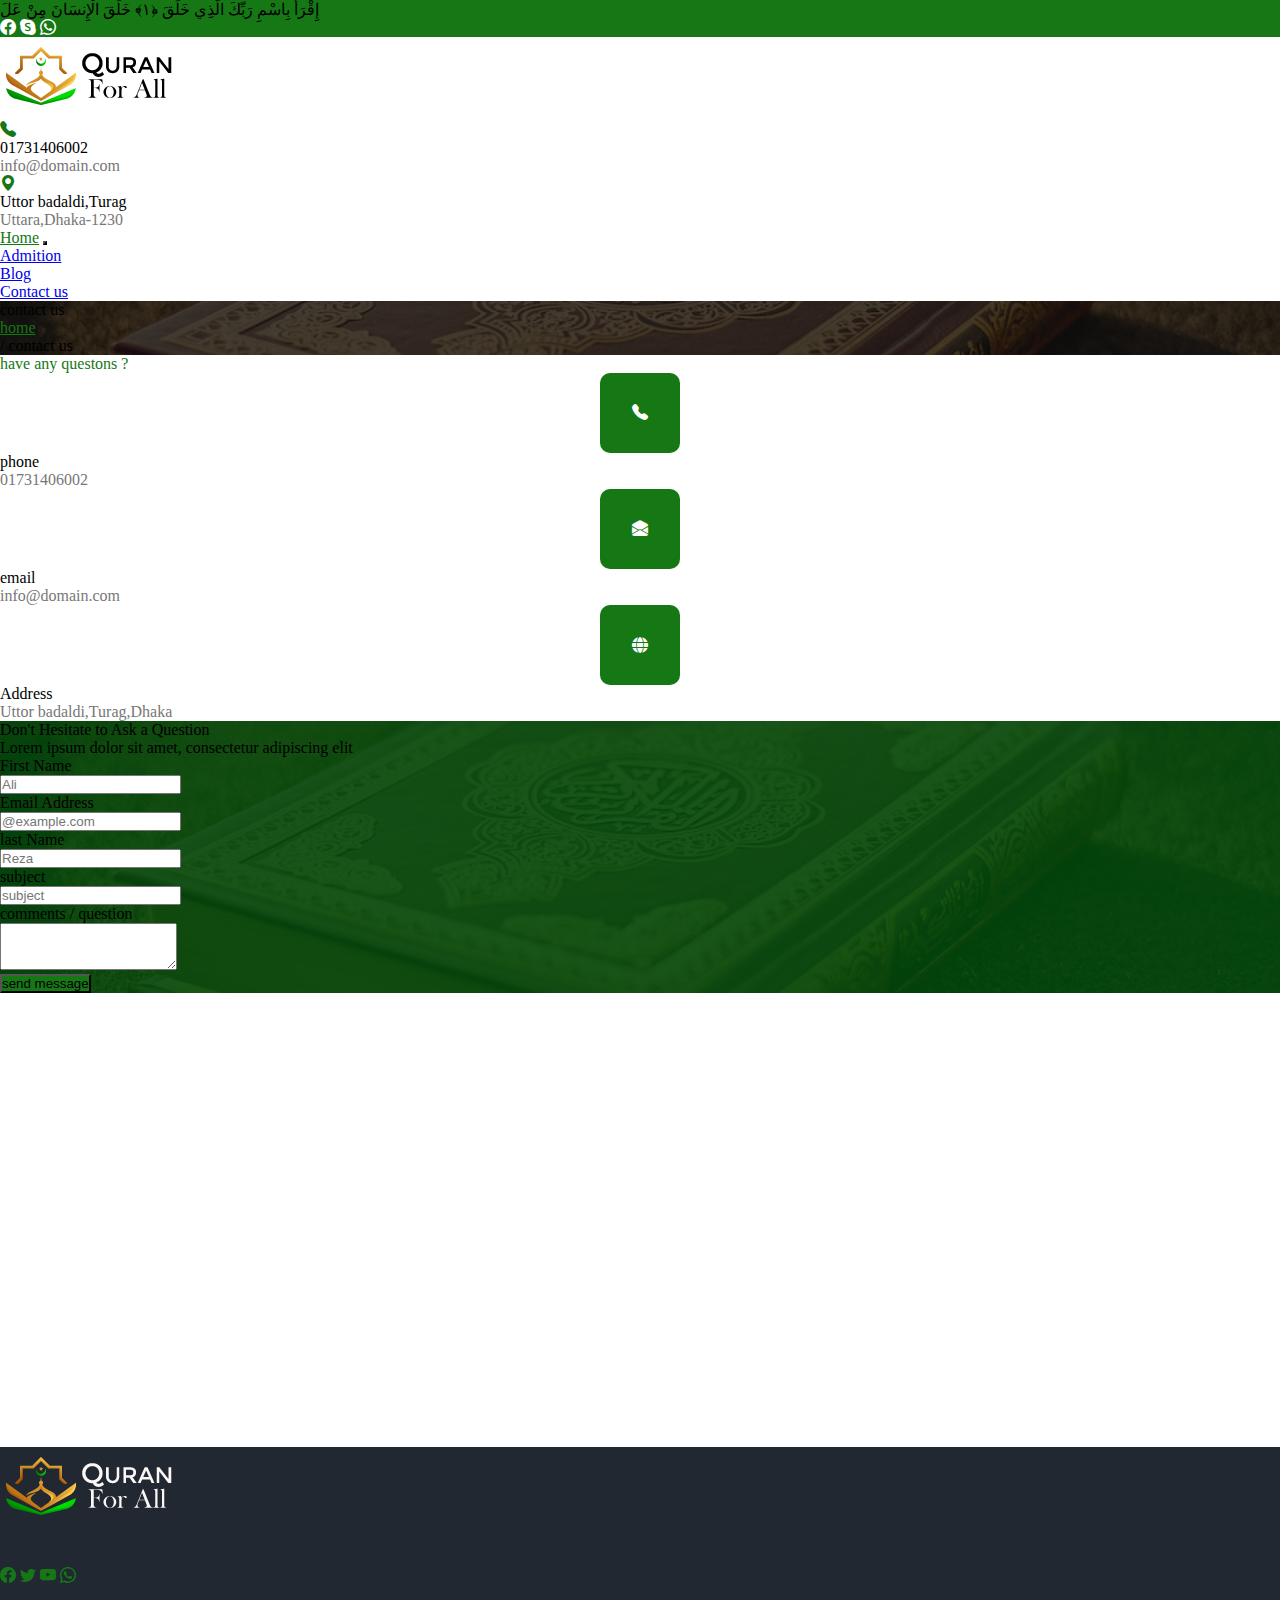
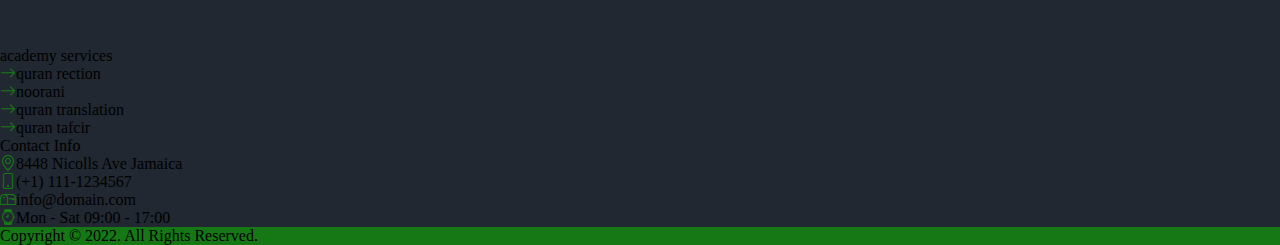
<file: 01/SIRCD Web/contact-us.html>
<!DOCTYPE html>
<html lang="en">
    <head>
        <meta charset="utf-8">
        <meta name="viewport" content="width=device-width, initial-scale=1.0">
        <title>Mardasha-Web</title>
        <!--google fonts-->
        <link href="https://fonts.googleapis.com/css2?family=Montserrat:ital,wght@0,200;0,300;0,400;0,500;0,600;0,700;0,800;1,300&display=swap" rel="stylesheet">
         <!---font-awesome cdn ---->
        <link rel="stylesheet" href="https://cdnjs.cloudflare.com/ajax/libs/font-awesome/6.1.1/css/all.min.css">
        <!--bootstrap-5 icons--->
        <link rel="stylesheet" href="https://cdn.jsdelivr.net/npm/bootstrap-icons@1.9.1/font/bootstrap-icons.css">
         <!---bootstarp-5 cdn ---->
        <link href="https://cdn.jsdelivr.net/npm/bootstrap@5.1.3/dist/css/bootstrap.min.css" rel="stylesheet" integrity="sha384-1BmE4kWBq78iYhFldvKuhfTAU6auU8tT94WrHftjDbrCEXSU1oBoqyl2QvZ6jIW3" crossorigin="anonymous">
        <!--own stylesheet-->
        <link rel="stylesheet" href="./asset/css/styleSheet.css">
    
    </head>
    <body>
        <!---top-bar--->
        <section class="bg-green">
            <div class="container py-3">
                <ul class="nav">
                    <li class="nav-item m-auto m-md-0 m-lg-0">
                        <p class="nav-link active text-white fs-6 fw-normal" aria-current="page" href="#">إِقْرَأْ بِاسْمِ رَبِّكَ الَّذِي خَلَقَ ﴿١﴾ خَلَقَ الْإِنسَانَ مِنْ عَلَ</p>
                    </li>
                    <li class="nav-item d-flex m-auto me-md-0 me-lg-0 top-bar-icon">
                        <a class="nav-link  fs-4 " href="#"><i class="bi bi-facebook"></i></a>
                        <a class="nav-link  fs-4 " href="#"><i class="bi bi-skype"></i></a>
                         <a class="nav-link  fs-4 " href="#"><i class="bi bi-whatsapp"></i></a>
                    </li>
                </ul>
            </div>  
        </section>
        <!--- top-logo -->
        <section>
            <div class="container">
                <nav class="navbar navbar-light">
                    <div class="container-fluid d-flex">
                        <p class="navbar-brand m-auto m-md-auto m-lg-0">
                            <img src="asset/img/quran-logo-1.png" alt="logo.png" width="180" height='80' class="d-inline-block align-text-top">
                        </p>
                        <div class="d-flex d-md-flex d-lg-flex d-none d-md-none d-lg-block">
                                <p class="pt-2 pe-2"><i class="bi bi-telephone-fill fs-1 color-green"></i></p>
                            <div class="m-2 d-block">
                                <p class="text-black fs-6 fw-bold pt-2 mb-0">01731406002</p> 
                                <p class=" fs-6 text-gray">info@domain.com</p> 
                            </div>
                                 <p class="pt-2 pe-2 ms-5"><i class="bi bi-geo-alt-fill fs-1 color-green"></i></p>
                            <div class="m-2 d-block">
                                <p class="text-black fs-6 fw-bold pt-2 mb-0">Uttor badaldi,Turag</p>
                                <p class="fs-6 text-gray ">Uttara,Dhaka-1230</p> 
                            </div>
                        </div>
                    </div>
                 </nav>
            </div>
        </section>
        <!--navigation bar-->
        <section class="bg-black">
            <nav class="navbar navbar-expand-lg navbar-light">
                <div class="container">
                    <a class="navbar-brand color-green fs-6 fw-bold " href="index.html">Home</a>
                    <button class="navbar-toggler bg-green" type="button" data-bs-toggle="collapse" data-bs-target="#navbarSupportedContent" aria-controls="navbarSupportedContent" aria-expanded="false" aria-label="Toggle navigation">
                        <span class="navbar-toggler-icon"></span>
                    </button>
                    <div class="collapse navbar-collapse" id="navbarSupportedContent">
                        <ul class="navbar-nav me-auto mb-2 mb-lg-0">
                            <li class="nav-item nav-hover">
                                <a class="nav-link active text-white fs-6 fw-bold " aria-current="page" href="Registration.html">Admition</a>
                            </li>
                             <li class="nav-item nav-hover">
                                <a class="nav-link text-white fs-6 fw-bold" href="blog.html">Blog</a>
                            </li>
                            <li class="nav-item nav-hover">
                                <a class="nav-link text-white fs-6 fw-bold" href="contact-us.html">Contact us</a>
                            </li>
                        </ul>
                    </div>
                </div>
            </nav>
        </section>
        <!--contat section-->
        <section class="contact py-5">
            <div class="container">
                <div class=" text-center">
                    <p class="text-white fs-2 fw-bolder text-capitalize mb-0">contact us</p>
                    <div class="d-flex">
                        <div class="m-auto d-flex">
                            <a class="color-green text-capitalize fs-5 fw-bold pe-2" href="#">home </a>
                            <p class="text-white fs-5 fw-bold"> / contact us </p>
                        </div>
                    </div>
                </div>
            </div>
        </section>
        <!-- Questions section-->
        <section class="bg-white">
            <div class="container w-100 py-4">
                <div class="d-flex align-items-center justify-content-center pb-0">
                     <p class="text-capitalize fw-bolder fs-2 color-green">have any questons ?</p>
                </div>
            </div>
            <div class="row pb-5">
                <div class="col-12 col-md-6 col-lg-4">
                    <div class="card w-75 m-auto shadow-sm" >
                        <div class="card-body cursor-pointer">
                             <div class=" question-icon"><i class="bi bi-telephone-fill fs-2"></i></div>
                                <div class="text-center">
                                    <P class="text-capitalize fs-5 fw-bold mb-0">phone</P>
                                    <p class=" text-gray fs-5 fw-normal"> 01731406002</p>
                                </div>
                        </div>
                    </div>
                </div>  
                <div class="col-12 col-md-6 col-lg-4 py-3 py-md-0 py-lg-0">
                    <div class="card w-75 m-auto shadow-sm" >
                        <div class="card-body">
                             <div class=" question-icon"><i class="bi bi-envelope-open-fill fs-2"></i></div>
                                <div class="text-center">
                                    <P class="text-capitalize fs-5 fw-bold mb-0">email</P>
                                    <p class=" text-gray fs-5 fw-normal"> info@domain.com</p>
                                </div>
                        </div>
                    </div>
                </div>  
                <div class="col-12 col-md-12 col-lg-4 py-3 py-md-3 py-lg-0">
                    <div class="card w-75 m-auto shadow-sm" >
                        <div class="card-body">
                             <div class=" question-icon"><i class="fa-solid fa-globe fs-2"></i></div>
                                <div class="text-center">
                                    <P class="text-capitalize fs-5 fw-bold mb-0">Address</P>
                                    <p class="text-gray fs-5 fw-normal">Uttor badaldi,Turag,Dhaka</p>
                                </div>
                        </div>
                    </div>
                </div>  
            </div>
        </section>
        <!-- Question-from -->
        <section class="question-from">
            <div class="container py-3">
                <div class="m-0">
                    <p class="text-white fw-bolder fs-2 text-capitalize">Don't Hesitate to Ask a Question</p>
                    <p class="text-white fs-6 fw-normal text-capitalize">Lorem ipsum dolor sit amet, consectetur adipiscing elit</p>
                </div>

                 <form class="row border border-white rounded z-ndex" action="" onsubmit="event.preventDefault(); return validation()">
                    <div class="col-12 col-md-12 col-lg-6">
                        <div class="m-3">
                            <p class="text-white fs-5 fw-normal">First Name</p>
                            <input type="text" class="form-control" id="name" placeholder="Ali">
                            <p class="text-danger fst-italic fs-6" id ='error1'> </p>
                        </div>
                        <div class="m-3">
                            <p class="text-white fs-5 fw-normal">Email Address</p>
                            <input type="text" class="form-control" id="email" placeholder="@example.com">
                            <p class="text-danger fst-italic fs-6" id ='error2'> </p>
                        </div>
                    </div>
                    <div class="col-12 col-md-12 col-lg-6">
                        <div class="m-3">
                            <p class="text-white fs-5 fw-normal text-capitalize">last Name</p>
                            <input type="text" class="form-control" id="last_name" placeholder="Reza">
                            <p class="text-danger fst-italic fs-6" id ='error3'> </p>
                        </div>
                        <div class="m-3">
                            <p class="text-white fs-5 fw-normal text-capitalize">subject</p>
                            <input type="text" class="form-control" id="subject" placeholder="subject">
                            <p class="text-danger fst-italic fs-6" id ='error4'> </p>
                        </div>
                    </div>
                    <div class="m-3">
                        <label for="exampleFormControlTextarea1" class="form-label text-capitalize text-white fs-5 fw-normal">comments / question</label>
                        <div class="me-4 pb-0">
                            <textarea class="form-control form-control-lg " id="comments" rows="3"></textarea>
                            <p class="text-danger fst-italic fs-6" id ='error5'> </p>
                        </div>
                    </div>
                    <div class=" ">
                        <button type="submit" class="btn bg-green btn-lg text-white fs-5 fw-bold float-end m-3 text-capitalize">send message</button>
                    </div>
                 </form> 
            </div>
        </section>
        <!-- map location -->
        <section class=" ">
            <div class=" ">
                <iframe src="https://www.google.com/maps/embed?pb=!1m18!1m12!1m3!1d14595.667466669225!2d90.35871082734155!3d23.857085625476483!2m3!1f0!2f0!3f0!3m2!1i1024!2i768!4f13.1!3m3!1m2!1s0x3755c7db1de6bed5%3A0xe3ee86db0849d9c9!2sMarkazush%20sharia%20Lilbuhusil%20islamia!5e0!3m2!1sen!2sbd!4v1668182041238!5m2!1sen!2sbd" 
                width="100%" height="450" style="border:0;" allowfullscreen="" loading="lazy" referrerpolicy="no-referrer-when-downgrade"></iframe>
            </div>
        </section>
         <!--footer section-->
         <section class="footer-bg ">
            <div class="container py-3">
                <div class="row pt-3 text-white">
                    <div class="col-12 col-md-4 col-lg-4">
                        <div class="footer-img ">
                            <img src="asset/img/QURAN-FOR-ALL-footer-logo-white.png" alt ="png" width=" " class="img-fluid">
                            <div class="footer-contain ">
                                <a class=" " href="#"><i class="bi bi-facebook color-green fs-4"></i></a>
                                <a class="ms-3" href="#"><i class="bi bi-twitter color-green fs-4"></i></a>
                                <a class="ms-3" href="#"><i class="bi bi-youtube color-green fs-4"></i></a>
                                <a class="ms-3" href="#"><i class="bi bi-whatsapp color-green fs-4"></i></a>
                            </div>
                        </div>
                    </div>
                    <div class="col-12 col-md-4 col-lg-4">
                        <div class="float-start pt-2 pt-md-0 pt-lg-0">
                            <p class="text-capitalize fs-5 fw-normal">academy services</p>
                            <div class="academy pt-1">
                                <p class="text-capitalize fs-6 fw-normal text-white text-decoration-none"><i class="bi bi-arrow-right color-green fs-6"></i><span class="ms-3">quran rection</span></p>
                                <p class="text-capitalize fs-6 fw-normal text-white text-decoration-none"><i class="bi bi-arrow-right color-green fs-6"></i><span class="ms-3">noorani</span></p>
                                <p class="text-capitalize fs-6 fw-normal text-white text-decoration-none"><i class="bi bi-arrow-right color-green fs-6"></i><span class="ms-3">quran translation</span></p>
                                <p class="text-capitalize fs-6 fw-normal text-white text-decoration-none"><i class="bi bi-arrow-right color-green fs-6"></i><span class="ms-3">quran tafcir</span></p>
                            </div>
                        </div>
                    </div>
                    <div class="col-12 col-md-4 col-lg-4">
                        <div class="float-start pt-2 pt-md-0 pt-lg-0">
                            <p class="text-capitalize fs-5 fw-normal">Contact Info</p>
                            <div class="academy pt-1">
                                <p class="text-capitalize fs-6 fw-normal text-white text-decoration-none "><i class="bi bi-geo-alt color-green fs-6"></i><span class="ms-3">8448 Nicolls Ave Jamaica</span></p>
                                <p class="text-capitalize fs-6 fw-normal text-white text-decoration-none "><i class="bi bi-phone color-green fs-6"></i><span class="ms-3">(+1) 111-1234567</span></p>
                                <p class="text-capitalize fs-6 fw-normal text-white text-decoration-none "><i class="bi bi-mailbox color-green fs-6"></i><span class="ms-3">info@domain.com</span></p>
                                <p class="text-capitalize fs-6 fw-normal text-white text-decoration-none "><i class="bi bi-watch color-green fs-6"></i><span class="ms-3">Mon - Sat 09:00 - 17:00</span></p>
                            </div>
                        </div>
                    </div>
                </div>
            </div>
        </section>
        <!--bottom section-->
        <section class="bg-green">
            <div class="container py-2">
                <p class="text-white fs-6 fw-light text-capitalize mb-0">Copyright © 2022. All Rights Reserved.</p>
            </div>
        </section>
        <script src="https://cdn.jsdelivr.net/npm/bootstrap@5.1.3/dist/js/bootstrap.bundle.min.js" integrity="sha384-ka7Sk0Gln4gmtz2MlQnikT1wXgYsOg+OMhuP+IlRH9sENBO0LRn5q+8nbTov4+1p" crossorigin="anonymous"></script>
        <script src="./asset/js/index.js"></script>
    </body>
</html>
</file>
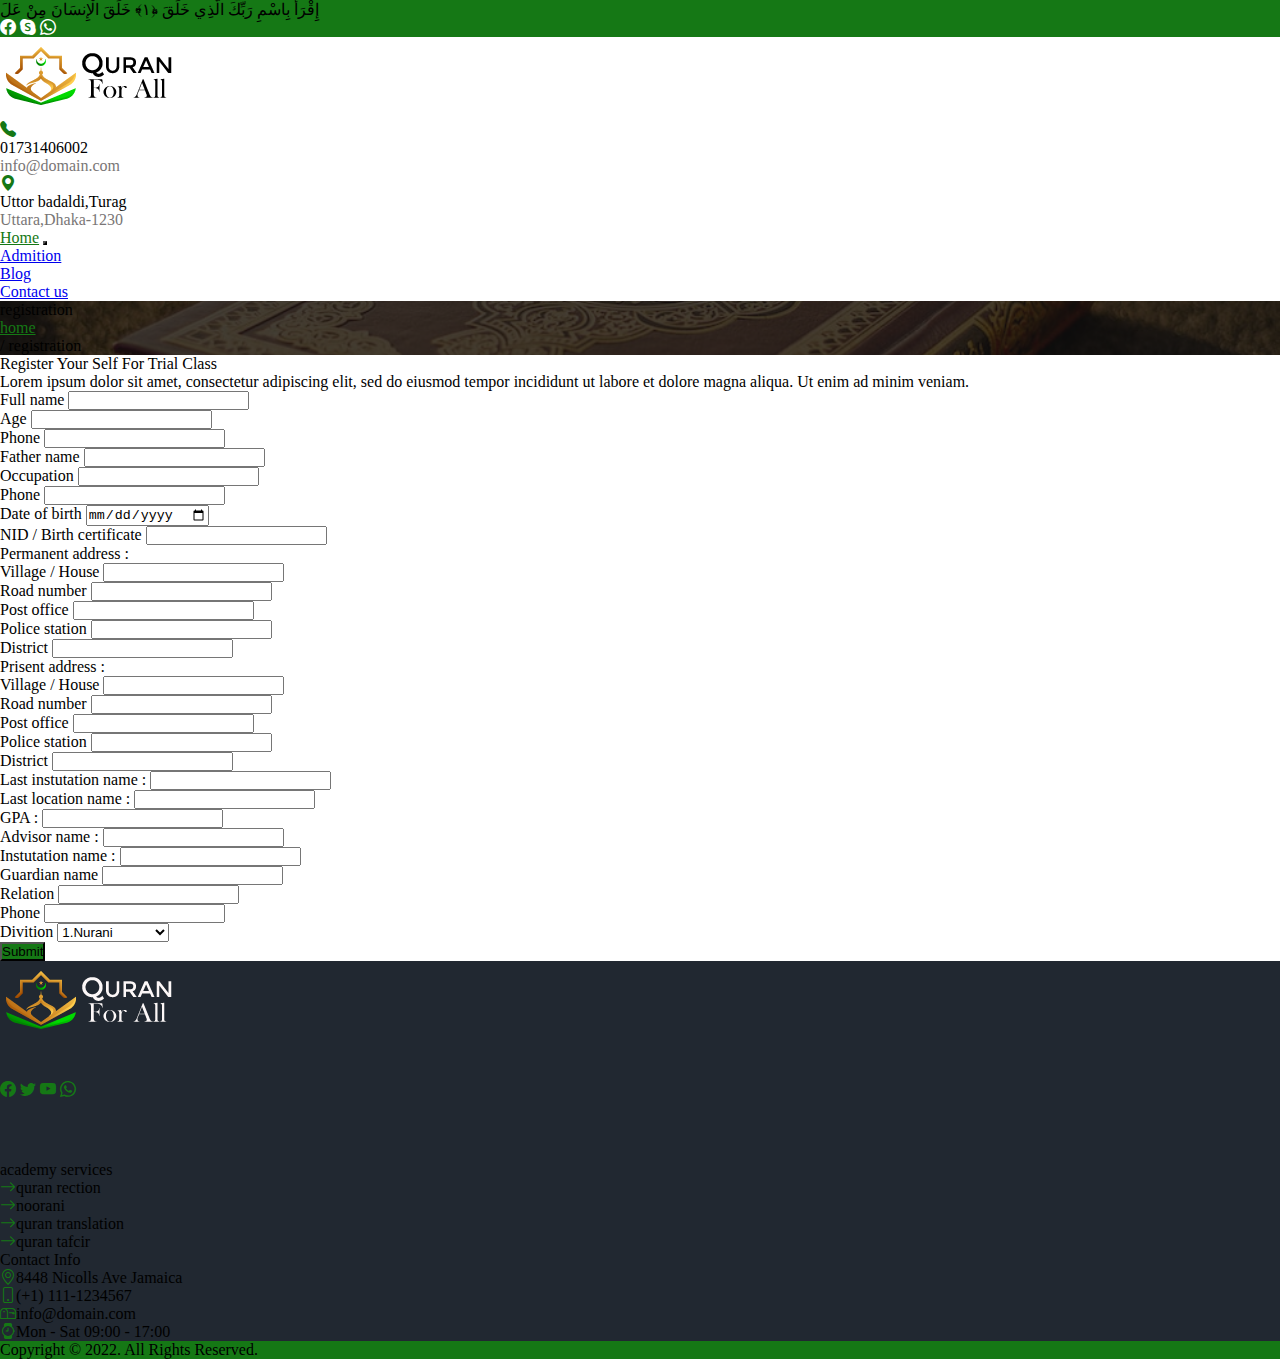
<file: 01/SIRCD Web/Registration.html>
<!DOCTYPE html>
<html lang="en">
    <head>
        <meta charset="utf-8">
        <meta name="viewport" content="width=device-width, initial-scale=1.0">
        <title>Mardasha-Web</title>
        <!--google fonts-->
        <link href="https://fonts.googleapis.com/css2?family=Montserrat:ital,wght@0,200;0,300;0,400;0,500;0,600;0,700;0,800;1,300&display=swap" rel="stylesheet">
         <!---font-awesome cdn ---->
        <link rel="stylesheet" href="https://cdnjs.cloudflare.com/ajax/libs/font-awesome/6.1.1/css/all.min.css">
        <!--bootstrap-5 icons--->
        <link rel="stylesheet" href="https://cdn.jsdelivr.net/npm/bootstrap-icons@1.9.1/font/bootstrap-icons.css">
         <!---bootstarp-5 cdn ---->
        <link href="https://cdn.jsdelivr.net/npm/bootstrap@5.1.3/dist/css/bootstrap.min.css" rel="stylesheet" integrity="sha384-1BmE4kWBq78iYhFldvKuhfTAU6auU8tT94WrHftjDbrCEXSU1oBoqyl2QvZ6jIW3" crossorigin="anonymous">
        <!--own stylesheet-->
        <link rel="stylesheet" href="./asset/css/styleSheet.css">
    
    </head>
    <body>
        <!---top-bar--->
        <section class="bg-green">
            <div class="container py-3">
                <ul class="nav">
                    <li class="nav-item m-auto m-md-0 m-lg-0">
                        <p class="nav-link active text-white fs-6 fw-normal" aria-current="page" href="#">إِقْرَأْ بِاسْمِ رَبِّكَ الَّذِي خَلَقَ ﴿١﴾ خَلَقَ الْإِنسَانَ مِنْ عَلَ</p>
                    </li>
                    <li class="nav-item d-flex m-auto me-md-0 me-lg-0 top-bar-icon">
                        <a class="nav-link  fs-4 " href="#"><i class="bi bi-facebook"></i></a>
                        <a class="nav-link  fs-4 " href="#"><i class="bi bi-skype"></i></a>
                         <a class="nav-link  fs-4 " href="#"><i class="bi bi-whatsapp"></i></a>
                    </li>
                </ul>
            </div>  
        </section>
        <!--- top-logo -->
        <section>
            <div class="container">
                <nav class="navbar navbar-light">
                    <div class="container-fluid d-flex">
                        <p class="navbar-brand m-auto m-md-auto m-lg-0">
                            <img src="asset/img/quran-logo-1.png" alt="logo.png" width="180" height='80' class="d-inline-block align-text-top">
                        </p>
                        <div class="d-flex d-md-flex d-lg-flex d-none d-md-none d-lg-block">
                                <p class="pt-3 pe-2"><i class="bi bi-telephone-fill fs-1 color-green"></i></p>
                            <div class="m-2 d-block">
                                <p class="text-black fs-6 fw-bold pt-2 mb-0">01731406002</p> 
                                <p class=" fs-6 text-gray">info@domain.com</p> 
                            </div>
                                 <p class="pt-3 pe-2 ms-5"><i class="bi bi-geo-alt-fill fs-1 color-green"></i></p>
                            <div class="m-2 d-block">
                                <p class="text-black fs-6 fw-bold pt-2 mb-0">Uttor badaldi,Turag</p>
                                <p class="fs-6 text-gray ">Uttara,Dhaka-1230</p> 
                            </div>
                        </div>
                    </div>
                 </nav>
            </div>
        </section>
        <!--navigation bar-->
        <section class="bg-black">
            <nav class="navbar navbar-expand-lg navbar-light">
                <div class="container">
                    <a class="navbar-brand color-green fs-6 fw-bold " href="index.html">Home</a>
                    <button class="navbar-toggler bg-green" type="button" data-bs-toggle="collapse" data-bs-target="#navbarSupportedContent" aria-controls="navbarSupportedContent" aria-expanded="false" aria-label="Toggle navigation">
                        <span class="navbar-toggler-icon"></span>
                    </button>
                    <div class="collapse navbar-collapse" id="navbarSupportedContent">
                        <ul class="navbar-nav me-auto mb-2 mb-lg-0">
                            <li class="nav-item nav-hover">
                                <a class="nav-link active text-white fs-6 fw-bold " aria-current="page" href="Registration.html">Admition</a>
                            </li>
                             <li class="nav-item nav-hover">
                                <a class="nav-link text-white fs-6 fw-bold" href="blog.html">Blog</a>
                            </li>
                            <li class="nav-item nav-hover">
                                <a class="nav-link text-white fs-6 fw-bold" href="contact-us.html">Contact us</a>
                            </li>
                        </ul>
                    </div>
                </div>
            </nav>
        </section>
        <!--contat section-->
        <section class="contact py-5">
            <div class="container">
                <div class=" text-center">
                    <p class="text-white fs-2 fw-bolder text-capitalize">registration</p>
                    <div class="d-flex">
                        <div class="m-auto d-flex">
                            <a class="color-green text-capitalize fs-5 fw-bold pe-2" href="#">home</a>
                            <p class="text-white fs-5 fw-bold"> / registration </p>
                        </div>
                    </div>
                </div>
            </div>
        </section>
        <!-- registration-from-section-->
        <section class="bg-light py-3">
            <div class="container">
                <div class="text-center pb-4">
                    <p class="text-capitalize fs-2 fw-bolder text-black mb-0">Register Your Self For Trial Class</p>
                    <p class="fs-5 fw-normal color-Gray px-0 px-md-0 px-lg-5"> Lorem ipsum dolor sit amet, consectetur adipiscing elit, sed do eiusmod tempor 
                        incididunt ut labore et dolore magna aliqua. Ut enim ad minim veniam. 
                    </p>
                </div>
                <div class=" ">
                    <div class="bg-white rounded">
                        <form class=" row g-3 px-0 px-md-0 px-lg-4">
                            <div class="col-12 col-md-4 col-lg-4">
                              <label class="form-label fs-5 fw-normal text-black">Full name</label>
                              <input type="text" class="form-control" id="">
                            </div>
                            <div class="col-12 col-md-4 col-lg-4">
                                <label class="form-label fs-5 fw-normal text-black">Age</label>
                                <input type="text" class="form-control" id="">
                            </div>
                            <div class="col-12 col-md-4 col-lg-4">
                                <label class="form-label fs-5 fw-normal text-black">Phone</label>
                                <input type="text" class="form-control" id="">
                            </div>
                            <div class="col-12 col-md-4 col-lg-4">
                                <label class="form-label fs-5 fw-normal text-black">Father name</label>
                                <input type="text" class="form-control" id="">
                            </div>
                            <div class="col-12 col-md-4 col-lg-4">
                                <label class="form-label fs-5 fw-normal text-black">Occupation</label>
                                <input type="text" class="form-control" id="">
                            </div>
                            <div class="col-12 col-md-4 col-lg-4">
                                <label class="form-label fs-5 fw-normal text-black">Phone</label>
                                <input type="text" class="form-control" id="">
                            </div>

                           
                            <div class="col-12 col-md-6 col-lg-6">
                                <label class="form-label fs-5 fw-normal text-black">Date of birth</label>
                                <input type="date" class="form-control" id="">
                            </div>
                            <div class="col-12 col-md-6 col-lg-6">
                                <label class="form-label fs-5 fw-normal text-black">NID / Birth certificate</label>
                                <input type="text" class="form-control" id="">
                            </div>
                            
                            <!--address-->
                            <label class="form-label fs-5 fw-bold text-black mb-0">Permanent address :</label>
                            <div class="col-12 col-md-4 col-lg-4 mt-0">
                                <label class="form-label fs-5 fw-normal text-black">Village / House</label>
                                <input type="text" class="form-control" id="">
                            </div>
                            <div class="col-12 col-md-4 col-lg-4 mt-0">
                                <label class="form-label fs-5 fw-normal text-black">Road number</label>
                                <input type="text" class="form-control" id="">
                            </div>
                            <div class="col-12 col-md-4 col-lg-4 mt-0">
                                <label class="form-label fs-5 fw-normal text-black">Post office</label>
                                <input type="text" class="form-control" id="">
                            </div>
                            <div class="col-12 col-md-4 col-lg-4 ">
                                <label class="form-label fs-5 fw-normal text-black">Police station</label>
                                <input type="text" class="form-control" id="">
                            </div>
                            <div class="col-12 col-md-4 col-lg-4 ">
                                <label class="form-label fs-5 fw-normal text-black">District</label>
                                <input type="text" class="form-control" id="">
                            </div>
                            <div class="col-12 col-md-4 col-lg-4 ">
                                
                            </div>

                            <label class="form-label fs-5 fw-bold text-black mb-0">Prisent address :</label>
                            <div class="col-12 col-md-4 col-lg-4 mt-0">
                                <label class="form-label fs-5 fw-normal text-black">Village / House</label>
                                <input type="text" class="form-control" id="">
                            </div>
                            <div class="col-12 col-md-4 col-lg-4 mt-0">
                                <label class="form-label fs-5 fw-normal text-black">Road number</label>
                                <input type="text" class="form-control" id="">
                            </div>
                            <div class="col-12 col-md-4 col-lg-4 mt-0">
                                <label class="form-label fs-5 fw-normal text-black">Post office</label>
                                <input type="text" class="form-control" id="">
                            </div>
                            <div class="col-12 col-md-4 col-lg-4 ">
                                <label class="form-label fs-5 fw-normal text-black">Police station</label>
                                <input type="text" class="form-control" id="">
                            </div>
                            <div class="col-12 col-md-4 col-lg-4 ">
                                <label class="form-label fs-5 fw-normal text-black">District</label>
                                <input type="text" class="form-control" id="">
                            </div>
                            <div class="col-12 col-md-4 col-lg-4 ">
                                
                            </div>
                            
                            <div class="col-12 col-md-4 col-lg-4 ">
                                <label class="form-label fs-5 fw-normal text-black">Last instutation name :</label>
                                <input type="text" class="form-control" id=" ">
                            </div>
                            <div class="col-12 col-md-4 col-lg-4 ">
                                <label class="form-label fs-5 fw-normal text-black">Last location name :</label>
                                <input type="text" class="form-control" id=" ">
                            </div>
                            <div class="col-12 col-md-4 col-lg-4 ">
                                <label class="form-label fs-5 fw-normal text-black">GPA :</label>
                                <input type="text" class="form-control" id=" ">
                            </div>
                            <div class="col-12 col-md-6 col-lg-6 ">
                                <label class="form-label fs-5 fw-normal text-black">Advisor name :</label>
                                <input type="text" class="form-control" id=" ">
                            </div>
                            <div class="col-12 col-md-6 col-lg-6 ">
                                <label class="form-label fs-5 fw-normal text-black">Instutation name :</label>
                                <input type="text" class="form-control" id=" ">
                            </div>

                            <div class="col-12 col-md-4 col-lg-4 ">
                                <label class="form-label fs-5 fw-normal text-black">Guardian name</label>
                                <input type="text" class="form-control" id=" ">
                            </div>
                            <div class="col-12 col-md-4 col-lg-4 ">
                                <label class="form-label fs-5 fw-normal text-black">Relation</label>
                                <input type="text" class="form-control" id=" ">
                            </div>
                            <div class="col-12 col-md-4 col-lg-4 ">
                                <label class="form-label fs-5 fw-normal text-black">Phone</label>
                                <input type="text" class="form-control" id=" ">
                            </div>
                            <div class="col-12 col-md-4 col-lg-4">
                                <label for="inputState" class="form-label fs-5 fw-normal text-black">Divition</label>
                                <select id="inputState" class="form-select">
                                  <option selected>1.Nurani</option>
                                  <option>2.Nazera</option>
                                  <option>3.Hifzh</option>
                                  <option>4.Motafarrekah</option>
                                  <option>5.Nahobemir</option>
                                </select>
                            </div>
                            <div class="col-12 pb-0 pb-md-3 pb-lg-3">
                              <button type="submit" class="btn bg-green fw-bold fs-5 float-end text-white py-2 px-3">Submit</button>
                            </div>
                          </form>
                    </div>
                </div>
            </div>
        </section>
         <!--footer section-->
         <section class="footer-bg ">
            <div class="container py-3">
                <div class="row pt-3 text-white">
                    <div class="col-12 col-md-4 col-lg-4">
                        <div class="footer-img ">
                            <img src="asset/img/QURAN-FOR-ALL-footer-logo-white.png" alt ="png" width=" " class="img-fluid">
                            <div class="footer-contain ">
                                <a class=" " href="#"><i class="bi bi-facebook color-green fs-4"></i></a>
                                <a class="ms-3" href="#"><i class="bi bi-twitter color-green fs-4"></i></a>
                                <a class="ms-3" href="#"><i class="bi bi-youtube color-green fs-4"></i></a>
                                <a class="ms-3" href="#"><i class="bi bi-whatsapp color-green fs-4"></i></a>
                            </div>
                        </div>
                    </div>
                    <div class="col-12 col-md-4 col-lg-4">
                        <div class="float-start pt-2 pt-md-0 pt-lg-0">
                            <p class="text-capitalize fs-5 fw-normal">academy services</p>
                            <div class="academy pt-2">
                                <p class="text-capitalize fs-6 fw-normal text-white text-decoration-none"><i class="bi bi-arrow-right color-green fs-6"></i><span class="ms-3">quran rection</span></p>
                                <p class="text-capitalize fs-6 fw-normal text-white text-decoration-none"><i class="bi bi-arrow-right color-green fs-6"></i><span class="ms-3">noorani</span></p>
                                <p class="text-capitalize fs-6 fw-normal text-white text-decoration-none"><i class="bi bi-arrow-right color-green fs-6"></i><span class="ms-3">quran translation</span></p>
                                <p class="text-capitalize fs-6 fw-normal text-white text-decoration-none"><i class="bi bi-arrow-right color-green fs-6"></i><span class="ms-3">quran tafcir</span></p>
                            </div>
                        </div>
                    </div>
                    <div class="col-12 col-md-4 col-lg-4">
                        <div class="float-start pt-2 pt-md-0 pt-lg-0">
                            <p class="text-capitalize fs-5 fw-normal">Contact Info</p>
                            <div class="academy pt-2">
                                <p class="text-capitalize fs-6 fw-normal text-white text-decoration-none"><i class="bi bi-geo-alt color-green fs-6"></i><span class="ms-3">8448 Nicolls Ave Jamaica</span></p>
                                <p class="text-capitalize fs-6 fw-normal text-white text-decoration-none"><i class="bi bi-phone color-green fs-6"></i><span class="ms-3">(+1) 111-1234567</span></p>
                                <p class="text-capitalize fs-6 fw-normal text-white text-decoration-none"><i class="bi bi-mailbox color-green fs-6"></i><span class="ms-3">info@domain.com</span></p>
                                <p class="text-capitalize fs-6 fw-normal text-white text-decoration-none"><i class="bi bi-watch color-green fs-6"></i><span class="ms-3">Mon - Sat 09:00 - 17:00</span></p>
                            </div>
                        </div>
                    </div>
                </div>
            </div>
        </section>
        <!--bottom section-->
        <section class="bg-green">
            <div class="container py-2">
                <p class="text-white fs-6 fw-light text-capitalize mb-0">Copyright © 2022. All Rights Reserved.</p>
            </div>
        </section>
        <script src="https://cdn.jsdelivr.net/npm/bootstrap@5.1.3/dist/js/bootstrap.bundle.min.js" integrity="sha384-ka7Sk0Gln4gmtz2MlQnikT1wXgYsOg+OMhuP+IlRH9sENBO0LRn5q+8nbTov4+1p" crossorigin="anonymous"></script>
    </body>
</html>
</file>
<file: ecommerce01/assect/css/stlysheet.css>
*{
    margin: 0;
    padding: 0;
    font-family: 'Poppins', sans-serif;
}
a{
    text-decoration: none;
}
.color-brn{
    color: rgba(223, 30, 30, 0.886);
}
.bg-brn{
    background:rgba(223, 30, 30, 0.886);
}
.navicon1 a i:hover {
    color: brown !important;
}
.dropdown2:hover .dropdown-menu2{
    display: block;
    margin-top: 0px;
}
.dropdown2.dropdown-menu2{
    display: none;
}
.fw-300{
    font-family: 'Poppins', sans-serif;
    font-weight: 300;
}
.fw-400{
    font-family: 'Poppins', sans-serif;
    font-weight: 400;
}
.fw-500{
    font-family: 'Poppins', sans-serif;
    font-weight: 500;
}
.color-grey{
    color: rgb(108, 106, 106);
}
.slide1-bg{
    background-image: url(../../assect/images/download1.jpg);
    background-repeat: no-repeat;
    background-size: cover;
    background-position: center;
    width: 100%;
    height: 80vh;
}
.slide2-bg{
    background-image: url(../../assect/images/slid2.jpg);
    background-repeat: no-repeat;
    background-size: cover;
    background-position: center;
    width: 100%;
    height: 80vh;
}

.btn1:hover i{
    padding-left: 15px !important;
    color: black;
    transition: 0.4s all;
}
.card6{
    cursor: pointer;
}

.card6:hover{
    border: 1px solid rgb(223, 30, 30, 0.886);
}
.card6:hover i{
    color: rgb(223, 30, 30, 0.886);
}
.shop-all:hover{
    color: rgb(223, 30, 30, 0.886) !important;
}

.card4:hover{
    border: 1px solid  rgb(223, 30, 30, 0.886);
}
.cardrow{
transform: rotatex(-90deg);
}
.card4:hover .cardrow{
transform: rotatex(0deg);
transition: 0.7s all;

}
.cardrow i:hover{
background-color:  rgb(223, 30, 30, 0.886);
border-radius: 50px;
padding: 3px 10px;
color: white !important;
}
.img4 img{
    opacity: 0.3;
}
.img4 img:hover{
    opacity: 0.6 !important;
    transition: 0.5s all;
}
.footer-list a:hover{
    color: brown !important;
}
.fs-15px{
    font-size: 15px;
}
@media screen and (min-width:400px){
    
}
</file>
<file: ecommerce03/asset/css/stylesheet.css>
*{
    padding: 0;
    margin: 0;
    font-family: 'Inter', sans-serif;
}
a{
    text-decoration: none;
}
.fs-10px{
    font-size: 10px;
   }
.fw-300{
    font-family: 'Inter', sans-serif;
    font-weight: 300;
}
.fw-400{
    font-family: 'Inter', sans-serif;
    font-weight: 400;
}
.fw-500{
    font-family: 'Inter', sans-serif;
    font-weight: 500;
}
.fw-700{
    font-family: 'Inter', sans-serif;
    font-weight: 700;
}
.text-grey{
    color: rgb(83, 78, 78);
}
.text-blue{
    color: rgb(24, 24, 43);
}
.w-250px{
    max-width: 250px;
}
.hover1:hover{
    color: rgb(99, 125, 47) !important;
}
.hover2:hover{
    color: rgb(17, 17, 41) !important;
}
.footer-bg{
    background: rgb(229, 199, 27);
}
.w-50px{
    max-width: 50px;
}
.scraft-img{
    background-image: url(../../asset/images/img-cat-1.png);
    background-repeat: no-repeat;
    background-size: cover;
    background-position: center center;
    width: 100%;
    height: 100vh;
    cursor: pointer;
}
.scraft-img2{
    background-image: url(../../asset/images/jacket.jpeg);
    background-repeat: no-repeat;
    background-size: cover;
    background-position: center center;
    width: 100%;
    height: 100vh;
    cursor: pointer;
}
.scraft-img3{
    background-image: url(../../asset/images/pexels-photo-375880.webp);
    background-repeat: no-repeat;
    background-size: cover;
    background-position: center center;
    width: 100%;
    height: 100vh;
    cursor: pointer;
}

.scraft-img,.scraft-img2,.scraft-img3{
    transition: 0.8s all;
}
.scraft-img:hover,.scraft-img2:hover,.scraft-img3:hover{
    transform: scale(0.9);
    transition: 0.8s all;
}
.underline{
    display: inline-block;
    position: relative;
    color: black;
}
.underline::after{
    content: "";
    position: absolute;
    width: 100%;
    transform: scaleX(0);
    height: 2px;
    bottom: 0;
    left: 0;
    background: black;
    transform-origin: bottom left;
    transition: 0.4s all;
}
.underline:hover::after{
    transform: scaleX(1);
   
}
.bage-card{
    
    position: relative;
}
.cardrow{
    position: absolute;
    display: block;
    right: 0;
    top: 0;
    padding: 0 6px;
    transform: rotatex(-90deg);
    transition: 0.7s all;
}
.bage-card:hover .cardrow{
    transform: rotatex(0deg);
    transition: 0.7s all;
}
.cardrow a:hover{
    background: white !important;
}
.cardrow a:hover i{
    color:  rgb(180, 40, 40)!important;  
}
</file>
<file: 01/SIRCD Web/asset/css/styleSheet.css>
*{
   padding: 0px;
   margin: 0px;
   outline: 0px;
}

.top-bar{
    background: #157815;
}
.bg-green{
    background: #157815 !important;
}
.color-green{
    color: #157815 !important;
}
.footer-bg{
    background: #212831;
}
.text-gray{
    color: rgb(121, 118, 118);
}

.top-bar-icon a i{
    font-weight: 400;
    transition: 0.5s all;
    color: white;
}
.top-bar-icon a i:hover{
    color: #000;
    transition: 0.5s all;
}
.top-log{
    background: #ffffff;
}

.nav-hover a{
    transition: 0.5s all;
}
.nav-hover a:hover{
    color: #157815 !important;
    transition: 0.5s all;
}
.slide-01{
    background-image: url(../../asset/img/slide03.jpg);
    background-repeat: no-repeat;
    background-size: cover;
    background-position: center center;
    width: 100%;
    height: 80vh;
    position: relative;
    box-shadow: inset 0 0 0 2000px rgba(74, 73, 73, 0.858);
}
.slide-contain{
    position: absolute;
    top: 20%;
    left: 5%;
    padding-right: 20px; 
    
    
    
}
.btn1{
    outline-color: #157815;
    text-decoration: none;
    background: #157815;
    color: white;
    border-radius: 5px;
    transition: 0.5s all;
    text-transform: capitalize;
    font-weight: bold;
}
.btn1:hover{
    background: black;
    transition: 0.5s all;
    color: white;
    
}

.btn2{
    outline-color: black;
    text-decoration: none;
    background: black;
    color: white;
    border-radius: 5px;
    transition: 0.5s all;
    text-transform: capitalize;
    font-weight: bold;
}
.btn2:hover{
    background: #157815;
    transition: 0.5s all;
    color: white;
}

.services-icon{
    width: 80px;
    height: 80px;
    background: #157815;
    margin: 0 auto;
    display: flex;
    align-items: center;
    justify-content: center;
    border-radius: 40px;
    color: white;
}

.result{
    background-image: url(../../asset/img/slide03.jpg);
    background-repeat: no-repeat;
    background-size: cover;
    background-position: center center;
    width: 100%;
    box-shadow: inset 0 0 0 2000px rgba(3, 3, 3, 0.3);
    position: relative;
    z-index: 00000;
   
}
.result::before{
    content: '';
    position: absolute;
    width: 100%;
    height: 100%;
    background: rgba(7, 7, 7, 0.763);
    top: 0;
}
.result-icon{
    width: 80px;
    height: 80px;
    background: #8d89899c;
    margin: 0 auto;
    display: flex;
    align-items: center;
    justify-content: center;
    border-radius: 40px;
}

.footer-img{
    position: relative;
    width: 100%;
    height: 200px;
}
.footer-img .footer-contain{
    position: absolute;
    top: 120px;
}
.footer-contain a i:hover{
    color: white !important;
    transition: 0.5s all;
}
.academy p{
    cursor: pointer;
}
.academy p span:hover{
    color: #157815;
    transition: 0.5s all;
}

.z-ndex{
    z-index: 99999 !important;
}

/* -------- */



.top-bar-icon a i{
    font-weight: 400;
    transition: 0.5s all;
    color: white;
}
.top-bar-icon a i:hover{
    color: #000;
    transition: 0.5s all;
}


.nav-hover a{
    transition: 0.5s all;
}
.nav-hover a:hover{
    color: #157815 !important;
    transition: 0.5s all;
}
.contact{
    background-image: url(../../asset/img/slide03.jpg);
    background-repeat: no-repeat;
    background-size: cover;
    background-position: center center;
    width: 100%;
    height: auto;
    position: relative;
    box-shadow: inset 0 0 0 2000px rgba(15, 15, 15, 0.785);
}
.question-icon{
    width: 80px;
    height: 80px;
    background: #157815;
    color: white;
    display: flex;
    margin: 0 auto;
    justify-content: center;
    border-radius: 10px;
    transition: 0.4s all;
}
.question-icon i{
    margin: auto 0px;
}
.question-icon:hover{
    transform: scale(1.1);
    transition: 0.4s all;
}
.cursor-pointer{
    cursor: pointer !important;
}

.question-from{
    background-image: url(../../asset/img/slide03.jpg);
    background-repeat: no-repeat;
    background-size: cover;
    background-position: center center;
    width: 100%;
    height: auto;
    position: relative;
    box-shadow: inset 0 0 0 2000px rgba(2, 71, 12, 0.911);
}




.card-top-bar a:hover{
    color: #157815 !important;
    transition: 0.4s all;
}
.read-more a:hover{
    color: #157815 !important;
    transition: 0.5s all;
}
.card{
    cursor: pointer;
}
.card img{
    transition: 0.4s all;
    transform:rotateY(0deg);
}
.card:hover img{
    transform: rotateY(20deg);
    transition: 0.4s all;
}

.color-lightGray{
    color: rgb(121, 118, 118);
}
</file>
